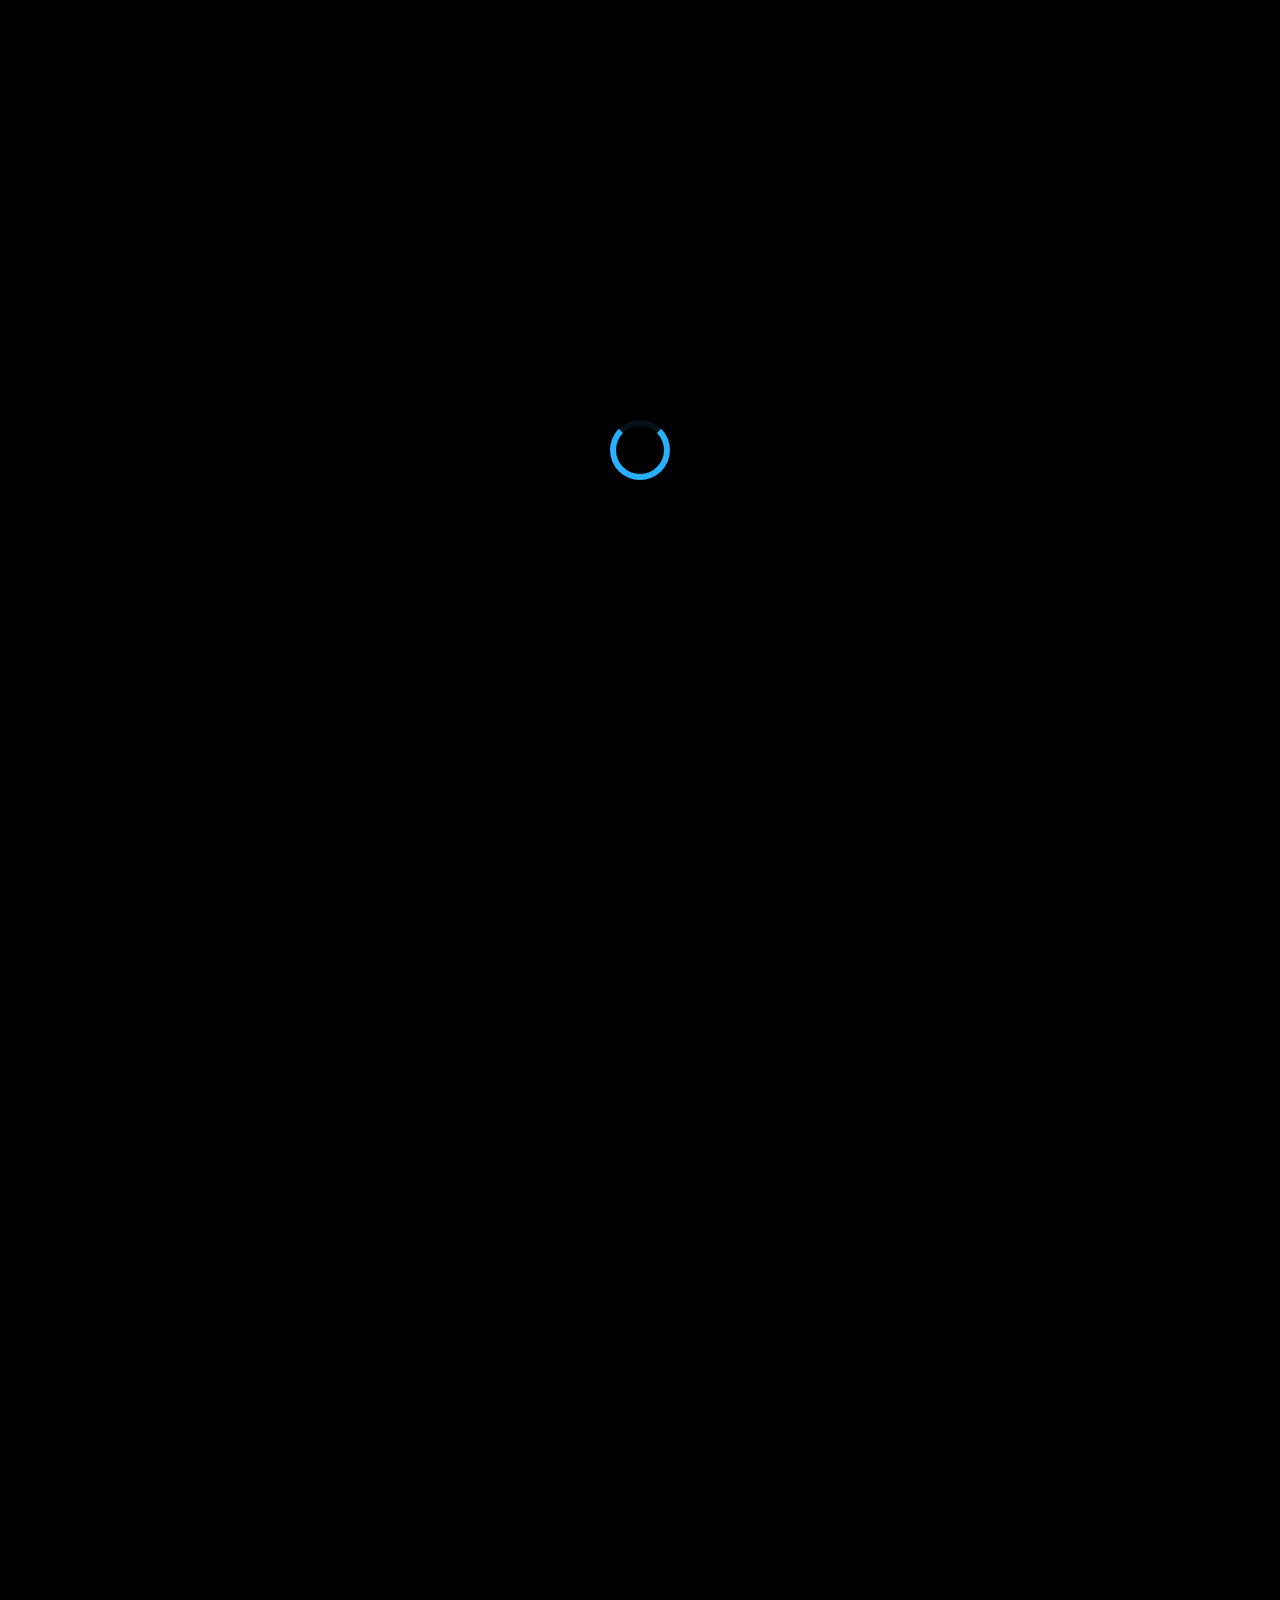
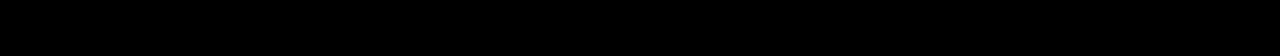
<file: index.html>
<!DOCTYPE html>
<html lang="en">

<head>
    <meta charset="utf-8">
    <meta content="width=device-width, initial-scale=1.0" name="viewport">
    <title>Azifniz - Portfolio</title>
    <meta name="description" content="">
    <meta name="keywords" content="">

    <!-- Favicons -->
    <link href="assets/img/favicon.png" rel="icon">
    <link href="assets/img/apple-touch-icon.png" rel="apple-touch-icon">

    <!-- Fonts -->
    <link href="https://fonts.googleapis.com" rel="preconnect">
    <link href="https://fonts.gstatic.com" rel="preconnect" crossorigin>
    <link href="https://fonts.googleapis.com/css2?family=Kanit:wght@200;300;400;500;600;700;800;900&display=swap" rel="stylesheet">

    <!-- Vendor CSS Files -->
    <link href="assets/vendor/bootstrap/css/bootstrap.min.css" rel="stylesheet">
    <link href="assets/vendor/bootstrap-icons/bootstrap-icons.css" rel="stylesheet">
    <link href="assets/vendor/aos/aos.css" rel="stylesheet">
    <link href="assets/vendor/glightbox/css/glightbox.min.css" rel="stylesheet">
    <link href="assets/vendor/swiper/swiper-bundle.min.css" rel="stylesheet">

    <!-- Main CSS File -->
    <link href="assets/css/main.css" rel="stylesheet">
</head>

<body class="index-page dark-mode">
<header id="header" class="header d-flex align-items-center sticky-top">
    <div class="container-fluid  position-relative d-flex align-items-center justify-content-between">

        <a href="index.html" class="logo d-flex align-items-center">
            <!-- Uncomment the line below if you also wish to use an image logo -->
            <!-- <img src="assets/img/logo.png" alt=""> -->
            <h1 class="sitename">MyPortfolio</h1>
        </a>

        <div class="header-social-links">
            <a href="https://x.com/azifniz" target="_blank" rel="noopener noreferrer"><i class="bi bi-twitter"></i></a>
            <a href="https://www.linkedin.com/in/azifniz/" target="_blank" rel="noopener noreferrer"><i class="bi bi-linkedin"></i></a>
            <a href="https://github.com/azifniz" target="_blank"><i class="bi bi-github"></i></a>
            <a href="assets/resume.pdf" target="_blank" rel="noopener noreferrer"><i class="bi bi-file-earmark-person"></i> <span class="resume-text">Resume</span></a>
        </div>

    </div>
</header>

<main class="main">

    <!-- Portfolio Section -->
    <section id="portfolio" class="portfolio section">

        <div class="container">

            <div class="isotope-layout" data-default-filter="*" data-layout="masonry" data-sort="original-order">

                <div class="row align-items-center">
                    <div class="col-lg-7 portfolio-info">
                        <h2>Hey, I'm Azif</h2>
                        <h4>Embedded Software Developer</h4>
                        <h3></h3>
                        <div class="mb-4"></div>
                    </div>

                    <div class="col-12 text-center">
                        <ul class="portfolio-filters isotope-filters d-inline-block" data-aos="fade-up" data-aos-delay="100">
                            <li data-filter="*" class="filter-active">All</li>
                            <li data-filter=".Projects">Projects</li>
                            <li><a href="about.html" style="color: #ffffff;">About</a></li>
                        </ul>
                    </div>


                </div>

                <div class="row gy-4 isotope-container" data-aos="fade-up" data-aos-delay="200" style="position: relative; height: 1344px;">

                    <!--Address Book-->
                    <div class="col-lg-4 col-md-6 portfolio-item isotope-item Projects">
                        <div class="portfolio-content h-100">
                            <a href="AddressBook.html">
                                <img src="assets/img/portfolio/addressbook/AddressBook.png" class="img-fluid rounded-image" alt="">
                            </a>
                            <div class="title-bar">
                                <h4>Address Book</h4>
                            </div>
                        </div>
                    </div><!-- End Portfolio Item -->

                    <!--LSB Image Steganography-->
                    <div class="col-lg-4 col-md-6 portfolio-item isotope-item Projects">
                        <div class="portfolio-content h-100">
                            <a href="Steganography.html">
                                <img src="assets/img/portfolio/Steganography/Steganography.png" class="img-fluid rounded-image" alt="">
                            </a>
                            <div class="title-bar">
                                <h4>LSB Image Steganography </h4>
                            </div>
                        </div>
                    </div><!-- End Portfolio Item -->

                    <!--MP3 Tag Reader-->
                    <div class="col-lg-4 col-md-6 portfolio-item isotope-item Projects">
                        <div class="portfolio-content h-100">
                            <a href="mp3tagreader.html">
                                <img src="assets/img/portfolio/mp3tagreader/mp3tagreader.png" class="img-fluid rounded-image" alt="">
                            </a>
                            <div class="title-bar">
                                <h4>MP3 Tag Reader </h4>
                            </div>
                        </div>
                    </div><!-- End Portfolio Item -->

                    <!--APC -->
                    <div class="col-lg-4 col-md-6 portfolio-item isotope-item Projects">
                        <div class="portfolio-content h-100">
                            <a href="apc.html">
                                <img src="assets/img/portfolio/apc/apc.png" class="img-fluid rounded-image" alt="">
                            </a>
                            <div class="title-bar">
                                <h4> Arbitrary Precision Calculator </h4>
                            </div>
                        </div>
                    </div><!-- End Portfolio Item -->
                </div> <!-- End Isotope Container -->
            </div> <!-- End Isotope Layout -->
        </div> <!-- End Container -->
    </section> <!-- End Portfolio Section -->
</main>

<!-- Scroll Top -->
<a href="#" id="scroll-top" class="scroll-top d-flex align-items-center justify-content-center"><i class="bi bi-arrow-up-short"></i></a>

<!-- Preloader -->
<div id="preloader"></div>

<!-- Vendor JS Files -->
<script src="assets/vendor/bootstrap/js/bootstrap.bundle.min.js"></script>
<script src="assets/vendor/php-email-form/validate.js"></script>
<script src="assets/vendor/aos/aos.js"></script>
<script src="assets/vendor/glightbox/js/glightbox.min.js"></script>
<script src="assets/vendor/imagesloaded/imagesloaded.pkgd.min.js"></script>
<script src="assets/vendor/isotope-layout/isotope.pkgd.min.js"></script>
<script src="assets/vendor/swiper/swiper-bundle.min.js"></script>

<!-- Main JS File -->
<script src="assets/js/main.js"></script>
</body>
</file>
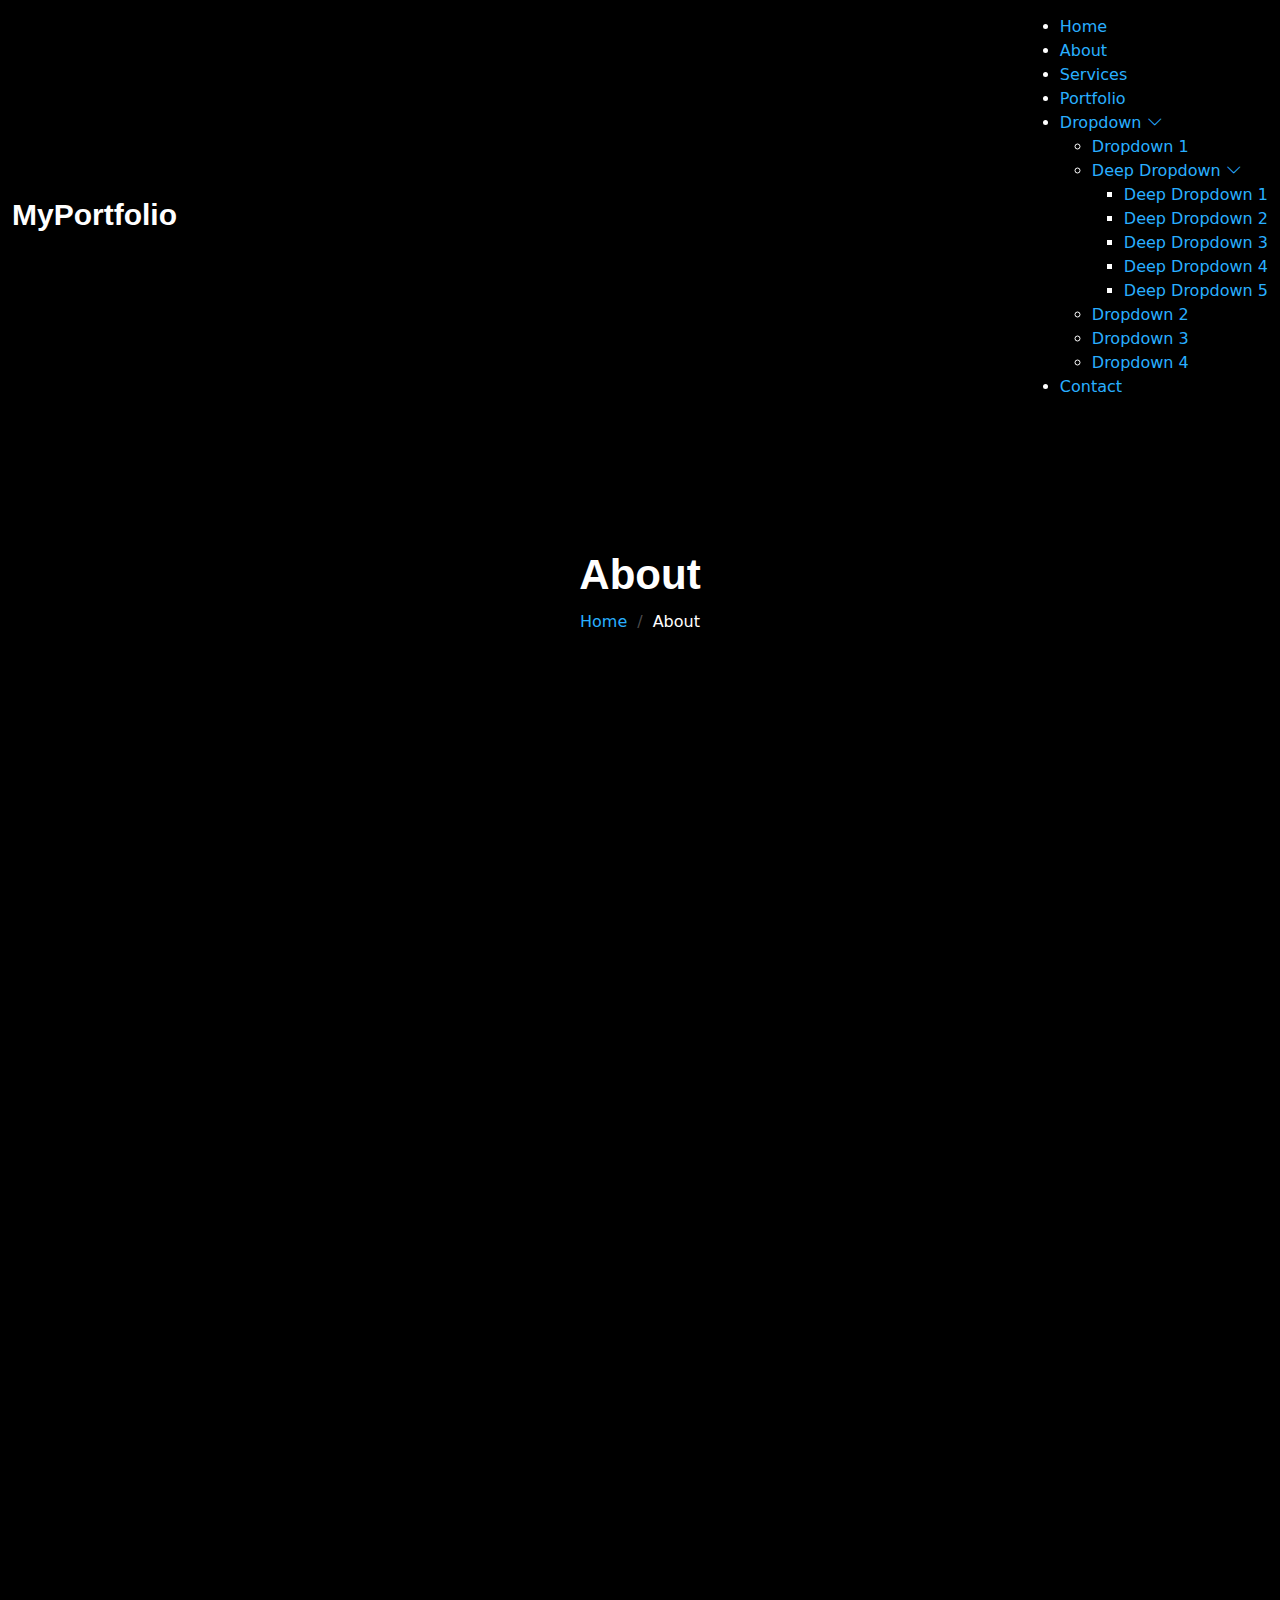
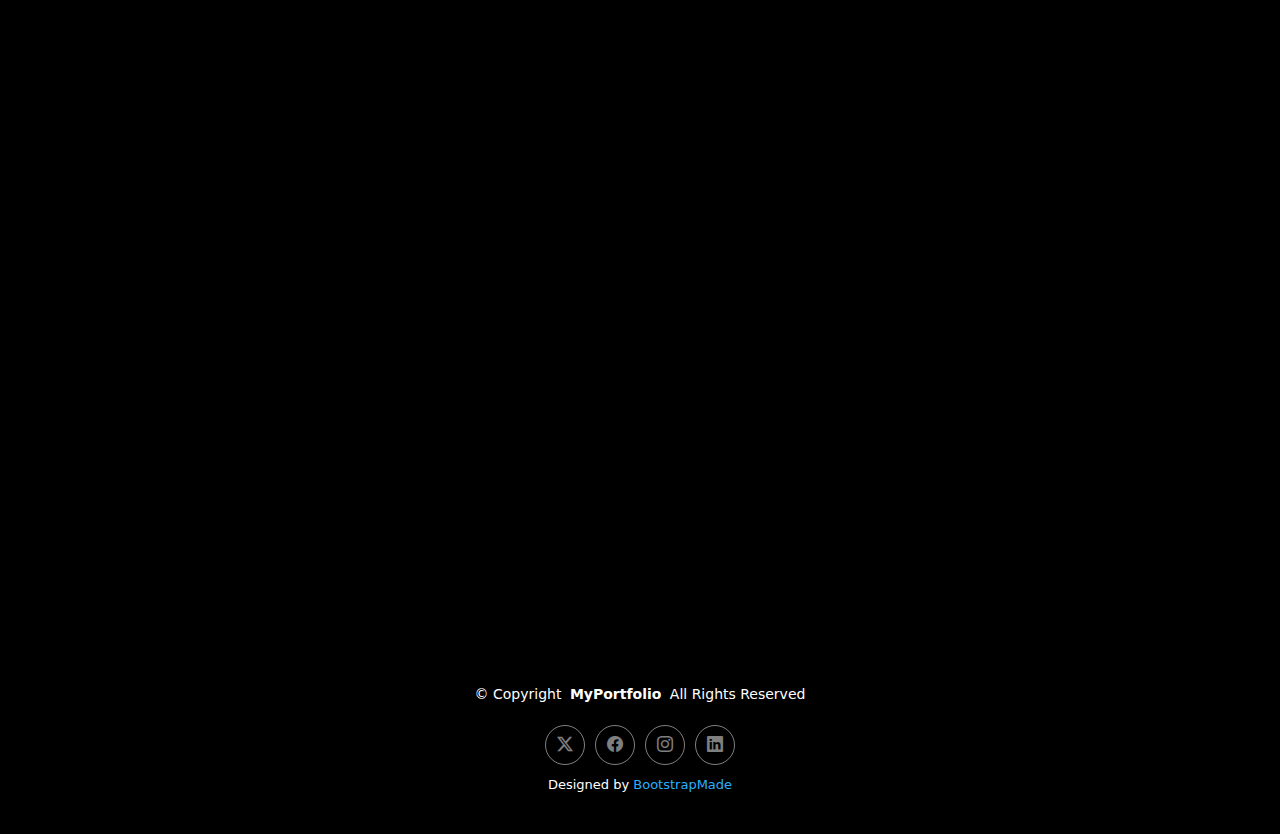
<file: about.html>
<!DOCTYPE html>
<html lang="en">

<head>
  <meta charset="utf-8">
  <meta content="width=device-width, initial-scale=1.0" name="viewport">
  <title>About - MyPortfolio Bootstrap Template</title>
  <meta name="description" content="">
  <meta name="keywords" content="">

  <!-- Favicons -->
  <link href="assets/img/favicon.png" rel="icon">
  <link href="assets/img/apple-touch-icon.png" rel="apple-touch-icon">

  <!-- Fonts -->
  <link href="https://fonts.googleapis.com" rel="preconnect">
  <link href="https://fonts.gstatic.com" rel="preconnect" crossorigin>
  <link href="https://fonts.googleapis.com/css2?family=Inconsolata:wght@200;300;400;500;600;700;800;900&display=swap" rel="stylesheet">

  <!-- Vendor CSS Files -->
  <link href="assets/vendor/bootstrap/css/bootstrap.min.css" rel="stylesheet">
  <link href="assets/vendor/bootstrap-icons/bootstrap-icons.css" rel="stylesheet">
  <link href="assets/vendor/aos/aos.css" rel="stylesheet">
  <link href="assets/vendor/glightbox/css/glightbox.min.css" rel="stylesheet">
  <link href="assets/vendor/swiper/swiper-bundle.min.css" rel="stylesheet">

  <!-- Main CSS File -->
  <link href="assets/css/main.css" rel="stylesheet">

  <!-- =======================================================
  * Template Name: MyPortfolio
  * Template URL: https://bootstrapmade.com/myportfolio-bootstrap-portfolio-website-template/
  * Updated: Aug 08 2024 with Bootstrap v5.3.3
  * Author: BootstrapMade.com
  * License: https://bootstrapmade.com/license/
  ======================================================== -->
</head>

<body class="about-page">

  <header id="header" class="header d-flex align-items-center sticky-top">
    <div class="container-fluid  position-relative d-flex align-items-center justify-content-between">

      <a href="index.html" class="logo d-flex align-items-center">
        <!-- Uncomment the line below if you also wish to use an image logo -->
        <!-- <img src="assets/img/logo.png" alt=""> -->
        <h1 class="sitename">MyPortfolio</h1>
      </a>

      <nav id="navmenu" class="navmenu">
        <ul>
          <li><a href="index.html">Home</a></li>
          <li><a href="about.html" class="active">About</a></li>
          <li><a href="services.html">Services</a></li>
          <li><a href="portfolio.html">Portfolio</a></li>
          <li class="dropdown"><a href="#"><span>Dropdown</span> <i class="bi bi-chevron-down toggle-dropdown"></i></a>
            <ul>
              <li><a href="#">Dropdown 1</a></li>
              <li class="dropdown"><a href="#"><span>Deep Dropdown</span> <i class="bi bi-chevron-down toggle-dropdown"></i></a>
                <ul>
                  <li><a href="#">Deep Dropdown 1</a></li>
                  <li><a href="#">Deep Dropdown 2</a></li>
                  <li><a href="#">Deep Dropdown 3</a></li>
                  <li><a href="#">Deep Dropdown 4</a></li>
                  <li><a href="#">Deep Dropdown 5</a></li>
                </ul>
              </li>
              <li><a href="#">Dropdown 2</a></li>
              <li><a href="#">Dropdown 3</a></li>
              <li><a href="#">Dropdown 4</a></li>
            </ul>
          </li>
          <li><a href="contact.html">Contact</a></li>
        </ul>
        <i class="mobile-nav-toggle d-xl-none bi bi-list"></i>
      </nav>

    </div>
  </header>

  <main class="main">

    <!-- Page Title -->
    <div class="page-title light-background">
      <div class="container">
        <h1>About</h1>
        <nav class="breadcrumbs">
          <ol>
            <li><a href="index.html">Home</a></li>
            <li class="current">About</li>
          </ol>
        </nav>
      </div>
    </div><!-- End Page Title -->

    <!-- About Section -->
    <section id="about" class="about section">

      <div class="container" data-aos="fade-up" data-aos-delay="100">

        <div class="row gy-4 justify-content-center">
          <div class="col-lg-4">
            <img src="assets/img/profile-img.jpg" class="img-fluid" alt="">
          </div>
          <div class="col-lg-8 content">
            <h2>UI/UX Designer &amp; Web Developer.</h2>
            <p class="fst-italic py-3">
              Lorem ipsum dolor sit amet, consectetur adipiscing elit, sed do eiusmod tempor incididunt ut labore et dolore
              magna aliqua.
            </p>
            <div class="row">
              <div class="col-lg-6">
                <ul>
                  <li><i class="bi bi-chevron-right"></i> <strong>Birthday:</strong> <span>1 May 1995</span></li>
                  <li><i class="bi bi-chevron-right"></i> <strong>Website:</strong> <span>www.example.com</span></li>
                  <li><i class="bi bi-chevron-right"></i> <strong>Phone:</strong> <span>+123 456 7890</span></li>
                  <li><i class="bi bi-chevron-right"></i> <strong>City:</strong> <span>New York, USA</span></li>
                </ul>
              </div>
              <div class="col-lg-6">
                <ul>
                  <li><i class="bi bi-chevron-right"></i> <strong>Age:</strong> <span>30</span></li>
                  <li><i class="bi bi-chevron-right"></i> <strong>Degree:</strong> <span>Master</span></li>
                  <li><i class="bi bi-chevron-right"></i> <strong>Email:</strong> <span>email@example.com</span></li>
                  <li><i class="bi bi-chevron-right"></i> <strong>Freelance:</strong> <span>Available</span></li>
                </ul>
              </div>
            </div>
            <p class="py-3">
              Officiis eligendi itaque labore et dolorum mollitia officiis optio vero. Quisquam sunt adipisci omnis et ut. Nulla accusantium dolor incidunt officia tempore. Et eius omnis.
              Cupiditate ut dicta maxime officiis quidem quia. Sed et consectetur qui quia repellendus itaque neque.
            </p>
          </div>
        </div>

      </div>

    </section><!-- /About Section -->

    <!-- Resume Section -->
    <section id="resume" class="resume section">

      <!-- Section Title -->
      <div class="container section-title" data-aos="fade-up">
        <h2>Resume</h2>
        <p>Necessitatibus eius consequatur ex aliquid fuga eum quidem sint consectetur velit</p>
      </div><!-- End Section Title -->

      <div class="container">

        <div class="row">

          <div class="col-lg-6" data-aos="fade-up" data-aos-delay="100">
            <h3 class="resume-title">Sumary</h3>

            <div class="resume-item pb-0">
              <h4>Brandon Johnson</h4>
              <p><em>Innovative and deadline-driven Graphic Designer with 3+ years of experience designing and developing user-centered digital/print marketing material from initial concept to final, polished deliverable.</em></p>
              <ul>
                <li>Portland par 127,Orlando, FL</li>
                <li>(123) 456-7891</li>
                <li>alice.barkley@example.com</li>
              </ul>
            </div><!-- Edn Resume Item -->

            <h3 class="resume-title">Education</h3>
            <div class="resume-item">
              <h4>Master of Fine Arts &amp; Graphic Design</h4>
              <h5>2015 - 2016</h5>
              <p><em>Rochester Institute of Technology, Rochester, NY</em></p>
              <p>Qui deserunt veniam. Et sed aliquam labore tempore sed quisquam iusto autem sit. Ea vero voluptatum qui ut dignissimos deleniti nerada porti sand markend</p>
            </div><!-- Edn Resume Item -->

            <div class="resume-item">
              <h4>Bachelor of Fine Arts &amp; Graphic Design</h4>
              <h5>2010 - 2014</h5>
              <p><em>Rochester Institute of Technology, Rochester, NY</em></p>
              <p>Quia nobis sequi est occaecati aut. Repudiandae et iusto quae reiciendis et quis Eius vel ratione eius unde vitae rerum voluptates asperiores voluptatem Earum molestiae consequatur neque etlon sader mart dila</p>
            </div><!-- Edn Resume Item -->

          </div>

          <div class="col-lg-6" data-aos="fade-up" data-aos-delay="200">
            <h3 class="resume-title">Professional Experience</h3>
            <div class="resume-item">
              <h4>Senior graphic design specialist</h4>
              <h5>2019 - Present</h5>
              <p><em>Experion, New York, NY </em></p>
              <ul>
                <li>Lead in the design, development, and implementation of the graphic, layout, and production communication materials</li>
                <li>Delegate tasks to the 7 members of the design team and provide counsel on all aspects of the project. </li>
                <li>Supervise the assessment of all graphic materials in order to ensure quality and accuracy of the design</li>
                <li>Oversee the efficient use of production project budgets ranging from $2,000 - $25,000</li>
              </ul>
            </div><!-- Edn Resume Item -->

            <div class="resume-item">
              <h4>Graphic design specialist</h4>
              <h5>2017 - 2018</h5>
              <p><em>Stepping Stone Advertising, New York, NY</em></p>
              <ul>
                <li>Developed numerous marketing programs (logos, brochures,infographics, presentations, and advertisements).</li>
                <li>Managed up to 5 projects or tasks at a given time while under pressure</li>
                <li>Recommended and consulted with clients on the most appropriate graphic design</li>
                <li>Created 4+ design presentations and proposals a month for clients and account managers</li>
              </ul>
            </div><!-- Edn Resume Item -->

          </div>

        </div>

      </div>

    </section><!-- /Resume Section -->

  </main>

  <footer id="footer" class="footer light-background">

    <div class="container">
      <div class="copyright text-center ">
        <p>© <span>Copyright</span> <strong class="px-1 sitename">MyPortfolio</strong> <span>All Rights Reserved</span></p>
      </div>
      <div class="social-links d-flex justify-content-center">
        <a href=""><i class="bi bi-twitter-x"></i></a>
        <a href=""><i class="bi bi-facebook"></i></a>
        <a href=""><i class="bi bi-instagram"></i></a>
        <a href=""><i class="bi bi-linkedin"></i></a>
      </div>
      <div class="credits">
        <!-- All the links in the footer should remain intact. -->
        <!-- You can delete the links only if you've purchased the pro version. -->
        <!-- Licensing information: https://bootstrapmade.com/license/ -->
        <!-- Purchase the pro version with working PHP/AJAX contact form: [buy-url] -->
        Designed by <a href="https://bootstrapmade.com/">BootstrapMade</a>
      </div>
    </div>

  </footer>

  <!-- Scroll Top -->
  <a href="#" id="scroll-top" class="scroll-top d-flex align-items-center justify-content-center"><i class="bi bi-arrow-up-short"></i></a>

  <!-- Preloader -->
  <div id="preloader"></div>

  <!-- Vendor JS Files -->
  <script src="assets/vendor/bootstrap/js/bootstrap.bundle.min.js"></script>
  <script src="assets/vendor/php-email-form/validate.js"></script>
  <script src="assets/vendor/aos/aos.js"></script>
  <script src="assets/vendor/glightbox/js/glightbox.min.js"></script>
  <script src="assets/vendor/imagesloaded/imagesloaded.pkgd.min.js"></script>
  <script src="assets/vendor/isotope-layout/isotope.pkgd.min.js"></script>
  <script src="assets/vendor/swiper/swiper-bundle.min.js"></script>

  <!-- Main JS File -->
  <script src="assets/js/main.js"></script>

</body>

</html>
</file>
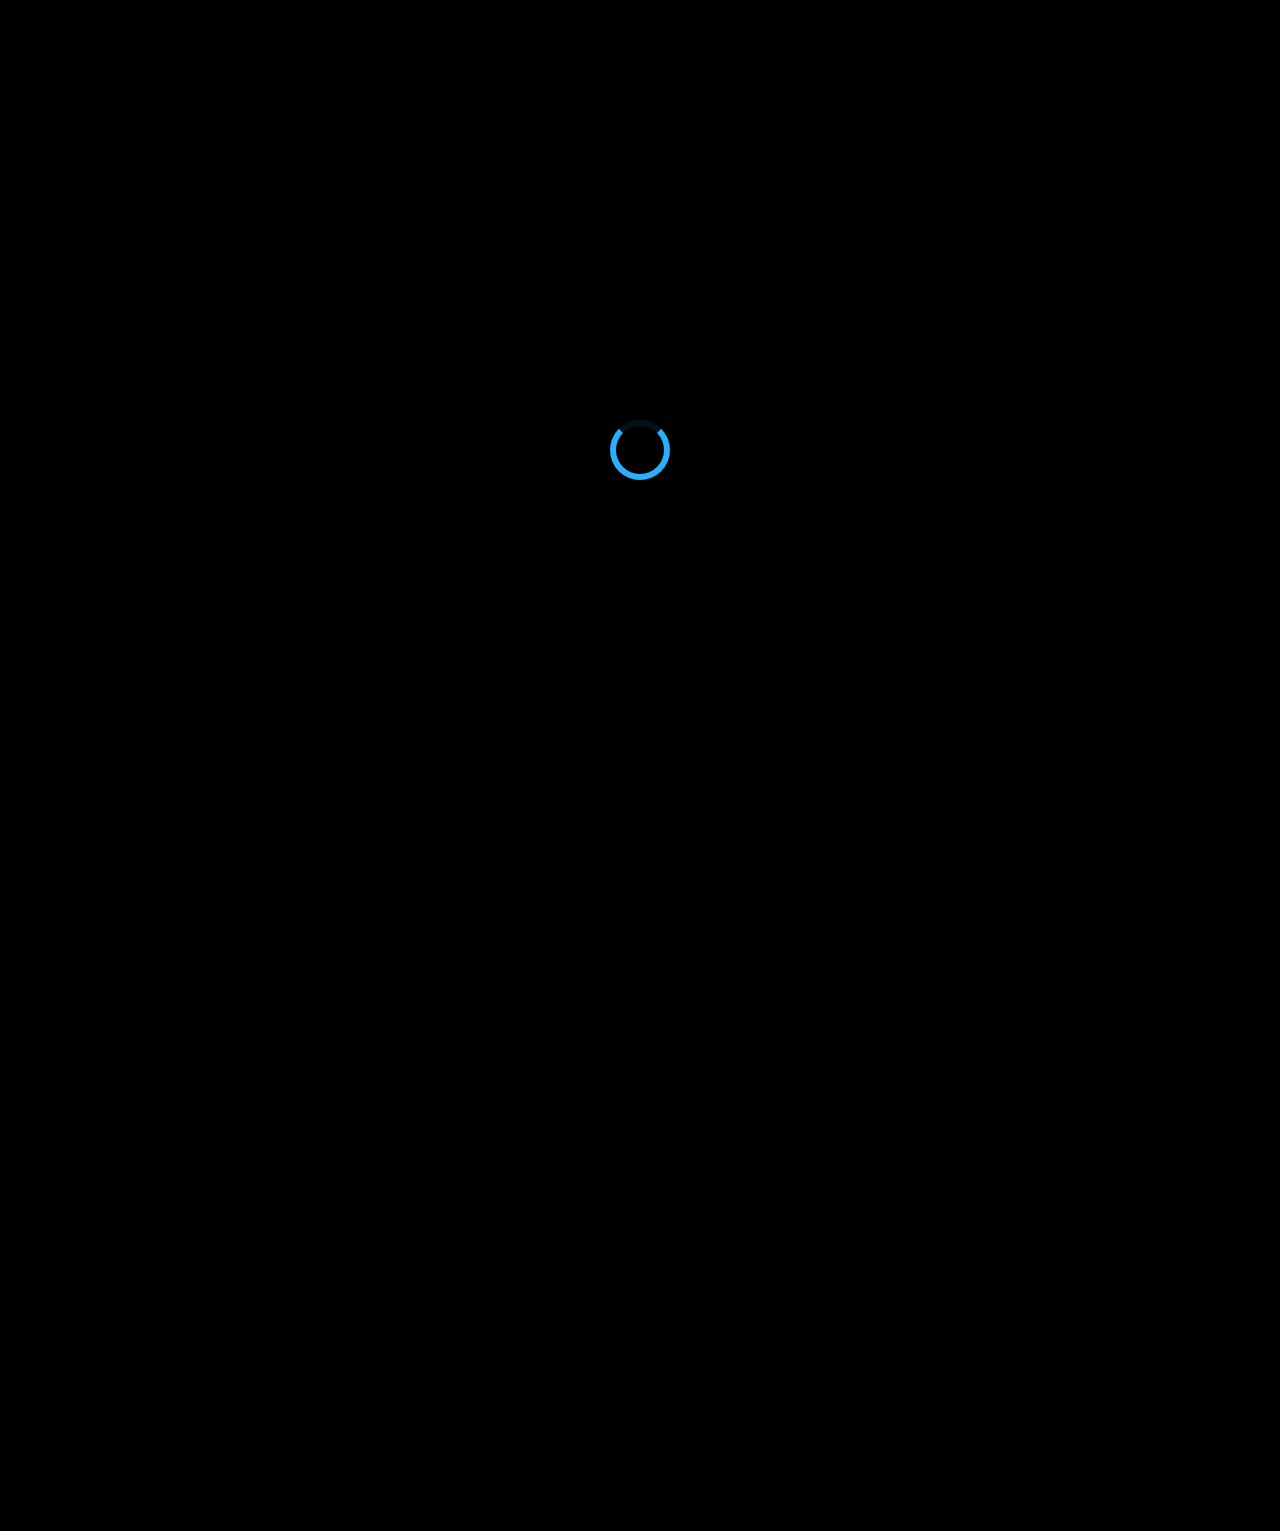
<file: AddressBook.html>
<!DOCTYPE html>
<html lang="en">

<head>
    <meta charset="utf-8">
    <meta content="width=device-width, initial-scale=1.0" name="viewport">
    <title>Project Details - Wobble Gobble</title>
    <meta name="description" content="">
    <meta name="keywords" content="">

    <!-- Favicons -->
    <link href="assets/img/favicon.png" rel="icon">
    <link href="assets/img/apple-touch-icon.png" rel="apple-touch-icon">

    <!-- Fonts -->
    <link href="https://fonts.googleapis.com" rel="preconnect">
    <link href="https://fonts.gstatic.com" rel="preconnect" crossorigin>
    <link href="https://fonts.googleapis.com/css2?family=Kanit:wght@200;300;400;500;600;700;800;900&display=swap" rel="stylesheet">
    <!-- Vendor CSS Files -->
    <link href="assets/vendor/bootstrap/css/bootstrap.min.css" rel="stylesheet">
    <link href="assets/vendor/bootstrap-icons/bootstrap-icons.css" rel="stylesheet">
    <link href="assets/vendor/aos/aos.css" rel="stylesheet">
    <link href="assets/vendor/glightbox/css/glightbox.min.css" rel="stylesheet">
    <link href="assets/vendor/swiper/swiper-bundle.min.css" rel="stylesheet">

    <!-- Main CSS File -->
    <link href="assets/css/main.css" rel="stylesheet">

    <!-- =======================================================
    * Template Name: MyPortfolio
    * Template URL: https://bootstrapmade.com/myportfolio-bootstrap-portfolio-website-template/
    * Updated: Aug 08 2024 with Bootstrap v5.3.3
    * Author: BootstrapMade.com
    * License: https://bootstrapmade.com/license/
    ======================================================== -->
</head>

<body class="portfolio-details-page">

<header id="header" class="header d-flex align-items-center sticky-top">
    <div class="container-fluid  position-relative d-flex align-items-center justify-content-between">

        <a href="index.html" class="logo d-flex align-items-center">
            <!-- Uncomment the line below if you also wish to use an image logo -->
            <!-- <img src="assets/img/logo.png" alt=""> -->
            <h1 class="sitename">MyPortfolio</h1>
        </a>



        <div class="header-social-links">
            <a href="https://x.com/azifniz" target="_blank" rel="noopener noreferrer"><i class="bi bi-twitter"></i></a>
            <a href="https://www.linkedin.com/in/azifniz/" target="_blank" rel="noopener noreferrer"><i class="bi bi-linkedin"></i></a>
            <a href="https://github.com/azifniz" target="_blank"><i class="bi bi-github"></i></a>
            <a href="assets/resume.pdf" target="_blank" rel="noopener noreferrer"><i class="bi bi-file-earmark-person"></i> <span class="resume-text">Resume</span></a>
        </div>

    </div>
</header>

<main class="main">
    <!-- Page Title -->
    <div class="page-title light-background">
        <div class="container">
            <h1>Project Details</h1>
            <nav class="breadcrumbs">
                <ol>
                    <li><a href="index.html">Home</a></li>
                    <li class="current">Project Details</li>
                </ol>
            </nav>
        </div>
    </div>

    <!-- Portfolio Details Section -->
    <section id="portfolio-details" class="portfolio-details section">

        <div class="container" data-aos="fade-up" data-aos-delay="100">

            <div class="row gy-4">

                <div class="col-lg-8">
                    <div class="portfolio-details-slider swiper init-swiper" data-aos="fade-up" data-aos-delay="100">
                        <script type="application/json" class="swiper-config">
                            {
                                "loop": true,
                                "speed": 1000,
                                "autoplay": {
                                    "delay": 3000
                                },
                                "slidesPerView": "auto",
                                "pagination": {
                                    "el": ".swiper-pagination",
                                    "type": "bullets",
                                    "clickable": true
                                },
                                "effect": "slide"
                            }
                        </script>

                        <div class="swiper-wrapper align-items-center">

                            <div class="swiper-slide">
                                <img src="assets/img/portfolio/addressbook/p1_1.png" alt="">
                            </div>

                            <div class="swiper-slide">
                                <img src="assets/img/portfolio/addressbook/p1_2.png" alt="">
                            </div>

                            <div class="swiper-slide">
                                <img src="assets/img/portfolio/addressbook/p1_3.png" alt="">
                            </div>

                            <div class="swiper-slide">
                                <img src="assets/img/portfolio/addressbook/p1_4.png" alt="">
                            </div>

                            <div class="swiper-slide">
                                <img src="assets/img/portfolio/addressbook/p1_5.png" alt="">
                            </div>
                            <!--
                            <div class="swiper-slide">
                                <video controls muted width="100%" id="fractalVideo" onended="resumeSwiper()">
                                    <source src="assets/img/Projects/ApollonianGasketFractal/ApollonianGasketFractal_video.mp4" type="video/mp4">
                                    Your browser does not support the video tag.
                                </video>
                            </div>  -->
                        </div>
                        <div class="swiper-pagination"></div>
                    </div>
                </div>

                <div class="col-lg-4">
                    <div class="portfolio-info" data-aos="fade-up" data-aos-delay="200">
                        <h3>Project information</h3>
                        <ul>
                            <li><strong>Name</strong>: AddressBook </li>
                            <li><strong>Category</strong>: Application Program</li>
                            <li><strong>Language</strong>: C </li>
                            <li><strong>Project URL</strong>: <a href="https://github.com/azifniz/Project-1-addressbook" target="_blank" rel="noopener noreferrer">AddressBook</a></li>
                        </ul>
                    </div>

                </div>
            </div>
            <div class="portfolio-description text-start" data-aos="fade-up" data-aos-delay="300">
                <h2>AddressBook in C - A command line application program</h2>
                <p>
                    A simple Address Book Management System built in C.
                    It allows users to add, search, edit, delete, list, and save contacts with built-in validation for input fields.
                </p>
            </div>
            <div class="portfolio-description text-start" data-aos="fade-up" data-aos-delay="300">
                <h2>Development Highlights</h2>
                <p>
                    Features implemented:
                </p>
                <ul>
                    <li>➕ Add Contact – Create a new contact with name, phone, and email</li>
                    <li>🔍 Search Contact – Find by name, phone, or email</li>
                    <li>✏️ Edit Contact – Update a contact’s details</li>
                    <li>❌ Delete Contact – Remove a contact by index, phone, or email</li>
                    <li>📜 List Contacts – Display all stored contacts</li>
                    <li>💾 Save Contacts – Persist contacts to Addressbookcontacts.csv</li>
                    <li>📂 Load Contacts – Automatically loads saved contacts at startup</li>
                    <li>UI User Interface - Uniform themed statements for ease of readability</li>
                </ul>
            </div>


        </div>

    </section><!-- /Portfolio Details Section -->

</main>


<!-- Scroll Top -->
<a href="#" id="scroll-top" class="scroll-top d-flex align-items-center justify-content-center"><i class="bi bi-arrow-up-short"></i></a>

<!-- Preloader -->
<div id="preloader"></div>

<!-- Vendor JS Files -->
<script src="assets/vendor/bootstrap/js/bootstrap.bundle.min.js"></script>
<script src="assets/vendor/php-email-form/validate.js"></script>
<script src="assets/vendor/aos/aos.js"></script>
<script src="assets/vendor/glightbox/js/glightbox.min.js"></script>
<script src="assets/vendor/imagesloaded/imagesloaded.pkgd.min.js"></script>
<script src="assets/vendor/isotope-layout/isotope.pkgd.min.js"></script>
<script src="assets/vendor/swiper/swiper-bundle.min.js"></script>

<!-- Main JS File -->
<script src="assets/js/main.js"></script>

<!-- Custom Script for Video Swiper Interaction -->
<script>
    document.addEventListener('DOMContentLoaded', function() {
        // Get references to elements
        const swiperElement = document.querySelector('.portfolio-details-slider.swiper');
        const videoElement = document.getElementById('fractalVideo');

        // Store swiper instance when initialized
        let swiperInstance;

        // Function to resume swiper autoplay
        window.resumeSwiper = function() {
            if (swiperInstance) {
                swiperInstance.autoplay.start();
            }
        };

        // Wait for swiper to be initialized
        const checkSwiper = setInterval(function() {
            if (swiperElement.swiper) {
                swiperInstance = swiperElement.swiper;
                clearInterval(checkSwiper);

                // Pause autoplay when video slide is active
                swiperInstance.on('slideChange', function() {
                    const activeSlideElement = swiperInstance.slides[swiperInstance.activeIndex];
                    if (activeSlideElement.contains(videoElement)) {
                        swiperInstance.autoplay.stop();
                        videoElement.currentTime = 0;
                        videoElement.play();
                    }
                });

                // Also handle if video is the initial slide
                const activeSlideElement = swiperInstance.slides[swiperInstance.activeIndex];
                if (activeSlideElement.contains(videoElement)) {
                    swiperInstance.autoplay.stop();
                    videoElement.play();
                }
            }
        }, 100);
    });
</script>

</body>

</html>
</file>
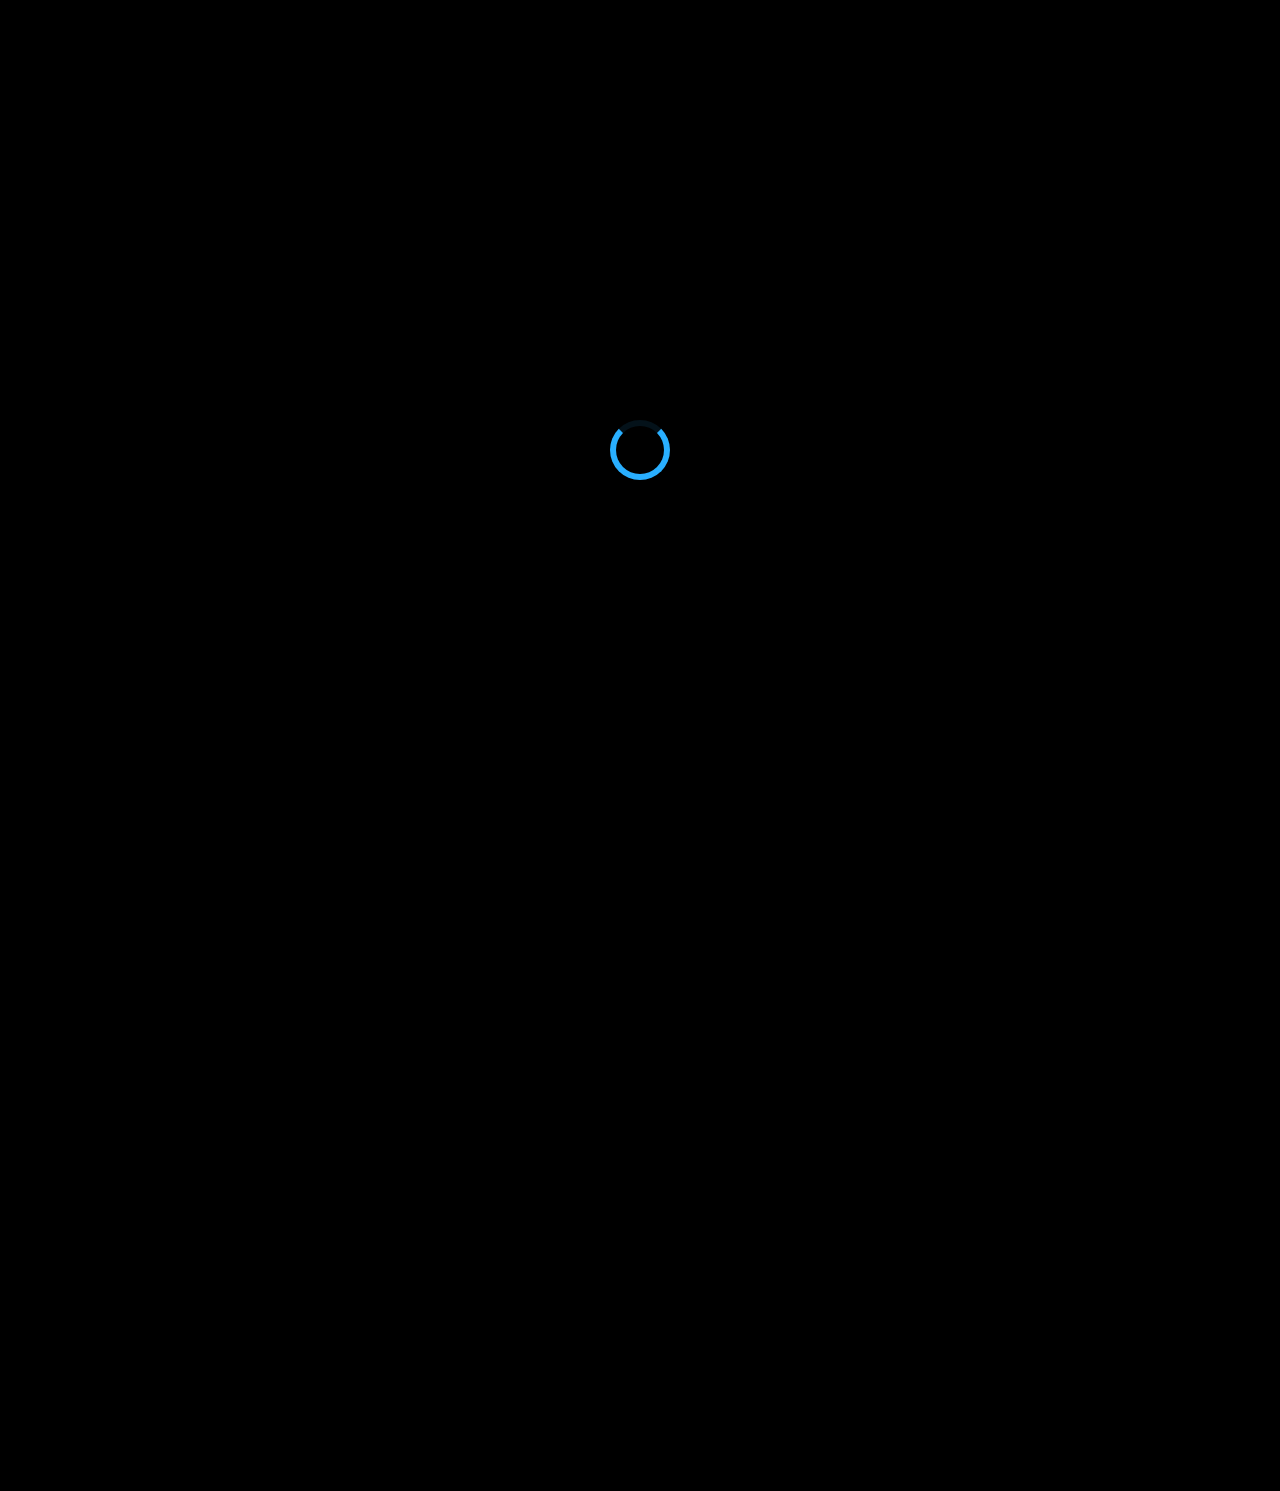
<file: apc.html>
<!DOCTYPE html>
<html lang="en">

<head>
    <meta charset="utf-8">
    <meta content="width=device-width, initial-scale=1.0" name="viewport">
    <title>Project Details - APC</title>
    <meta name="description" content="">
    <meta name="keywords" content="">

    <!-- Favicons -->
    <link href="assets/img/favicon.png" rel="icon">
    <link href="assets/img/apple-touch-icon.png" rel="apple-touch-icon">

    <!-- Fonts -->
    <link href="https://fonts.googleapis.com" rel="preconnect">
    <link href="https://fonts.gstatic.com" rel="preconnect" crossorigin>
    <link href="https://fonts.googleapis.com/css2?family=Kanit:wght@200;300;400;500;600;700;800;900&display=swap" rel="stylesheet">
    <!-- Vendor CSS Files -->
    <link href="assets/vendor/bootstrap/css/bootstrap.min.css" rel="stylesheet">
    <link href="assets/vendor/bootstrap-icons/bootstrap-icons.css" rel="stylesheet">
    <link href="assets/vendor/aos/aos.css" rel="stylesheet">
    <link href="assets/vendor/glightbox/css/glightbox.min.css" rel="stylesheet">
    <link href="assets/vendor/swiper/swiper-bundle.min.css" rel="stylesheet">

    <!-- Main CSS File -->
    <link href="assets/css/main.css" rel="stylesheet">

    <!-- =======================================================
    * Template Name: MyPortfolio
    * Template URL: https://bootstrapmade.com/myportfolio-bootstrap-portfolio-website-template/
    * Updated: Aug 08 2024 with Bootstrap v5.3.3
    * Author: BootstrapMade.com
    * License: https://bootstrapmade.com/license/
    ======================================================== -->
</head>

<body class="portfolio-details-page">

<header id="header" class="header d-flex align-items-center sticky-top">
    <div class="container-fluid  position-relative d-flex align-items-center justify-content-between">

        <a href="index.html" class="logo d-flex align-items-center">
            <!-- Uncomment the line below if you also wish to use an image logo -->
            <!-- <img src="assets/img/logo.png" alt=""> -->
            <h1 class="sitename">MyPortfolio</h1>
        </a>



        <div class="header-social-links">
            <a href="https://x.com/azifniz" target="_blank" rel="noopener noreferrer"><i class="bi bi-twitter"></i></a>
            <a href="https://www.linkedin.com/in/azifniz/" target="_blank" rel="noopener noreferrer"><i class="bi bi-linkedin"></i></a>
            <a href="https://github.com/azifniz" target="_blank"><i class="bi bi-github"></i></a>
            <a href="assets/resume.pdf" target="_blank" rel="noopener noreferrer"><i class="bi bi-file-earmark-person"></i> <span class="resume-text">Resume</span></a>
        </div>

    </div>
</header>

<main class="main">
    <!-- Page Title -->
    <div class="page-title light-background">
        <div class="container">
            <h1>Project Details</h1>
            <nav class="breadcrumbs">
                <ol>
                    <li><a href="index.html">Home</a></li>
                    <li class="current">Project Details</li>
                </ol>
            </nav>
        </div>
    </div>

    <!-- Portfolio Details Section -->
    <section id="portfolio-details" class="portfolio-details section">

        <div class="container" data-aos="fade-up" data-aos-delay="100">

            <div class="row gy-4">

                <div class="col-lg-8">
                    <div class="portfolio-details-slider swiper init-swiper" data-aos="fade-up" data-aos-delay="100">
                        <script type="application/json" class="swiper-config">
                            {
                                "loop": true,
                                "speed": 1000,
                                "autoplay": {
                                    "delay": 3000
                                },
                                "slidesPerView": "auto",
                                "pagination": {
                                    "el": ".swiper-pagination",
                                    "type": "bullets",
                                    "clickable": true
                                },
                                "effect": "slide"
                            }
                        </script>

                        <div class="swiper-wrapper align-items-center">

                            <div class="swiper-slide">
                                <img src="assets/img/portfolio/apc/p5_1.png" alt="">
                            </div>

                            <div class="swiper-slide">
                                <img src="assets/img/portfolio/apc/p5_2.png" alt="">
                            </div>

                            <div class="swiper-slide">
                                <img src="assets/img/portfolio/apc/p5_3.png" alt="">
                            </div>

                            <!--
                            <div class="swiper-slide">
                                <video controls muted width="100%" id="fractalVideo" onended="resumeSwiper()">
                                    <source src="assets/img/Projects/ApollonianGasketFractal/ApollonianGasketFractal_video.mp4" type="video/mp4">
                                    Your browser does not support the video tag.
                                </video>
                            </div>  -->
                        </div>
                        <div class="swiper-pagination"></div>
                    </div>
                </div>

                <div class="col-lg-4">
                    <div class="portfolio-info" data-aos="fade-up" data-aos-delay="200">
                        <h3>Project information</h3>
                        <ul>
                            <li><strong>Name</strong>: Arbitrary Precision Calculator </li>
                            <li><strong>Category</strong>: Command Line Interface Program </li>
                            <li><strong>Language</strong>: C </li>
                            <li><strong>Project URL</strong>: <a href="https://github.com/azifniz/Arbitrary-Precision-Calculator" target="_blank" rel="noopener noreferrer">APC</a></li>
                        </ul>
                    </div>

                </div>
            </div>
            <div class="portfolio-description text-start" data-aos="fade-up" data-aos-delay="300">
                <h2>Arbitrary Precision Calculator - A command line application program</h2>
                <p>A C-based command-line calculator that handles arithmetic on integers of unlimited size using a custom doubly linked list implementation. It performs addition, subtraction, multiplication, and division through manual arithmetic logic, showcasing strong fundamentals in data structures, memory management, and low-level algorithm design.
                </p>
            </div>
            <div class="portfolio-description text-start" data-aos="fade-up" data-aos-delay="300">
                <h2>Development Highlights</h2>
                <p>
                    Features implemented:
                </p>
                <ul>
                    <li>🧮 Arbitrary Precision Arithmetic – Performs calculations on integers of unlimited size beyond built-in data type limits</li>
                    <li>➕➖✖️➗ Core Operations – Supports addition, subtraction, multiplication, and division using manual digit-by-digit logic</li>
                    <li>🧠 Argument Validation – Ensures correct command-line syntax, valid operands, and supported arithmetic operators</li>
                    <li>🔢 Custom Number Representation – Uses a doubly linked list to store and process each digit individually</li>
                    <li>⚙️ Sign Handling – Correctly processes positive and negative numbers for all arithmetic operations</li>
                    <li>🚫 Leading Zero Management – Eliminates unnecessary leading zeros in both input operands and output results</li>
                    <li>🧱 Modular Design – Organized source and header files for parsing, operations, data structures, and utility functions</li>
                    <li>💾 Dynamic Memory Management – Allocates and frees memory safely to prevent leaks and dangling pointers</li>
                    <li>🚨 Error Detection – Handles invalid inputs, unsupported operators, division by zero, and malformed arguments gracefully</li>
                    <li>💻 Command-Line Interface – Lightweight and intuitive CLI-based calculator designed for large-number computations</li>

                </ul>
            </div>


        </div>

    </section><!-- /Portfolio Details Section -->

</main>


<!-- Scroll Top -->
<a href="#" id="scroll-top" class="scroll-top d-flex align-items-center justify-content-center"><i class="bi bi-arrow-up-short"></i></a>

<!-- Preloader -->
<div id="preloader"></div>

<!-- Vendor JS Files -->
<script src="assets/vendor/bootstrap/js/bootstrap.bundle.min.js"></script>
<script src="assets/vendor/php-email-form/validate.js"></script>
<script src="assets/vendor/aos/aos.js"></script>
<script src="assets/vendor/glightbox/js/glightbox.min.js"></script>
<script src="assets/vendor/imagesloaded/imagesloaded.pkgd.min.js"></script>
<script src="assets/vendor/isotope-layout/isotope.pkgd.min.js"></script>
<script src="assets/vendor/swiper/swiper-bundle.min.js"></script>

<!-- Main JS File -->
<script src="assets/js/main.js"></script>

<!-- Custom Script for Video Swiper Interaction -->
<script>
    document.addEventListener('DOMContentLoaded', function() {
        // Get references to elements
        const swiperElement = document.querySelector('.portfolio-details-slider.swiper');
        const videoElement = document.getElementById('fractalVideo');

        // Store swiper instance when initialized
        let swiperInstance;

        // Function to resume swiper autoplay
        window.resumeSwiper = function() {
            if (swiperInstance) {
                swiperInstance.autoplay.start();
            }
        };

        // Wait for swiper to be initialized
        const checkSwiper = setInterval(function() {
            if (swiperElement.swiper) {
                swiperInstance = swiperElement.swiper;
                clearInterval(checkSwiper);

                // Pause autoplay when video slide is active
                swiperInstance.on('slideChange', function() {
                    const activeSlideElement = swiperInstance.slides[swiperInstance.activeIndex];
                    if (activeSlideElement.contains(videoElement)) {
                        swiperInstance.autoplay.stop();
                        videoElement.currentTime = 0;
                        videoElement.play();
                    }
                });

                // Also handle if video is the initial slide
                const activeSlideElement = swiperInstance.slides[swiperInstance.activeIndex];
                if (activeSlideElement.contains(videoElement)) {
                    swiperInstance.autoplay.stop();
                    videoElement.play();
                }
            }
        }, 100);
    });
</script>

</body>

</html>
</file>
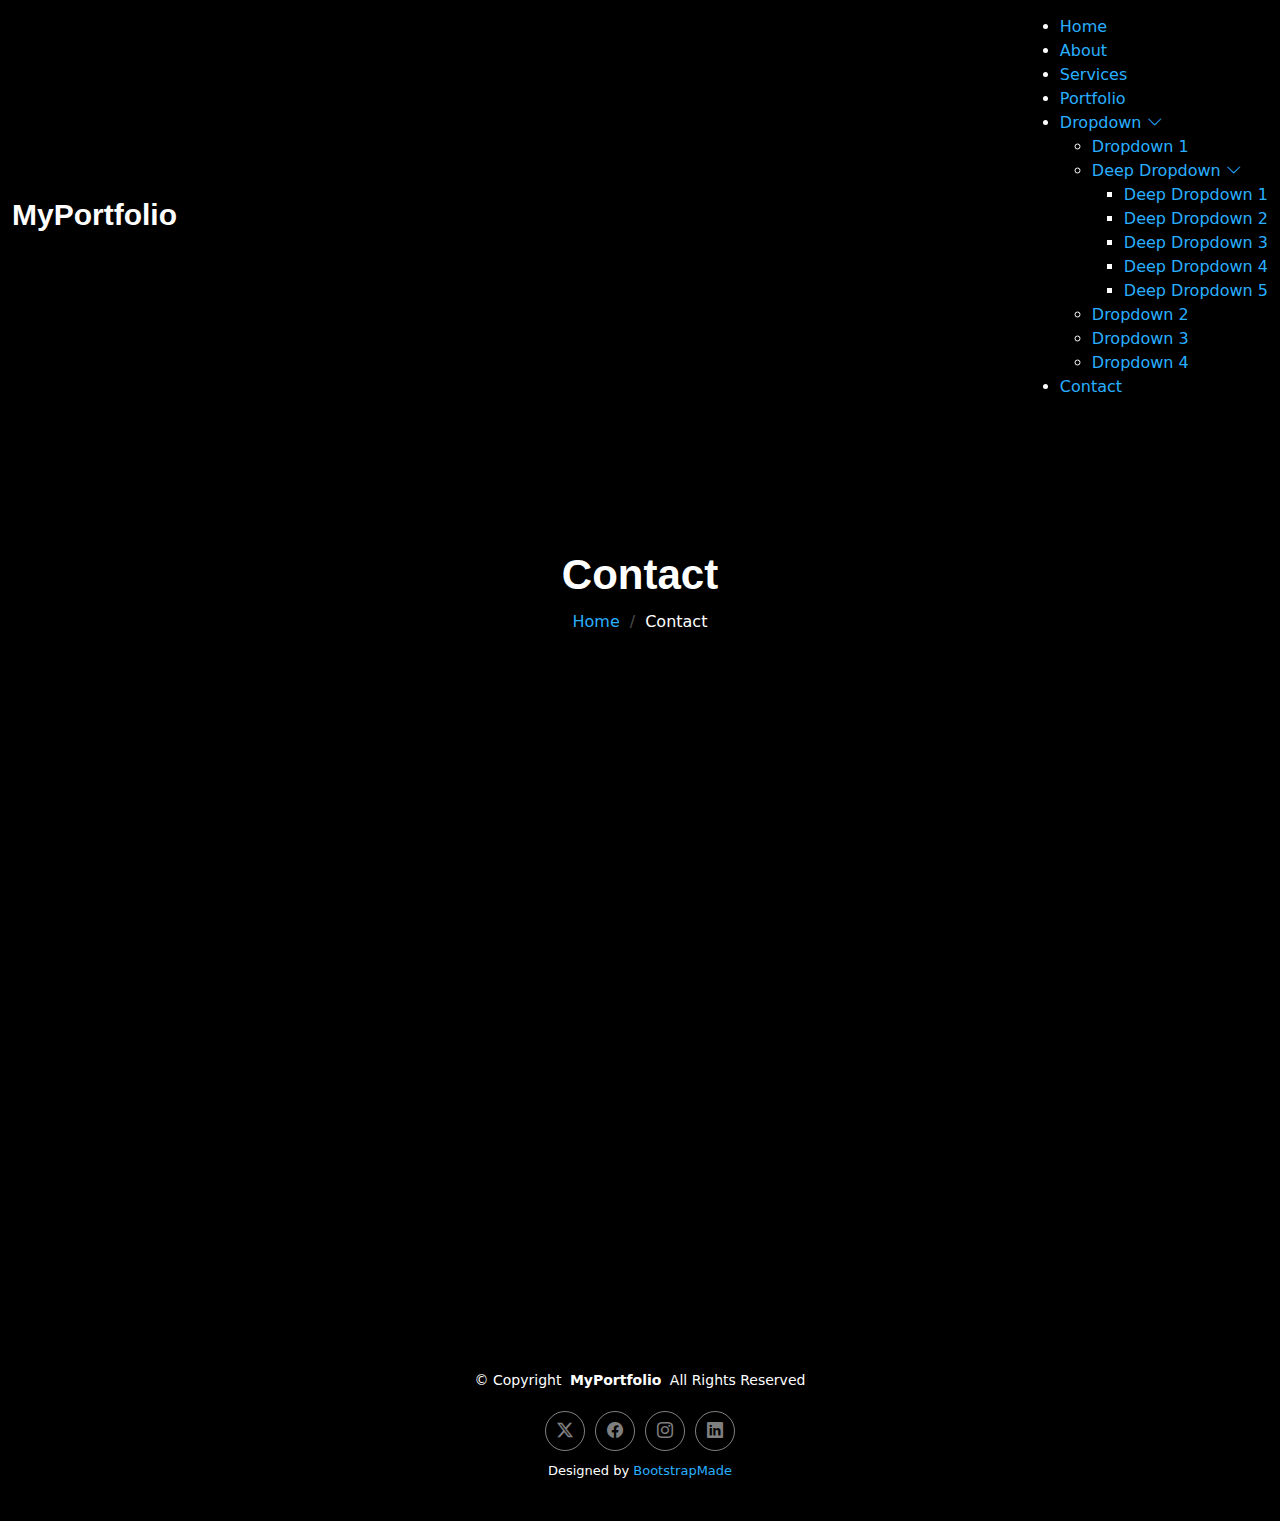
<file: contact.html>
<!DOCTYPE html>
<html lang="en">

<head>
  <meta charset="utf-8">
  <meta content="width=device-width, initial-scale=1.0" name="viewport">
  <title>Contact - MyPortfolio Bootstrap Template</title>
  <meta name="description" content="">
  <meta name="keywords" content="">

  <!-- Favicons -->
  <link href="assets/img/favicon.png" rel="icon">
  <link href="assets/img/apple-touch-icon.png" rel="apple-touch-icon">

  <!-- Fonts -->
  <link href="https://fonts.googleapis.com" rel="preconnect">
  <link href="https://fonts.gstatic.com" rel="preconnect" crossorigin>
  <link href="https://fonts.googleapis.com/css2?family=Inconsolata:wght@200;300;400;500;600;700;800;900&display=swap" rel="stylesheet">

  <!-- Vendor CSS Files -->
  <link href="assets/vendor/bootstrap/css/bootstrap.min.css" rel="stylesheet">
  <link href="assets/vendor/bootstrap-icons/bootstrap-icons.css" rel="stylesheet">
  <link href="assets/vendor/aos/aos.css" rel="stylesheet">
  <link href="assets/vendor/glightbox/css/glightbox.min.css" rel="stylesheet">
  <link href="assets/vendor/swiper/swiper-bundle.min.css" rel="stylesheet">

  <!-- Main CSS File -->
  <link href="assets/css/main.css" rel="stylesheet">

  <!-- =======================================================
  * Template Name: MyPortfolio
  * Template URL: https://bootstrapmade.com/myportfolio-bootstrap-portfolio-website-template/
  * Updated: Aug 08 2024 with Bootstrap v5.3.3
  * Author: BootstrapMade.com
  * License: https://bootstrapmade.com/license/
  ======================================================== -->
</head>

<body class="contact-page">

  <header id="header" class="header d-flex align-items-center sticky-top">
    <div class="container-fluid  position-relative d-flex align-items-center justify-content-between">

      <a href="index.html" class="logo d-flex align-items-center">
        <!-- Uncomment the line below if you also wish to use an image logo -->
        <!-- <img src="assets/img/logo.png" alt=""> -->
        <h1 class="sitename">MyPortfolio</h1>
      </a>

      <nav id="navmenu" class="navmenu">
        <ul>
          <li><a href="index.html">Home</a></li>
          <li><a href="about.html">About</a></li>
          <li><a href="services.html">Services</a></li>
          <li><a href="portfolio.html">Portfolio</a></li>
          <li class="dropdown"><a href="#"><span>Dropdown</span> <i class="bi bi-chevron-down toggle-dropdown"></i></a>
            <ul>
              <li><a href="#">Dropdown 1</a></li>
              <li class="dropdown"><a href="#"><span>Deep Dropdown</span> <i class="bi bi-chevron-down toggle-dropdown"></i></a>
                <ul>
                  <li><a href="#">Deep Dropdown 1</a></li>
                  <li><a href="#">Deep Dropdown 2</a></li>
                  <li><a href="#">Deep Dropdown 3</a></li>
                  <li><a href="#">Deep Dropdown 4</a></li>
                  <li><a href="#">Deep Dropdown 5</a></li>
                </ul>
              </li>
              <li><a href="#">Dropdown 2</a></li>
              <li><a href="#">Dropdown 3</a></li>
              <li><a href="#">Dropdown 4</a></li>
            </ul>
          </li>
          <li><a href="contact.html" class="active">Contact</a></li>
        </ul>
        <i class="mobile-nav-toggle d-xl-none bi bi-list"></i>
      </nav>

    </div>
  </header>

  <main class="main">

    <!-- Page Title -->
    <div class="page-title light-background">
      <div class="container">
        <h1>Contact</h1>
        <nav class="breadcrumbs">
          <ol>
            <li><a href="index.html">Home</a></li>
            <li class="current">Contact</li>
          </ol>
        </nav>
      </div>
    </div><!-- End Page Title -->

    <!-- Contact Section -->
    <section id="contact" class="contact section">

      <div class="container position-relative" data-aos="fade-up" data-aos-delay="100">

        <div class="row gy-4">

          <div class="col-lg-5">
            <div class="info-item d-flex" data-aos="fade-up" data-aos-delay="200">
              <i class="bi bi-geo-alt flex-shrink-0"></i>
              <div>
                <h3>Address</h3>
                <p>A108 Adam Street, New York, NY 535022</p>
              </div>
            </div><!-- End Info Item -->

            <div class="info-item d-flex" data-aos="fade-up" data-aos-delay="300">
              <i class="bi bi-telephone flex-shrink-0"></i>
              <div>
                <h3>Call</h3>
                <p>+1 5589 55488 55</p>
              </div>
            </div><!-- End Info Item -->

            <div class="info-item d-flex" data-aos="fade-up" data-aos-delay="400">
              <i class="bi bi-envelope flex-shrink-0"></i>
              <div>
                <h3>Email<br></h3>
                <p>info@example.com</p>
              </div>
            </div><!-- End Info Item -->

          </div>

          <div class="col-lg-7">
            <form action="forms/contact.php" method="post" class="php-email-form" data-aos="fade-up" data-aos-delay="500">
              <div class="row gy-4">

                <div class="col-md-6">
                  <input type="text" name="name" class="form-control" placeholder="Your Name" required="">
                </div>

                <div class="col-md-6 ">
                  <input type="email" class="form-control" name="email" placeholder="Your Email" required="">
                </div>

                <div class="col-md-12">
                  <input type="text" class="form-control" name="subject" placeholder="Subject" required="">
                </div>

                <div class="col-md-12">
                  <textarea class="form-control" name="message" rows="6" placeholder="Message" required=""></textarea>
                </div>

                <div class="col-md-12 text-center">
                  <div class="loading">Loading</div>
                  <div class="error-message"></div>
                  <div class="sent-message">Your message has been sent. Thank you!</div>

                  <button type="submit">Send Message</button>
                </div>

              </div>
            </form>
          </div><!-- End Contact Form -->

        </div>

      </div>

    </section><!-- /Contact Section -->

  </main>

  <footer id="footer" class="footer light-background">

    <div class="container">
      <div class="copyright text-center ">
        <p>© <span>Copyright</span> <strong class="px-1 sitename">MyPortfolio</strong> <span>All Rights Reserved</span></p>
      </div>
      <div class="social-links d-flex justify-content-center">
        <a href=""><i class="bi bi-twitter-x"></i></a>
        <a href=""><i class="bi bi-facebook"></i></a>
        <a href=""><i class="bi bi-instagram"></i></a>
        <a href=""><i class="bi bi-linkedin"></i></a>
      </div>
      <div class="credits">
        <!-- All the links in the footer should remain intact. -->
        <!-- You can delete the links only if you've purchased the pro version. -->
        <!-- Licensing information: https://bootstrapmade.com/license/ -->
        <!-- Purchase the pro version with working PHP/AJAX contact form: [buy-url] -->
        Designed by <a href="https://bootstrapmade.com/">BootstrapMade</a>
      </div>
    </div>

  </footer>

  <!-- Scroll Top -->
  <a href="#" id="scroll-top" class="scroll-top d-flex align-items-center justify-content-center"><i class="bi bi-arrow-up-short"></i></a>

  <!-- Preloader -->
  <div id="preloader"></div>

  <!-- Vendor JS Files -->
  <script src="assets/vendor/bootstrap/js/bootstrap.bundle.min.js"></script>
  <script src="assets/vendor/php-email-form/validate.js"></script>
  <script src="assets/vendor/aos/aos.js"></script>
  <script src="assets/vendor/glightbox/js/glightbox.min.js"></script>
  <script src="assets/vendor/imagesloaded/imagesloaded.pkgd.min.js"></script>
  <script src="assets/vendor/isotope-layout/isotope.pkgd.min.js"></script>
  <script src="assets/vendor/swiper/swiper-bundle.min.js"></script>

  <!-- Main JS File -->
  <script src="assets/js/main.js"></script>

</body>

</html>
</file>
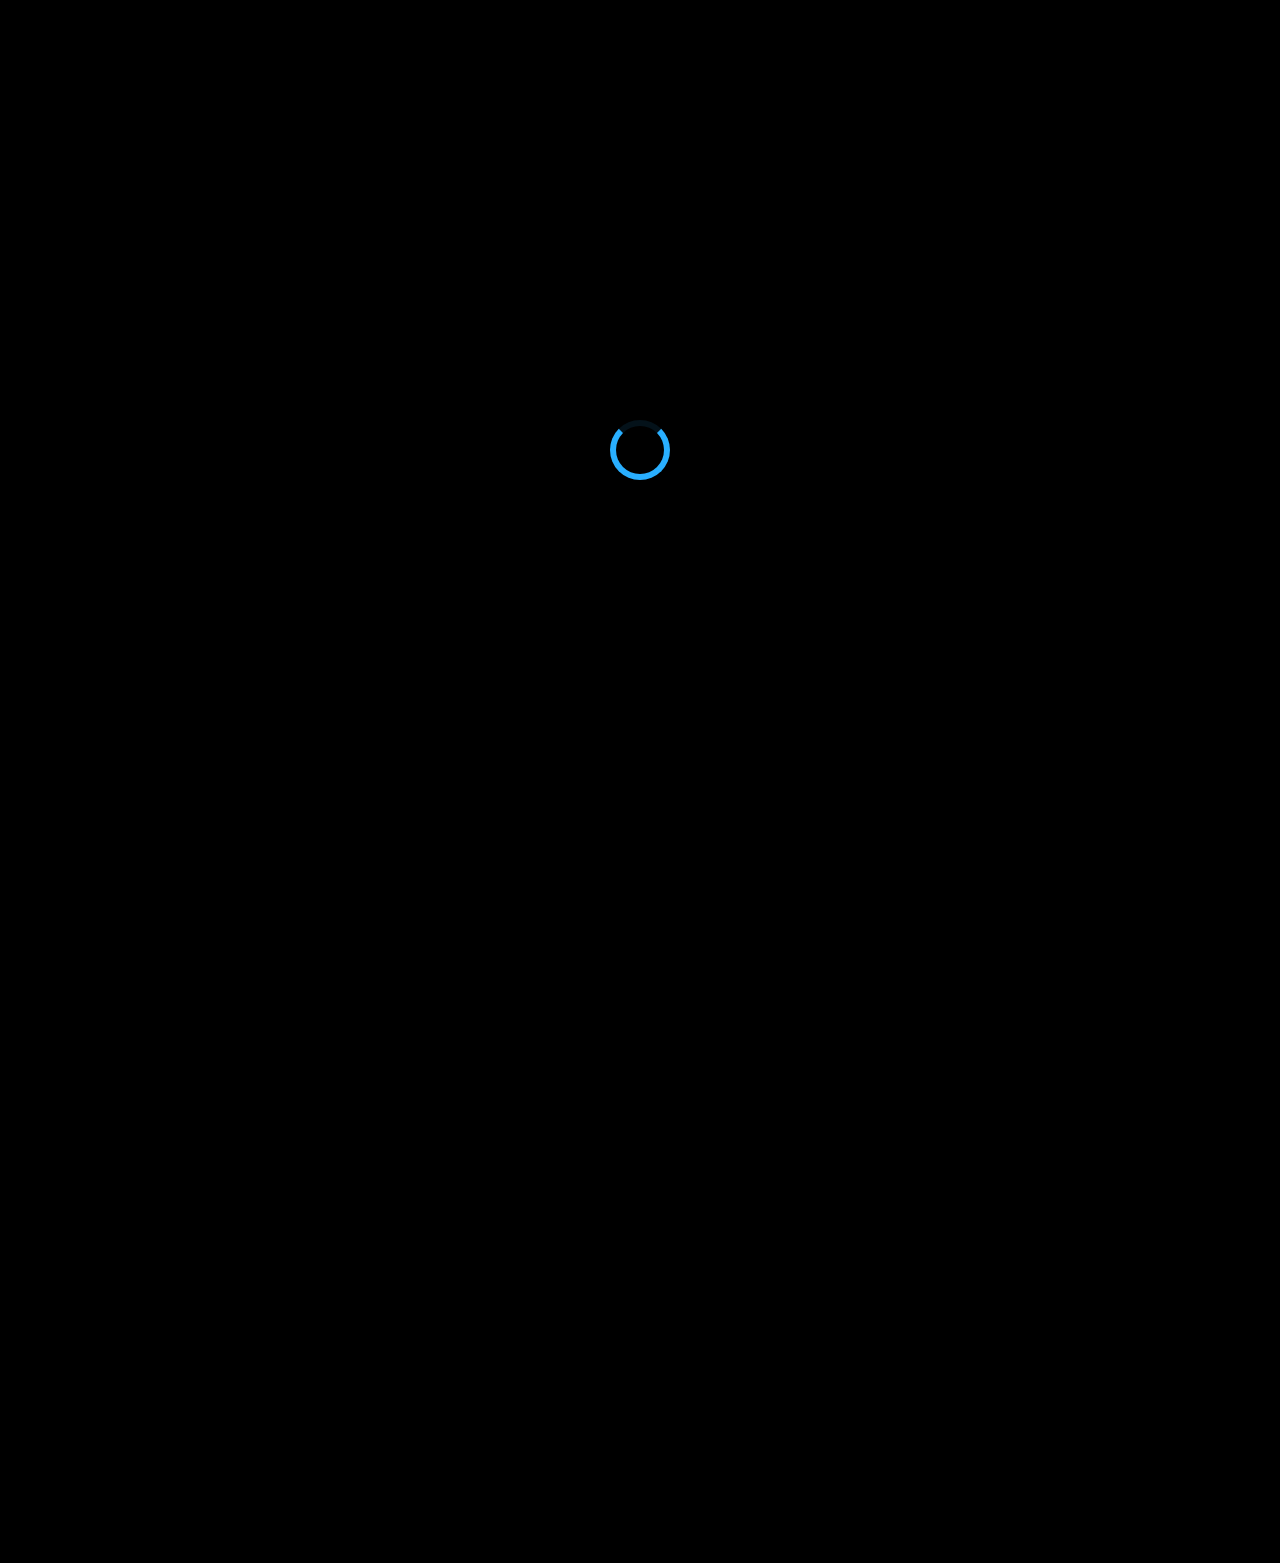
<file: InvertedSearch.html>
<!DOCTYPE html>
<html lang="en">

<head>
    <meta charset="utf-8">
    <meta content="width=device-width, initial-scale=1.0" name="viewport">
    <title>Project Details - Inverted Search </title>
    <meta name="description" content="">
    <meta name="keywords" content="">

    <!-- Favicons -->
    <link href="assets/img/favicon.png" rel="icon">
    <link href="assets/img/apple-touch-icon.png" rel="apple-touch-icon">

    <!-- Fonts -->
    <link href="https://fonts.googleapis.com" rel="preconnect">
    <link href="https://fonts.gstatic.com" rel="preconnect" crossorigin>
    <link href="https://fonts.googleapis.com/css2?family=Kanit:wght@200;300;400;500;600;700;800;900&display=swap" rel="stylesheet">
    <!-- Vendor CSS Files -->
    <link href="assets/vendor/bootstrap/css/bootstrap.min.css" rel="stylesheet">
    <link href="assets/vendor/bootstrap-icons/bootstrap-icons.css" rel="stylesheet">
    <link href="assets/vendor/aos/aos.css" rel="stylesheet">
    <link href="assets/vendor/glightbox/css/glightbox.min.css" rel="stylesheet">
    <link href="assets/vendor/swiper/swiper-bundle.min.css" rel="stylesheet">

    <!-- Main CSS File -->
    <link href="assets/css/main.css" rel="stylesheet">

    <!-- =======================================================
    * Template Name: MyPortfolio
    * Template URL: https://bootstrapmade.com/myportfolio-bootstrap-portfolio-website-template/
    * Updated: Aug 08 2024 with Bootstrap v5.3.3
    * Author: BootstrapMade.com
    * License: https://bootstrapmade.com/license/
    ======================================================== -->
</head>

<body class="portfolio-details-page">

<header id="header" class="header d-flex align-items-center sticky-top">
    <div class="container-fluid  position-relative d-flex align-items-center justify-content-between">

        <a href="index.html" class="logo d-flex align-items-center">
            <!-- Uncomment the line below if you also wish to use an image logo -->
            <!-- <img src="assets/img/logo.png" alt=""> -->
            <h1 class="sitename">MyPortfolio</h1>
        </a>



        <div class="header-social-links">
            <a href="https://x.com/azifniz" target="_blank" rel="noopener noreferrer"><i class="bi bi-twitter"></i></a>
            <a href="https://www.linkedin.com/in/azifniz/" target="_blank" rel="noopener noreferrer"><i class="bi bi-linkedin"></i></a>
            <a href="https://github.com/azifniz" target="_blank"><i class="bi bi-github"></i></a>
            <a href="assets/resume.pdf" target="_blank" rel="noopener noreferrer"><i class="bi bi-file-earmark-person"></i> <span class="resume-text">Resume</span></a>
        </div>

    </div>
</header>

<main class="main">
    <!-- Page Title -->
    <div class="page-title light-background">
        <div class="container">
            <h1>Project Details</h1>
            <nav class="breadcrumbs">
                <ol>
                    <li><a href="index.html">Home</a></li>
                    <li class="current">Project Details</li>
                </ol>
            </nav>
        </div>
    </div>

    <!-- Portfolio Details Section -->
    <section id="portfolio-details" class="portfolio-details section">

        <div class="container" data-aos="fade-up" data-aos-delay="100">

            <div class="row gy-4">

                <div class="col-lg-8">
                    <div class="portfolio-details-slider swiper init-swiper" data-aos="fade-up" data-aos-delay="100">
                        <script type="application/json" class="swiper-config">
                            {
                                "loop": true,
                                "speed": 1000,
                                "autoplay": {
                                    "delay": 3000
                                },
                                "slidesPerView": "auto",
                                "pagination": {
                                    "el": ".swiper-pagination",
                                    "type": "bullets",
                                    "clickable": true
                                },
                                "effect": "slide"
                            }
                        </script>

                        <div class="swiper-wrapper align-items-center">

                            <div class="swiper-slide">
                                <img src="assets/img/portfolio/invertedsearch/p6_1.png" alt="">
                            </div>

                            <div class="swiper-slide">
                                <img src="assets/img/portfolio/invertedsearch/p6_2.png" alt="">
                            </div>

                            <div class="swiper-slide">
                                <img src="assets/img/portfolio/invertedsearch/p6_3.png" alt="">
                            </div>

                            <div class="swiper-slide">
                                <img src="assets/img/portfolio/invertedsearch/p6_4.png" alt="">
                            </div>

                            <!--
                            <div class="swiper-slide">
                                <video controls muted width="100%" id="fractalVideo" onended="resumeSwiper()">
                                    <source src="assets/img/Projects/ApollonianGasketFractal/ApollonianGasketFractal_video.mp4" type="video/mp4">
                                    Your browser does not support the video tag.
                                </video>
                            </div>  -->
                        </div>
                        <div class="swiper-pagination"></div>
                    </div>
                </div>

                <div class="col-lg-4">
                    <div class="portfolio-info" data-aos="fade-up" data-aos-delay="200">
                        <h3>Project information</h3>
                        <ul>
                            <li><strong>Name</strong>: Inverted Search </li>
                            <li><strong>Category</strong>: Command line Application program </li>
                            <li><strong>Language</strong>: C </li>
                            <li><strong>Project URL</strong>: <a href="https://github.com/azifniz/Inverted-Search" target="_blank" rel="noopener noreferrer"> Inverted Search </a></li>
                        </ul>
                    </div>

                </div>
            </div>
            <div class="portfolio-description text-start" data-aos="fade-up" data-aos-delay="300">
                <h2> Inverted Search - A command line application program</h2>
                <p>A C-based command-line application that implements an inverted search engine to efficiently index and retrieve words from multiple text files. It constructs an inverted index using hash tables and linked lists, mapping each unique word to the files and frequencies in which it appears. The project demonstrates strong proficiency in file handling, data structures, dynamic memory management, and efficient search algorithms at a low-level system design scale.
                </p>
            </div>
            <div class="portfolio-description text-start" data-aos="fade-up" data-aos-delay="300">
                <h2>Development Highlights</h2>
                <p>
                    Features implemented:
                </p>
                <ul>
                    <li>🔍 Inverted Search Engine – Efficiently searches words across multiple text files using an inverted index technique</li>
                    <li>📚 Inverted Index Construction – Maps each unique word to the list of files and occurrence counts where it appears</li>
                    <li>🗂 Multi-File Processing – Reads and processes multiple input text files provided via command-line arguments</li>
                    <li>🧠 Tokenization & Normalization – Extracts words by filtering special characters and handling case sensitivity</li>
                    <li>⚙️ Hash Table Based Storage – Uses a hash table to store words for fast insertion and lookup operations</li>
                    <li>🔗 Linked List Chaining – Resolves hash collisions using linked lists for scalable word storage</li>
                    <li>📊 Word Frequency Tracking – Maintains occurrence count of each word per file</li>
                    <li>🚫 Duplicate File Handling – Prevents re-processing of the same file multiple times</li>
                    <li>🧱 Modular Design – Clean separation of logic using source and header files for indexing, searching, and utilities</li>
                    <li>🚨 Robust Error Handling – Detects invalid files, empty files, duplicate inputs, and incorrect arguments gracefully</li>
                    <li>💾 Dynamic Memory Management – Allocates and frees memory safely to avoid memory leaks</li>
                    <li>💻 Command-Line Interface – Simple and efficient CLI for database creation, search, display, and save operations</li>


                </ul>
            </div>


        </div>

    </section><!-- /Portfolio Details Section -->

</main>


<!-- Scroll Top -->
<a href="#" id="scroll-top" class="scroll-top d-flex align-items-center justify-content-center"><i class="bi bi-arrow-up-short"></i></a>

<!-- Preloader -->
<div id="preloader"></div>

<!-- Vendor JS Files -->
<script src="assets/vendor/bootstrap/js/bootstrap.bundle.min.js"></script>
<script src="assets/vendor/php-email-form/validate.js"></script>
<script src="assets/vendor/aos/aos.js"></script>
<script src="assets/vendor/glightbox/js/glightbox.min.js"></script>
<script src="assets/vendor/imagesloaded/imagesloaded.pkgd.min.js"></script>
<script src="assets/vendor/isotope-layout/isotope.pkgd.min.js"></script>
<script src="assets/vendor/swiper/swiper-bundle.min.js"></script>

<!-- Main JS File -->
<script src="assets/js/main.js"></script>

<!-- Custom Script for Video Swiper Interaction -->
<script>
    document.addEventListener('DOMContentLoaded', function() {
        // Get references to elements
        const swiperElement = document.querySelector('.portfolio-details-slider.swiper');
        const videoElement = document.getElementById('fractalVideo');

        // Store swiper instance when initialized
        let swiperInstance;

        // Function to resume swiper autoplay
        window.resumeSwiper = function() {
            if (swiperInstance) {
                swiperInstance.autoplay.start();
            }
        };

        // Wait for swiper to be initialized
        const checkSwiper = setInterval(function() {
            if (swiperElement.swiper) {
                swiperInstance = swiperElement.swiper;
                clearInterval(checkSwiper);

                // Pause autoplay when video slide is active
                swiperInstance.on('slideChange', function() {
                    const activeSlideElement = swiperInstance.slides[swiperInstance.activeIndex];
                    if (activeSlideElement.contains(videoElement)) {
                        swiperInstance.autoplay.stop();
                        videoElement.currentTime = 0;
                        videoElement.play();
                    }
                });

                // Also handle if video is the initial slide
                const activeSlideElement = swiperInstance.slides[swiperInstance.activeIndex];
                if (activeSlideElement.contains(videoElement)) {
                    swiperInstance.autoplay.stop();
                    videoElement.play();
                }
            }
        }, 100);
    });
</script>

</body>

</html>
</file>
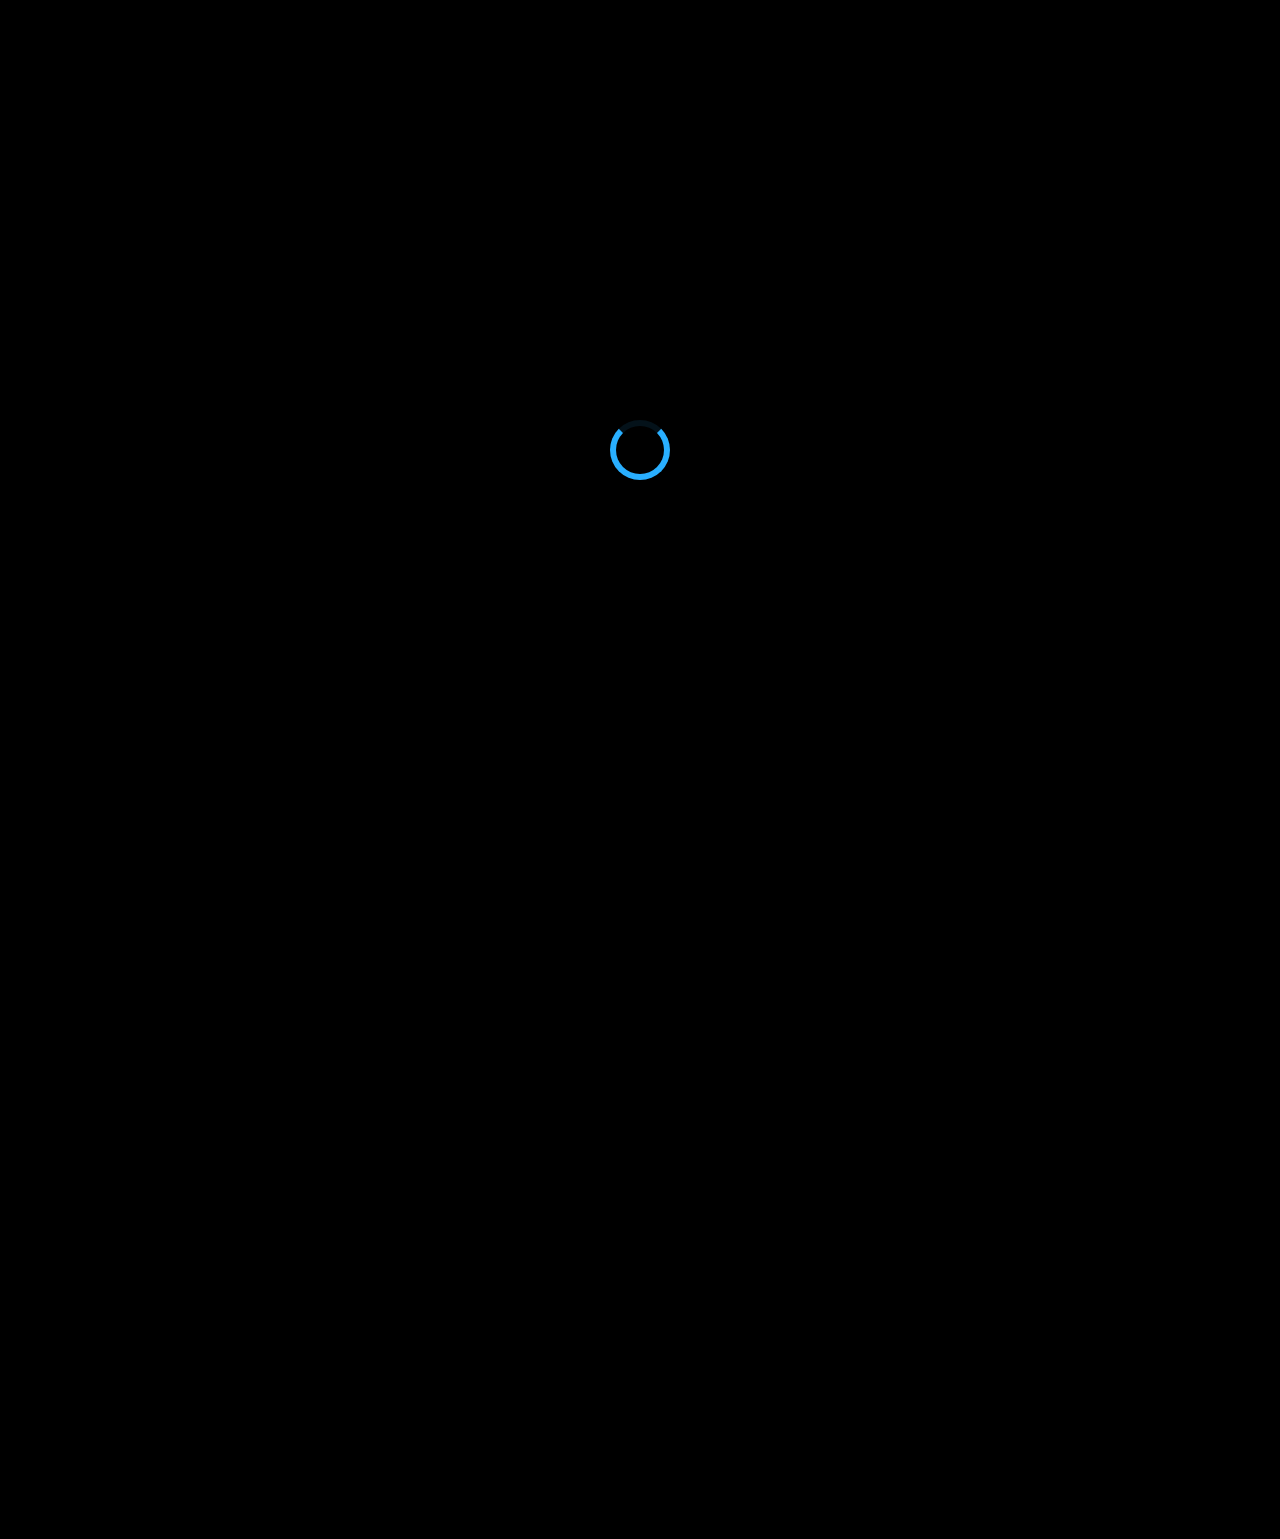
<file: lexicalanalyser.html>
<!DOCTYPE html>
<html lang="en">

<head>
    <meta charset="utf-8">
    <meta content="width=device-width, initial-scale=1.0" name="viewport">
    <title>Project Details - Lexical Analyser </title>
    <meta name="description" content="">
    <meta name="keywords" content="">

    <!-- Favicons -->
    <link href="assets/img/favicon.png" rel="icon">
    <link href="assets/img/apple-touch-icon.png" rel="apple-touch-icon">

    <!-- Fonts -->
    <link href="https://fonts.googleapis.com" rel="preconnect">
    <link href="https://fonts.gstatic.com" rel="preconnect" crossorigin>
    <link href="https://fonts.googleapis.com/css2?family=Kanit:wght@200;300;400;500;600;700;800;900&display=swap" rel="stylesheet">
    <!-- Vendor CSS Files -->
    <link href="assets/vendor/bootstrap/css/bootstrap.min.css" rel="stylesheet">
    <link href="assets/vendor/bootstrap-icons/bootstrap-icons.css" rel="stylesheet">
    <link href="assets/vendor/aos/aos.css" rel="stylesheet">
    <link href="assets/vendor/glightbox/css/glightbox.min.css" rel="stylesheet">
    <link href="assets/vendor/swiper/swiper-bundle.min.css" rel="stylesheet">

    <!-- Main CSS File -->
    <link href="assets/css/main.css" rel="stylesheet">

    <!-- =======================================================
    * Template Name: MyPortfolio
    * Template URL: https://bootstrapmade.com/myportfolio-bootstrap-portfolio-website-template/
    * Updated: Aug 08 2024 with Bootstrap v5.3.3
    * Author: BootstrapMade.com
    * License: https://bootstrapmade.com/license/
    ======================================================== -->
</head>

<body class="portfolio-details-page">

<header id="header" class="header d-flex align-items-center sticky-top">
    <div class="container-fluid  position-relative d-flex align-items-center justify-content-between">

        <a href="index.html" class="logo d-flex align-items-center">
            <!-- Uncomment the line below if you also wish to use an image logo -->
            <!-- <img src="assets/img/logo.png" alt=""> -->
            <h1 class="sitename">MyPortfolio</h1>
        </a>



        <div class="header-social-links">
            <a href="https://x.com/azifniz" target="_blank" rel="noopener noreferrer"><i class="bi bi-twitter"></i></a>
            <a href="https://www.linkedin.com/in/azifniz/" target="_blank" rel="noopener noreferrer"><i class="bi bi-linkedin"></i></a>
            <a href="https://github.com/azifniz" target="_blank"><i class="bi bi-github"></i></a>
            <a href="assets/resume.pdf" target="_blank" rel="noopener noreferrer"><i class="bi bi-file-earmark-person"></i> <span class="resume-text">Resume</span></a>
        </div>

    </div>
</header>

<main class="main">
    <!-- Page Title -->
    <div class="page-title light-background">
        <div class="container">
            <h1>Project Details</h1>
            <nav class="breadcrumbs">
                <ol>
                    <li><a href="index.html">Home</a></li>
                    <li class="current">Project Details</li>
                </ol>
            </nav>
        </div>
    </div>

    <!-- Portfolio Details Section -->
    <section id="portfolio-details" class="portfolio-details section">

        <div class="container" data-aos="fade-up" data-aos-delay="100">

            <div class="row gy-4">

                <div class="col-lg-8">
                    <div class="portfolio-details-slider swiper init-swiper" data-aos="fade-up" data-aos-delay="100">
                        <script type="application/json" class="swiper-config">
                            {
                                "loop": true,
                                "speed": 1000,
                                "autoplay": {
                                    "delay": 3000
                                },
                                "slidesPerView": "auto",
                                "pagination": {
                                    "el": ".swiper-pagination",
                                    "type": "bullets",
                                    "clickable": true
                                },
                                "effect": "slide"
                            }
                        </script>

                        <div class="swiper-wrapper align-items-center">

                            <div class="swiper-slide">
                                <img src="assets/img/portfolio/lexicalanalyser/p4_1.png" alt="">
                            </div>

                            <div class="swiper-slide">
                                <img src="assets/img/portfolio/lexicalanalyser/p4_2.png" alt="">
                            </div>



                            <!--
                            <div class="swiper-slide">
                                <video controls muted width="100%" id="fractalVideo" onended="resumeSwiper()">
                                    <source src="assets/img/Projects/ApollonianGasketFractal/ApollonianGasketFractal_video.mp4" type="video/mp4">
                                    Your browser does not support the video tag.
                                </video>
                            </div>  -->
                        </div>
                        <div class="swiper-pagination"></div>
                    </div>
                </div>

                <div class="col-lg-4">
                    <div class="portfolio-info" data-aos="fade-up" data-aos-delay="200">
                        <h3>Project information</h3>
                        <ul>
                            <li><strong>Name</strong>: Lexical Analyser </li>
                            <li><strong>Category</strong>: Command line Application program </li>
                            <li><strong>Language</strong>: C </li>
                            <li><strong>Project URL</strong>: <a href="https://github.com/azifniz/lexical-analyser" target="_blank" rel="noopener noreferrer"> Lexical Analyser </a></li>
                        </ul>
                    </div>

                </div>
            </div>
            <div class="portfolio-description text-start" data-aos="fade-up" data-aos-delay="300">
                <h2> Lexical Analyser - A command line application program</h2>
                <p>A command-line lexical analyser developed in C that scans C source files and tokenizes them into keywords, identifiers, constants, operators, and special characters. The project includes robust file handling, character-level parsing, and error detection for invalid tokens and malformed literals, demonstrating low-level compiler design fundamentals and modular system programming.
                </p>
            </div>
            <div class="portfolio-description text-start" data-aos="fade-up" data-aos-delay="300">
                <h2>Development Highlights</h2>
                <p>
                    Features implemented:
                </p>
                <ul>
                    <li>🔎 Lexical Analyser – Performs lexical analysis on C source files to identify and classify tokens</li>
                    <li>🧩 Token Classification – Extracts keywords, identifiers, operators, constants, and special characters</li>
                    <li>📄 Source File Processing – Reads and scans C source files provided via command-line arguments</li>
                    <li>🧠 Character-Level Parsing – Analyzes input character by character using state-based scanning logic</li>
                    <li>🔤 Identifier & Keyword Detection – Differentiates user-defined identifiers from reserved C keywords</li>
                    <li>🔢 Constant Handling – Recognizes numeric, character, and string literals accurately</li>
                    <li>⚙️ Operator & Symbol Recognition – Identifies arithmetic, relational, logical operators, and delimiters</li>
                    <li>🚨 Lexical Error Detection – Detects unterminated strings, invalid characters, malformed literals, and unmatched delimiters</li>
                    <li>🧱 Modular Design – Organized into multiple source and header files for scanning, token handling, and utilities</li>
                    <li>📊 Structured Token Storage – Stores token information using structures for systematic processing</li>
                    <li>💾 Efficient File I/O – Uses buffered file operations for reliable and efficient scanning</li>
                    <li>💻 Command-Line Interface – Simple CLI for analyzing source files and displaying tokenized output</li>

                </ul>
            </div>


        </div>

    </section><!-- /Portfolio Details Section -->

</main>


<!-- Scroll Top -->
<a href="#" id="scroll-top" class="scroll-top d-flex align-items-center justify-content-center"><i class="bi bi-arrow-up-short"></i></a>

<!-- Preloader -->
<div id="preloader"></div>

<!-- Vendor JS Files -->
<script src="assets/vendor/bootstrap/js/bootstrap.bundle.min.js"></script>
<script src="assets/vendor/php-email-form/validate.js"></script>
<script src="assets/vendor/aos/aos.js"></script>
<script src="assets/vendor/glightbox/js/glightbox.min.js"></script>
<script src="assets/vendor/imagesloaded/imagesloaded.pkgd.min.js"></script>
<script src="assets/vendor/isotope-layout/isotope.pkgd.min.js"></script>
<script src="assets/vendor/swiper/swiper-bundle.min.js"></script>

<!-- Main JS File -->
<script src="assets/js/main.js"></script>

<!-- Custom Script for Video Swiper Interaction -->
<script>
    document.addEventListener('DOMContentLoaded', function() {
        // Get references to elements
        const swiperElement = document.querySelector('.portfolio-details-slider.swiper');
        const videoElement = document.getElementById('fractalVideo');

        // Store swiper instance when initialized
        let swiperInstance;

        // Function to resume swiper autoplay
        window.resumeSwiper = function() {
            if (swiperInstance) {
                swiperInstance.autoplay.start();
            }
        };

        // Wait for swiper to be initialized
        const checkSwiper = setInterval(function() {
            if (swiperElement.swiper) {
                swiperInstance = swiperElement.swiper;
                clearInterval(checkSwiper);

                // Pause autoplay when video slide is active
                swiperInstance.on('slideChange', function() {
                    const activeSlideElement = swiperInstance.slides[swiperInstance.activeIndex];
                    if (activeSlideElement.contains(videoElement)) {
                        swiperInstance.autoplay.stop();
                        videoElement.currentTime = 0;
                        videoElement.play();
                    }
                });

                // Also handle if video is the initial slide
                const activeSlideElement = swiperInstance.slides[swiperInstance.activeIndex];
                if (activeSlideElement.contains(videoElement)) {
                    swiperInstance.autoplay.stop();
                    videoElement.play();
                }
            }
        }, 100);
    });
</script>

</body>

</html>
</file>
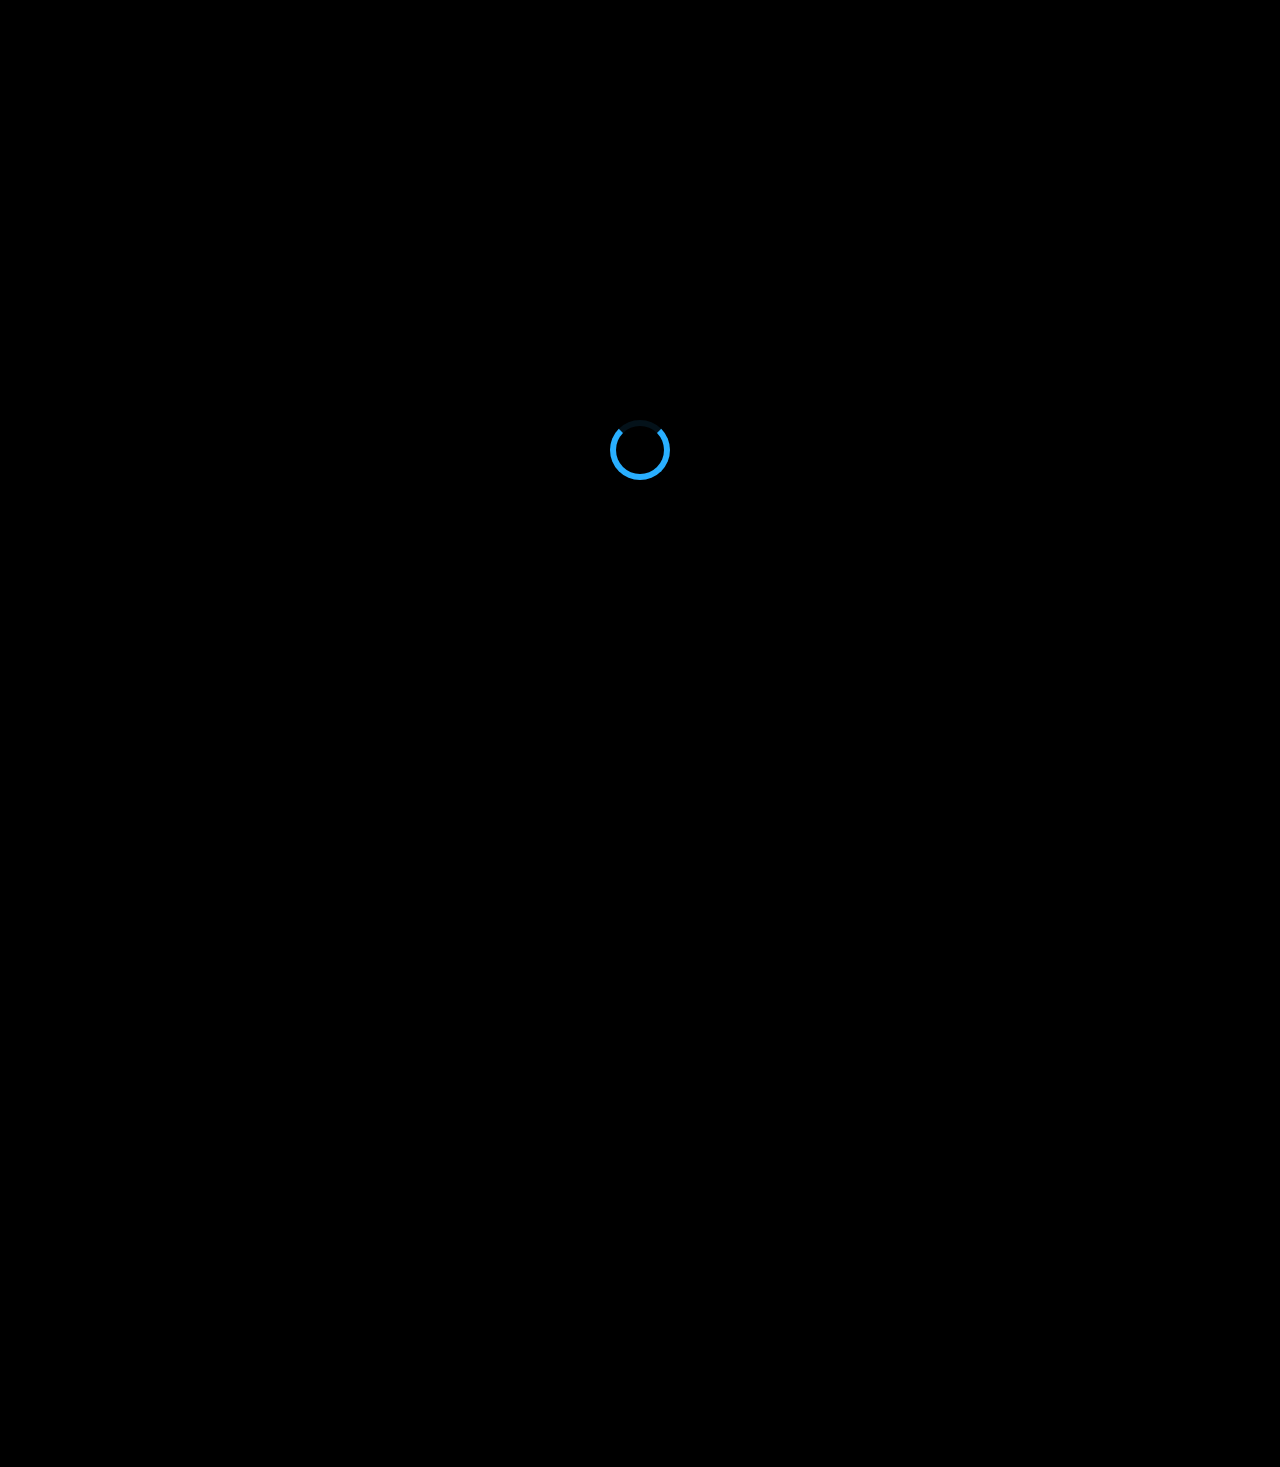
<file: mp3tagreader.html>
<!DOCTYPE html>
<html lang="en">

<head>
    <meta charset="utf-8">
    <meta content="width=device-width, initial-scale=1.0" name="viewport">
    <title>Project Details - MP3 Tag reader</title>
    <meta name="description" content="">
    <meta name="keywords" content="">

    <!-- Favicons -->
    <link href="assets/img/favicon.png" rel="icon">
    <link href="assets/img/apple-touch-icon.png" rel="apple-touch-icon">

    <!-- Fonts -->
    <link href="https://fonts.googleapis.com" rel="preconnect">
    <link href="https://fonts.gstatic.com" rel="preconnect" crossorigin>
    <link href="https://fonts.googleapis.com/css2?family=Kanit:wght@200;300;400;500;600;700;800;900&display=swap" rel="stylesheet">
    <!-- Vendor CSS Files -->
    <link href="assets/vendor/bootstrap/css/bootstrap.min.css" rel="stylesheet">
    <link href="assets/vendor/bootstrap-icons/bootstrap-icons.css" rel="stylesheet">
    <link href="assets/vendor/aos/aos.css" rel="stylesheet">
    <link href="assets/vendor/glightbox/css/glightbox.min.css" rel="stylesheet">
    <link href="assets/vendor/swiper/swiper-bundle.min.css" rel="stylesheet">

    <!-- Main CSS File -->
    <link href="assets/css/main.css" rel="stylesheet">

    <!-- =======================================================
    * Template Name: MyPortfolio
    * Template URL: https://bootstrapmade.com/myportfolio-bootstrap-portfolio-website-template/
    * Updated: Aug 08 2024 with Bootstrap v5.3.3
    * Author: BootstrapMade.com
    * License: https://bootstrapmade.com/license/
    ======================================================== -->
</head>

<body class="portfolio-details-page">

<header id="header" class="header d-flex align-items-center sticky-top">
    <div class="container-fluid  position-relative d-flex align-items-center justify-content-between">

        <a href="index.html" class="logo d-flex align-items-center">
            <!-- Uncomment the line below if you also wish to use an image logo -->
            <!-- <img src="assets/img/logo.png" alt=""> -->
            <h1 class="sitename">MyPortfolio</h1>
        </a>



        <div class="header-social-links">
            <a href="https://x.com/azifniz" target="_blank" rel="noopener noreferrer"><i class="bi bi-twitter"></i></a>
            <a href="https://www.linkedin.com/in/azifniz/" target="_blank" rel="noopener noreferrer"><i class="bi bi-linkedin"></i></a>
            <a href="https://github.com/azifniz" target="_blank"><i class="bi bi-github"></i></a>
            <a href="assets/resume.pdf" target="_blank" rel="noopener noreferrer"><i class="bi bi-file-earmark-person"></i> <span class="resume-text">Resume</span></a>
        </div>

    </div>
</header>

<main class="main">
    <!-- Page Title -->
    <div class="page-title light-background">
        <div class="container">
            <h1>Project Details</h1>
            <nav class="breadcrumbs">
                <ol>
                    <li><a href="index.html">Home</a></li>
                    <li class="current">Project Details</li>
                </ol>
            </nav>
        </div>
    </div>

    <!-- Portfolio Details Section -->
    <section id="portfolio-details" class="portfolio-details section">

        <div class="container" data-aos="fade-up" data-aos-delay="100">

            <div class="row gy-4">

                <div class="col-lg-8">
                    <div class="portfolio-details-slider swiper init-swiper" data-aos="fade-up" data-aos-delay="100">
                        <script type="application/json" class="swiper-config">
                            {
                                "loop": true,
                                "speed": 1000,
                                "autoplay": {
                                    "delay": 3000
                                },
                                "slidesPerView": "auto",
                                "pagination": {
                                    "el": ".swiper-pagination",
                                    "type": "bullets",
                                    "clickable": true
                                },
                                "effect": "slide"
                            }
                        </script>

                        <div class="swiper-wrapper align-items-center">

                            <div class="swiper-slide">
                                <img src="assets/img/portfolio/mp3tagreader/p3_1.png" alt="">
                            </div>

                            <div class="swiper-slide">
                                <img src="assets/img/portfolio/mp3tagreader/p3_2.png" alt="">
                            </div>

                            <div class="swiper-slide">
                                <img src="assets/img/portfolio/mp3tagreader/p3_3.png" alt="">
                            </div>

                            <div class="swiper-slide">
                                <img src="assets/img/portfolio/mp3tagreader/p3_4.png" alt="">
                            </div>

                            <!--
                            <div class="swiper-slide">
                                <video controls muted width="100%" id="fractalVideo" onended="resumeSwiper()">
                                    <source src="assets/img/Projects/ApollonianGasketFractal/ApollonianGasketFractal_video.mp4" type="video/mp4">
                                    Your browser does not support the video tag.
                                </video>
                            </div>  -->
                        </div>
                        <div class="swiper-pagination"></div>
                    </div>
                </div>

                <div class="col-lg-4">
                    <div class="portfolio-info" data-aos="fade-up" data-aos-delay="200">
                        <h3>Project information</h3>
                        <ul>
                            <li><strong>Name</strong>: MP3 Tag Reader For ID3 version 2.3 </li>
                            <li><strong>Category</strong>: Command Line Interface Program </li>
                            <li><strong>Language</strong>: C </li>
                            <li><strong>Project URL</strong>: <a href="https://github.com/azifniz/Project-3-MP3-tag-reader-for-ID3-V2" target="_blank" rel="noopener noreferrer">MP3 Tag Reader</a></li>
                        </ul>
                    </div>

                </div>
            </div>
            <div class="portfolio-description text-start" data-aos="fade-up" data-aos-delay="300">
                <h2>MP3 Tag Reader For ID3 V2 - A command line application program</h2>
                <p>A command-line MP3 Tag Reader and Editor built in C. It allows users to view and modify ID3v2 tags (like title, artist, album, year, genre, and comment) from .mp3 files directly from the terminal.
                </p>
            </div>
            <div class="portfolio-description text-start" data-aos="fade-up" data-aos-delay="300">
                <h2>Development Highlights</h2>
                <p>
                    Features implemented:
                </p>
                <ul>
                    <li>🔍 View MP3 Metadata – Display ID3v2 tags such as Title, Artist, Album, Year, Genre, and Comment</li>
                    <li>✏️ Edit Tags – Modify specific tag fields directly using command-line options</li>
                    <li>🧠 Argument Validation – Ensures correct syntax, valid file names, and supported operations</li>
                    <li>📁 File Handling – Safely opens, reads, and updates MP3 files in binary mode</li>
                    <li>⚙️ ID3v2 Tag Support – Reads and edits standard ID3v2 frames (TIT2, TPE1, TALB, TYER, TCON, COMM)</li>
                    <li>💾 Non-Destructive Editing – Creates a duplicate file for editing before replacing the original</li>
                    <li>🧱 Modular Design – Organized source and header files for clean, maintainable code</li>
                    <li>🚨 Error Detection – Detects missing files, invalid arguments, and incorrect operations</li>
                    <li>💡 Help Menu – Built-in help command explaining all supported view and edit options</li>
                    <li>💻 Command-Line Interface – Lightweight and intuitive CLI-based interaction for viewing and editing MP3 tags</li>
                </ul>
            </div>


        </div>

    </section><!-- /Portfolio Details Section -->

</main>


<!-- Scroll Top -->
<a href="#" id="scroll-top" class="scroll-top d-flex align-items-center justify-content-center"><i class="bi bi-arrow-up-short"></i></a>

<!-- Preloader -->
<div id="preloader"></div>

<!-- Vendor JS Files -->
<script src="assets/vendor/bootstrap/js/bootstrap.bundle.min.js"></script>
<script src="assets/vendor/php-email-form/validate.js"></script>
<script src="assets/vendor/aos/aos.js"></script>
<script src="assets/vendor/glightbox/js/glightbox.min.js"></script>
<script src="assets/vendor/imagesloaded/imagesloaded.pkgd.min.js"></script>
<script src="assets/vendor/isotope-layout/isotope.pkgd.min.js"></script>
<script src="assets/vendor/swiper/swiper-bundle.min.js"></script>

<!-- Main JS File -->
<script src="assets/js/main.js"></script>

<!-- Custom Script for Video Swiper Interaction -->
<script>
    document.addEventListener('DOMContentLoaded', function() {
        // Get references to elements
        const swiperElement = document.querySelector('.portfolio-details-slider.swiper');
        const videoElement = document.getElementById('fractalVideo');

        // Store swiper instance when initialized
        let swiperInstance;

        // Function to resume swiper autoplay
        window.resumeSwiper = function() {
            if (swiperInstance) {
                swiperInstance.autoplay.start();
            }
        };

        // Wait for swiper to be initialized
        const checkSwiper = setInterval(function() {
            if (swiperElement.swiper) {
                swiperInstance = swiperElement.swiper;
                clearInterval(checkSwiper);

                // Pause autoplay when video slide is active
                swiperInstance.on('slideChange', function() {
                    const activeSlideElement = swiperInstance.slides[swiperInstance.activeIndex];
                    if (activeSlideElement.contains(videoElement)) {
                        swiperInstance.autoplay.stop();
                        videoElement.currentTime = 0;
                        videoElement.play();
                    }
                });

                // Also handle if video is the initial slide
                const activeSlideElement = swiperInstance.slides[swiperInstance.activeIndex];
                if (activeSlideElement.contains(videoElement)) {
                    swiperInstance.autoplay.stop();
                    videoElement.play();
                }
            }
        }, 100);
    });
</script>

</body>

</html>
</file>
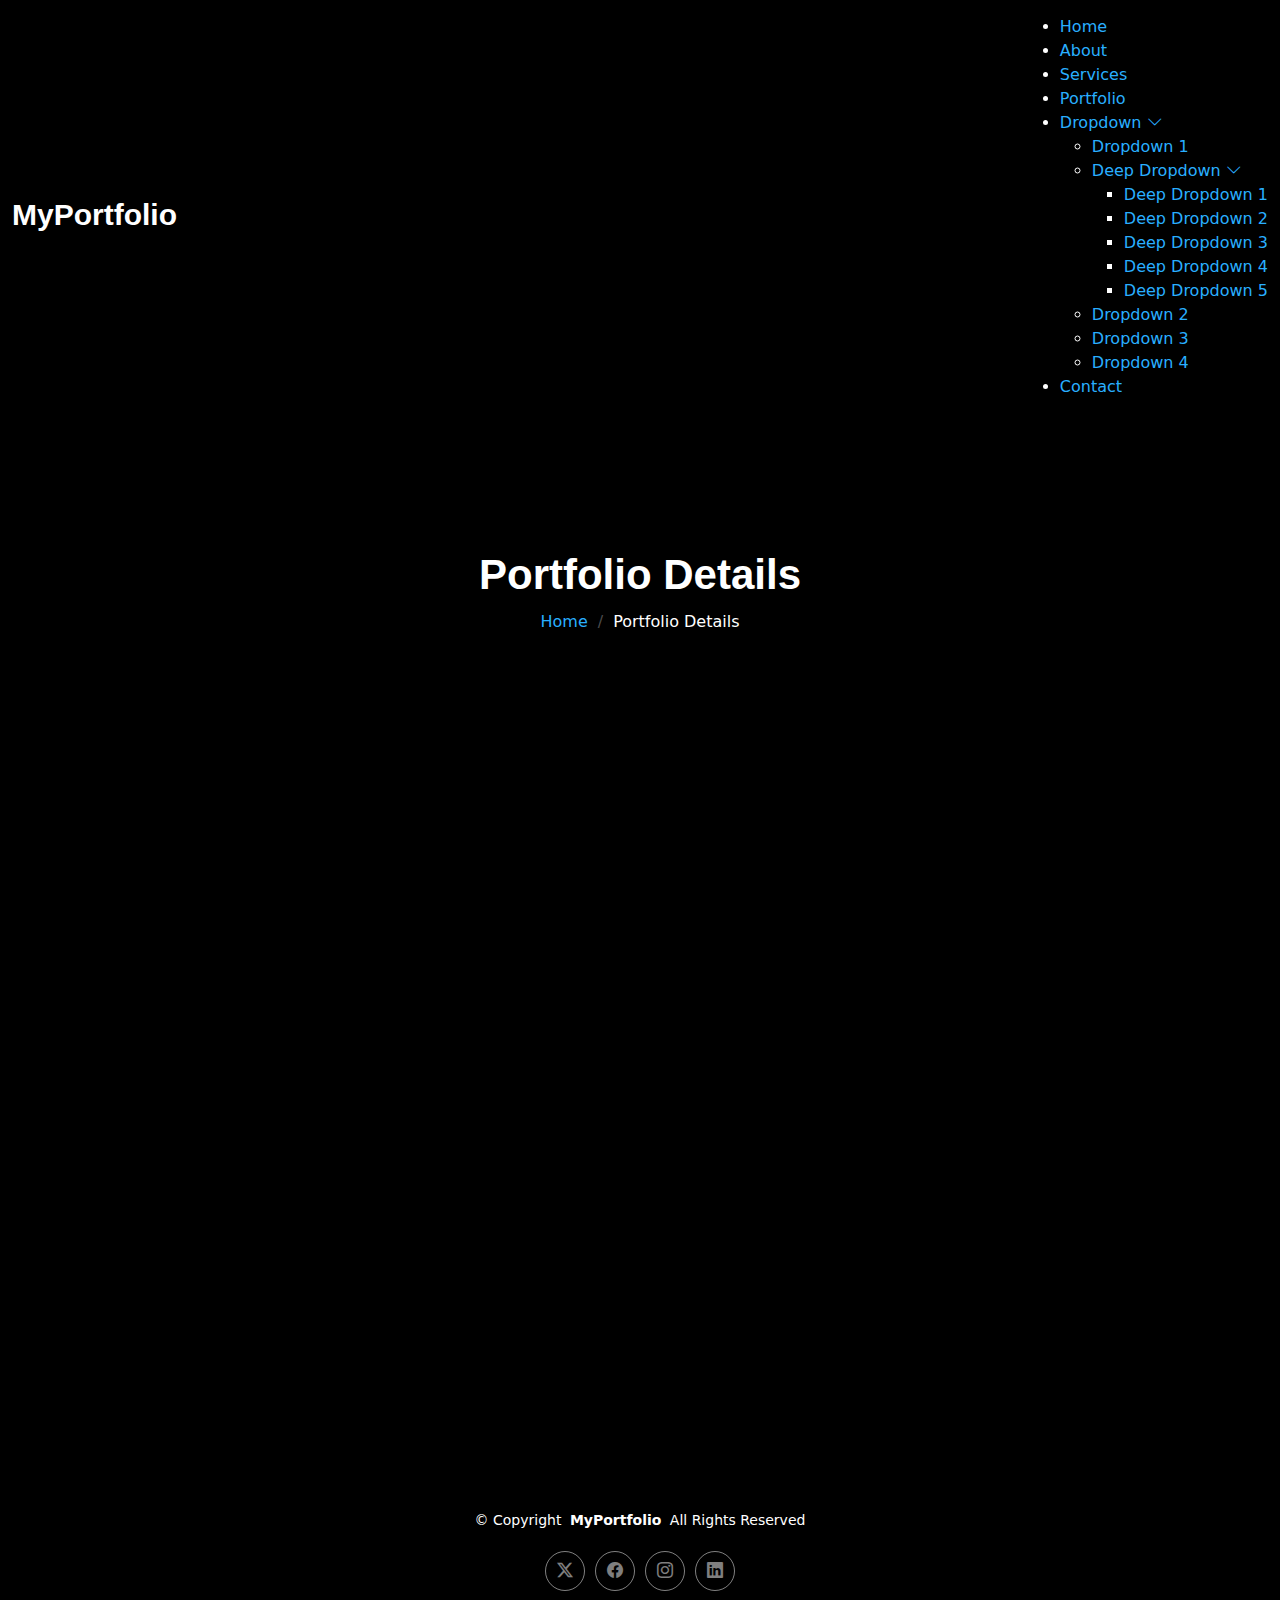
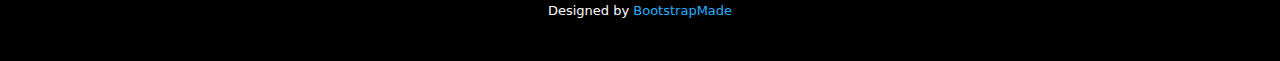
<file: portfolio-details.html>
<!DOCTYPE html>
<html lang="en">

<head>
  <meta charset="utf-8">
  <meta content="width=device-width, initial-scale=1.0" name="viewport">
  <title>Portfolio Details - MyPortfolio Bootstrap Template</title>
  <meta name="description" content="">
  <meta name="keywords" content="">

  <!-- Favicons -->
  <link href="assets/img/favicon.png" rel="icon">
  <link href="assets/img/apple-touch-icon.png" rel="apple-touch-icon">

  <!-- Fonts -->
  <link href="https://fonts.googleapis.com" rel="preconnect">
  <link href="https://fonts.gstatic.com" rel="preconnect" crossorigin>
  <link href="https://fonts.googleapis.com/css2?family=Inconsolata:wght@200;300;400;500;600;700;800;900&display=swap" rel="stylesheet">

  <!-- Vendor CSS Files -->
  <link href="assets/vendor/bootstrap/css/bootstrap.min.css" rel="stylesheet">
  <link href="assets/vendor/bootstrap-icons/bootstrap-icons.css" rel="stylesheet">
  <link href="assets/vendor/aos/aos.css" rel="stylesheet">
  <link href="assets/vendor/glightbox/css/glightbox.min.css" rel="stylesheet">
  <link href="assets/vendor/swiper/swiper-bundle.min.css" rel="stylesheet">

  <!-- Main CSS File -->
  <link href="assets/css/main.css" rel="stylesheet">

  <!-- =======================================================
  * Template Name: MyPortfolio
  * Template URL: https://bootstrapmade.com/myportfolio-bootstrap-portfolio-website-template/
  * Updated: Aug 08 2024 with Bootstrap v5.3.3
  * Author: BootstrapMade.com
  * License: https://bootstrapmade.com/license/
  ======================================================== -->
</head>

<body class="portfolio-details-page">

  <header id="header" class="header d-flex align-items-center sticky-top">
    <div class="container-fluid  position-relative d-flex align-items-center justify-content-between">

      <a href="index.html" class="logo d-flex align-items-center">
        <!-- Uncomment the line below if you also wish to use an image logo -->
        <!-- <img src="assets/img/logo.png" alt=""> -->
        <h1 class="sitename">MyPortfolio</h1>
      </a>

      <nav id="navmenu" class="navmenu">
        <ul>
          <li><a href="index.html">Home</a></li>
          <li><a href="about.html">About</a></li>
          <li><a href="services.html">Services</a></li>
          <li><a href="portfolio.html">Portfolio</a></li>
          <li class="dropdown"><a href="#"><span>Dropdown</span> <i class="bi bi-chevron-down toggle-dropdown"></i></a>
            <ul>
              <li><a href="#">Dropdown 1</a></li>
              <li class="dropdown"><a href="#"><span>Deep Dropdown</span> <i class="bi bi-chevron-down toggle-dropdown"></i></a>
                <ul>
                  <li><a href="#">Deep Dropdown 1</a></li>
                  <li><a href="#">Deep Dropdown 2</a></li>
                  <li><a href="#">Deep Dropdown 3</a></li>
                  <li><a href="#">Deep Dropdown 4</a></li>
                  <li><a href="#">Deep Dropdown 5</a></li>
                </ul>
              </li>
              <li><a href="#">Dropdown 2</a></li>
              <li><a href="#">Dropdown 3</a></li>
              <li><a href="#">Dropdown 4</a></li>
            </ul>
          </li>
          <li><a href="contact.html">Contact</a></li>
        </ul>
        <i class="mobile-nav-toggle d-xl-none bi bi-list"></i>
      </nav>

    </div>
  </header>

  <main class="main">

    <!-- Page Title -->
    <div class="page-title light-background">
      <div class="container">
        <h1>Portfolio Details</h1>
        <nav class="breadcrumbs">
          <ol>
            <li><a href="index.html">Home</a></li>
            <li class="current">Portfolio Details</li>
          </ol>
        </nav>
      </div>
    </div><!-- End Page Title -->

    <!-- Portfolio Details Section -->
    <section id="portfolio-details" class="portfolio-details section">

      <div class="container" data-aos="fade-up" data-aos-delay="100">

        <div class="row gy-4">

          <div class="col-lg-8">
            <div class="portfolio-details-slider swiper init-swiper">

              <script type="application/json" class="swiper-config">
                {
                  "loop": true,
                  "speed": 600,
                  "autoplay": {
                    "delay": 5000
                  },
                  "slidesPerView": "auto",
                  "pagination": {
                    "el": ".swiper-pagination",
                    "type": "bullets",
                    "clickable": true
                  }
                }
              </script>

              <div class="swiper-wrapper align-items-center">

                <div class="swiper-slide">
                  <img src="assets/img/portfolio/app-1.jpg" alt="">
                </div>

                <div class="swiper-slide">
                  <img src="assets/img/portfolio/product-1.jpg" alt="">
                </div>

                <div class="swiper-slide">
                  <img src="assets/img/portfolio/branding-1.jpg" alt="">
                </div>

                <div class="swiper-slide">
                  <img src="assets/img/portfolio/books-1.jpg" alt="">
                </div>

              </div>
              <div class="swiper-pagination"></div>
            </div>
          </div>

          <div class="col-lg-4">
            <div class="portfolio-info" data-aos="fade-up" data-aos-delay="200">
              <h3>Project information</h3>
              <ul>
                <li><strong>Category</strong>: Web design</li>
                <li><strong>Client</strong>: ASU Company</li>
                <li><strong>Project date</strong>: 01 March, 2020</li>
                <li><strong>Project URL</strong>: <a href="#">www.example.com</a></li>
              </ul>
            </div>
            <div class="portfolio-description" data-aos="fade-up" data-aos-delay="300">
              <h2>Exercitationem repudiandae officiis neque suscipit</h2>
              <p>
                Autem ipsum nam porro corporis rerum. Quis eos dolorem eos itaque inventore commodi labore quia quia. Exercitationem repudiandae officiis neque suscipit non officia eaque itaque enim. Voluptatem officia accusantium nesciunt est omnis tempora consectetur dignissimos. Sequi nulla at esse enim cum deserunt eius.
              </p>
            </div>
          </div>

        </div>

      </div>

    </section><!-- /Portfolio Details Section -->

  </main>

  <footer id="footer" class="footer light-background">

    <div class="container">
      <div class="copyright text-center ">
        <p>© <span>Copyright</span> <strong class="px-1 sitename">MyPortfolio</strong> <span>All Rights Reserved</span></p>
      </div>
      <div class="social-links d-flex justify-content-center">
        <a href=""><i class="bi bi-twitter-x"></i></a>
        <a href=""><i class="bi bi-facebook"></i></a>
        <a href=""><i class="bi bi-instagram"></i></a>
        <a href=""><i class="bi bi-linkedin"></i></a>
      </div>
      <div class="credits">
        <!-- All the links in the footer should remain intact. -->
        <!-- You can delete the links only if you've purchased the pro version. -->
        <!-- Licensing information: https://bootstrapmade.com/license/ -->
        <!-- Purchase the pro version with working PHP/AJAX contact form: [buy-url] -->
        Designed by <a href="https://bootstrapmade.com/">BootstrapMade</a>
      </div>
    </div>

  </footer>

  <!-- Scroll Top -->
  <a href="#" id="scroll-top" class="scroll-top d-flex align-items-center justify-content-center"><i class="bi bi-arrow-up-short"></i></a>

  <!-- Preloader -->
  <div id="preloader"></div>

  <!-- Vendor JS Files -->
  <script src="assets/vendor/bootstrap/js/bootstrap.bundle.min.js"></script>
  <script src="assets/vendor/php-email-form/validate.js"></script>
  <script src="assets/vendor/aos/aos.js"></script>
  <script src="assets/vendor/glightbox/js/glightbox.min.js"></script>
  <script src="assets/vendor/imagesloaded/imagesloaded.pkgd.min.js"></script>
  <script src="assets/vendor/isotope-layout/isotope.pkgd.min.js"></script>
  <script src="assets/vendor/swiper/swiper-bundle.min.js"></script>

  <!-- Main JS File -->
  <script src="assets/js/main.js"></script>

</body>

</html>
</file>
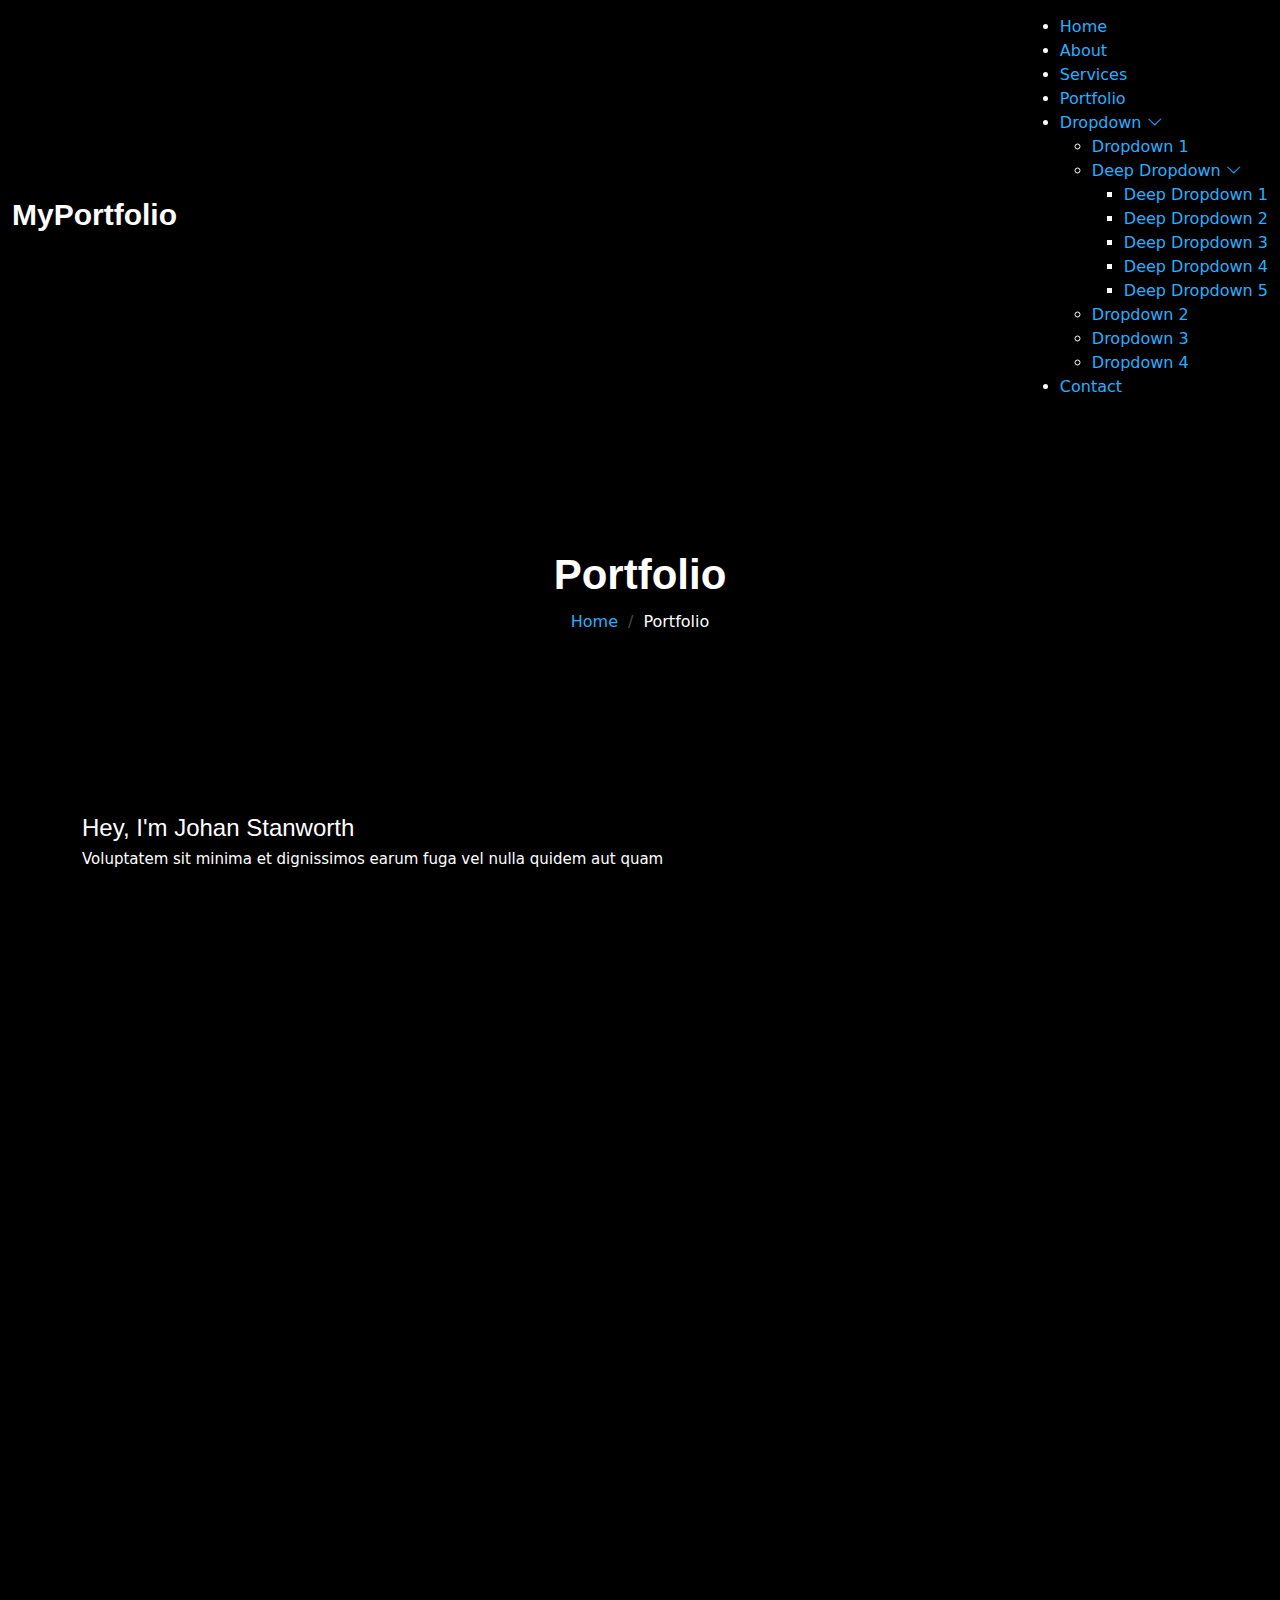
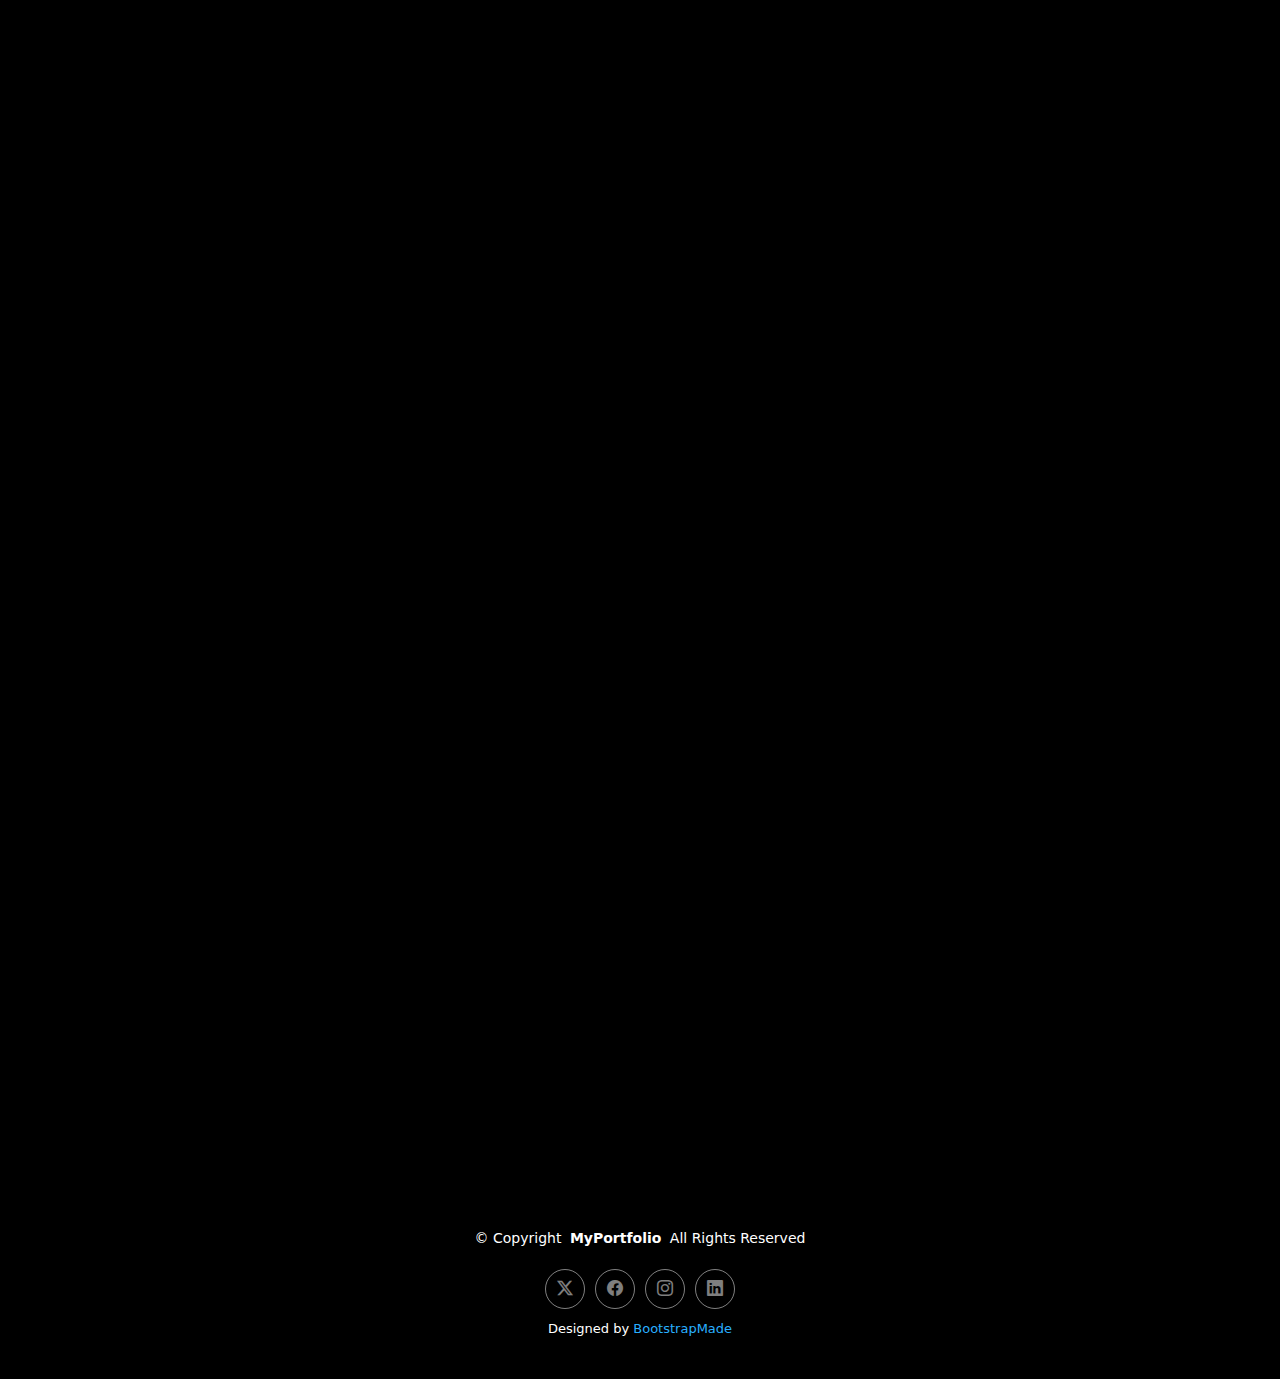
<file: portfolio.html>
<!DOCTYPE html>
<html lang="en">

<head>
  <meta charset="utf-8">
  <meta content="width=device-width, initial-scale=1.0" name="viewport">
  <title>Portfolio - MyPortfolio Bootstrap Template</title>
  <meta name="description" content="">
  <meta name="keywords" content="">

  <!-- Favicons -->
  <link href="assets/img/favicon.png" rel="icon">
  <link href="assets/img/apple-touch-icon.png" rel="apple-touch-icon">

  <!-- Fonts -->
  <link href="https://fonts.googleapis.com" rel="preconnect">
  <link href="https://fonts.gstatic.com" rel="preconnect" crossorigin>
  <link href="https://fonts.googleapis.com/css2?family=Inconsolata:wght@200;300;400;500;600;700;800;900&display=swap" rel="stylesheet">

  <!-- Vendor CSS Files -->
  <link href="assets/vendor/bootstrap/css/bootstrap.min.css" rel="stylesheet">
  <link href="assets/vendor/bootstrap-icons/bootstrap-icons.css" rel="stylesheet">
  <link href="assets/vendor/aos/aos.css" rel="stylesheet">
  <link href="assets/vendor/glightbox/css/glightbox.min.css" rel="stylesheet">
  <link href="assets/vendor/swiper/swiper-bundle.min.css" rel="stylesheet">

  <!-- Main CSS File -->
  <link href="assets/css/main.css" rel="stylesheet">

  <!-- =======================================================
  * Template Name: MyPortfolio
  * Template URL: https://bootstrapmade.com/myportfolio-bootstrap-portfolio-website-template/
  * Updated: Aug 08 2024 with Bootstrap v5.3.3
  * Author: BootstrapMade.com
  * License: https://bootstrapmade.com/license/
  ======================================================== -->
</head>

<body class="portfolio-page">

  <header id="header" class="header d-flex align-items-center sticky-top">
    <div class="container-fluid  position-relative d-flex align-items-center justify-content-between">

      <a href="index.html" class="logo d-flex align-items-center">
        <!-- Uncomment the line below if you also wish to use an image logo -->
        <!-- <img src="assets/img/logo.png" alt=""> -->
        <h1 class="sitename">MyPortfolio</h1>
      </a>

      <nav id="navmenu" class="navmenu">
        <ul>
          <li><a href="index.html">Home</a></li>
          <li><a href="about.html">About</a></li>
          <li><a href="services.html">Services</a></li>
          <li><a href="portfolio.html" class="active">Portfolio</a></li>
          <li class="dropdown"><a href="#"><span>Dropdown</span> <i class="bi bi-chevron-down toggle-dropdown"></i></a>
            <ul>
              <li><a href="#">Dropdown 1</a></li>
              <li class="dropdown"><a href="#"><span>Deep Dropdown</span> <i class="bi bi-chevron-down toggle-dropdown"></i></a>
                <ul>
                  <li><a href="#">Deep Dropdown 1</a></li>
                  <li><a href="#">Deep Dropdown 2</a></li>
                  <li><a href="#">Deep Dropdown 3</a></li>
                  <li><a href="#">Deep Dropdown 4</a></li>
                  <li><a href="#">Deep Dropdown 5</a></li>
                </ul>
              </li>
              <li><a href="#">Dropdown 2</a></li>
              <li><a href="#">Dropdown 3</a></li>
              <li><a href="#">Dropdown 4</a></li>
            </ul>
          </li>
          <li><a href="contact.html">Contact</a></li>
        </ul>
        <i class="mobile-nav-toggle d-xl-none bi bi-list"></i>
      </nav>

    </div>
  </header>

  <main class="main">

    <!-- Page Title -->
    <div class="page-title light-background">
      <div class="container">
        <h1>Portfolio</h1>
        <nav class="breadcrumbs">
          <ol>
            <li><a href="index.html">Home</a></li>
            <li class="current">Portfolio</li>
          </ol>
        </nav>
      </div>
    </div><!-- End Page Title -->

    <!-- Portfolio Section -->
    <section id="portfolio" class="portfolio section">

      <div class="container">

        <div class="isotope-layout" data-default-filter="*" data-layout="masonry" data-sort="original-order">

          <div class="row align-items-center">
            <div class="col-lg-7 portfolio-info">
              <h3>Hey, I'm Johan Stanworth</h3>
              <p>Voluptatem sit minima et dignissimos earum fuga vel nulla quidem aut quam</p>
            </div>
            <div class="col-lg-5 text-center text-lg-end">
              <ul class="portfolio-filters isotope-filters" data-aos="fade-up" data-aos-delay="100">
                <li data-filter="*" class="filter-active">All</li>
                <li data-filter=".filter-app">App</li>
                <li data-filter=".filter-product">Product</li>
                <li data-filter=".filter-branding">Branding</li>
                <li data-filter=".filter-books">Books</li>
              </ul><!-- End Portfolio Filters -->
            </div>
          </div>

          <div class="row gy-4 isotope-container" data-aos="fade-up" data-aos-delay="200" style="position: relative; height: 1344px;">

            <div class="col-lg-4 col-md-6 portfolio-item isotope-item filter-app" style="position: absolute; left: 0px; top: 0px;">
              <div class="portfolio-content h-100">
                <img src="assets/img/portfolio/app-1.jpg" class="img-fluid" alt="">
                <div class="portfolio-info">
                  <h4>App 1</h4>
                  <p>Lorem ipsum</p>
                  <div>
                    <a href="assets/img/portfolio/app-1.jpg" title="App 1" data-gallery="portfolio-gallery-app" class="glightbox preview-link"><i class="bi bi-zoom-in"></i></a>
                    <a href="portfolio-details.html" title="More Details" class="details-link"><i class="bi bi-link-45deg"></i></a>
                  </div>
                </div>
              </div>
            </div><!-- End Portfolio Item -->

            <div class="col-lg-4 col-md-6 portfolio-item isotope-item filter-product" style="position: absolute; left: 440px; top: 0px;">
              <div class="portfolio-content h-100">
                <img src="assets/img/portfolio/product-1.jpg" class="img-fluid" alt="">
                <div class="portfolio-info">
                  <h4>Product 1</h4>
                  <p>Lorem ipsum</p>
                  <div>
                    <a href="assets/img/portfolio/product-1.jpg" title="Product 1" data-gallery="portfolio-gallery-product" class="glightbox preview-link"><i class="bi bi-zoom-in"></i></a>
                    <a href="portfolio-details.html" title="More Details" class="details-link"><i class="bi bi-link-45deg"></i></a>
                  </div>
                </div>
              </div>
            </div><!-- End Portfolio Item -->

            <div class="col-lg-4 col-md-6 portfolio-item isotope-item filter-branding" style="position: absolute; left: 880px; top: 0px;">
              <div class="portfolio-content h-100">
                <img src="assets/img/portfolio/branding-1.jpg" class="img-fluid" alt="">
                <div class="portfolio-info">
                  <h4>Branding 1</h4>
                  <p>Lorem ipsum</p>
                  <div>
                    <a href="assets/img/portfolio/branding-1.jpg" title="Branding 1" data-gallery="portfolio-gallery-branding" class="glightbox preview-link"><i class="bi bi-zoom-in"></i></a>
                    <a href="portfolio-details.html" title="More Details" class="details-link"><i class="bi bi-link-45deg"></i></a>
                  </div>
                </div>
              </div>
            </div><!-- End Portfolio Item -->

            <div class="col-lg-4 col-md-6 portfolio-item isotope-item filter-books" style="position: absolute; left: 0px; top: 336px;">
              <div class="portfolio-content h-100">
                <img src="assets/img/portfolio/books-1.jpg" class="img-fluid" alt="">
                <div class="portfolio-info">
                  <h4>Books 1</h4>
                  <p>Lorem ipsum</p>
                  <div>
                    <a href="assets/img/portfolio/books-1.jpg" title="Branding 1" data-gallery="portfolio-gallery-book" class="glightbox preview-link"><i class="bi bi-zoom-in"></i></a>
                    <a href="portfolio-details.html" title="More Details" class="details-link"><i class="bi bi-link-45deg"></i></a>
                  </div>
                </div>
              </div>
            </div><!-- End Portfolio Item -->

            <div class="col-lg-4 col-md-6 portfolio-item isotope-item filter-app" style="position: absolute; left: 440px; top: 336px;">
              <div class="portfolio-content h-100">
                <img src="assets/img/portfolio/app-2.jpg" class="img-fluid" alt="">
                <div class="portfolio-info">
                  <h4>App 2</h4>
                  <p>Lorem ipsum</p>
                  <div>
                    <a href="assets/img/portfolio/app-2.jpg" title="App 2" data-gallery="portfolio-gallery-app" class="glightbox preview-link"><i class="bi bi-zoom-in"></i></a>
                    <a href="portfolio-details.html" title="More Details" class="details-link"><i class="bi bi-link-45deg"></i></a>
                  </div>
                </div>
              </div>
            </div><!-- End Portfolio Item -->

            <div class="col-lg-4 col-md-6 portfolio-item isotope-item filter-product" style="position: absolute; left: 880px; top: 336px;">
              <div class="portfolio-content h-100">
                <img src="assets/img/portfolio/product-2.jpg" class="img-fluid" alt="">
                <div class="portfolio-info">
                  <h4>Product 2</h4>
                  <p>Lorem ipsum</p>
                  <div>
                    <a href="assets/img/portfolio/product-2.jpg" title="Product 2" data-gallery="portfolio-gallery-product" class="glightbox preview-link"><i class="bi bi-zoom-in"></i></a>
                    <a href="portfolio-details.html" title="More Details" class="details-link"><i class="bi bi-link-45deg"></i></a>
                  </div>
                </div>
              </div>
            </div><!-- End Portfolio Item -->

            <div class="col-lg-4 col-md-6 portfolio-item isotope-item filter-branding" style="position: absolute; left: 0px; top: 672px;">
              <div class="portfolio-content h-100">
                <img src="assets/img/portfolio/branding-2.jpg" class="img-fluid" alt="">
                <div class="portfolio-info">
                  <h4>Branding 2</h4>
                  <p>Lorem ipsum</p>
                  <div>
                    <a href="assets/img/portfolio/branding-2.jpg" title="Branding 2" data-gallery="portfolio-gallery-branding" class="glightbox preview-link"><i class="bi bi-zoom-in"></i></a>
                    <a href="portfolio-details.html" title="More Details" class="details-link"><i class="bi bi-link-45deg"></i></a>
                  </div>
                </div>
              </div>
            </div><!-- End Portfolio Item -->

            <div class="col-lg-4 col-md-6 portfolio-item isotope-item filter-books" style="position: absolute; left: 440px; top: 672px;">
              <div class="portfolio-content h-100">
                <img src="assets/img/portfolio/books-2.jpg" class="img-fluid" alt="">
                <div class="portfolio-info">
                  <h4>Books 2</h4>
                  <p>Lorem ipsum</p>
                  <div>
                    <a href="assets/img/portfolio/books-2.jpg" title="Branding 2" data-gallery="portfolio-gallery-book" class="glightbox preview-link"><i class="bi bi-zoom-in"></i></a>
                    <a href="portfolio-details.html" title="More Details" class="details-link"><i class="bi bi-link-45deg"></i></a>
                  </div>
                </div>
              </div>
            </div><!-- End Portfolio Item -->

            <div class="col-lg-4 col-md-6 portfolio-item isotope-item filter-app" style="position: absolute; left: 880px; top: 672px;">
              <div class="portfolio-content h-100">
                <img src="assets/img/portfolio/app-3.jpg" class="img-fluid" alt="">
                <div class="portfolio-info">
                  <h4>App 3</h4>
                  <p>Lorem ipsum</p>
                  <div>
                    <a href="assets/img/portfolio/app-3.jpg" title="App 3" data-gallery="portfolio-gallery-app" class="glightbox preview-link"><i class="bi bi-zoom-in"></i></a>
                    <a href="portfolio-details.html" title="More Details" class="details-link"><i class="bi bi-link-45deg"></i></a>
                  </div>
                </div>
              </div>
            </div><!-- End Portfolio Item -->

            <div class="col-lg-4 col-md-6 portfolio-item isotope-item filter-product" style="position: absolute; left: 0px; top: 1008px;">
              <div class="portfolio-content h-100">
                <img src="assets/img/portfolio/product-3.jpg" class="img-fluid" alt="">
                <div class="portfolio-info">
                  <h4>Product 3</h4>
                  <p>Lorem ipsum</p>
                  <div>
                    <a href="assets/img/portfolio/product-3.jpg" title="Product 3" data-gallery="portfolio-gallery-product" class="glightbox preview-link"><i class="bi bi-zoom-in"></i></a>
                    <a href="portfolio-details.html" title="More Details" class="details-link"><i class="bi bi-link-45deg"></i></a>
                  </div>
                </div>
              </div>
            </div><!-- End Portfolio Item -->

            <div class="col-lg-4 col-md-6 portfolio-item isotope-item filter-branding" style="position: absolute; left: 440px; top: 1008px;">
              <div class="portfolio-content h-100">
                <img src="assets/img/portfolio/branding-3.jpg" class="img-fluid" alt="">
                <div class="portfolio-info">
                  <h4>Branding 3</h4>
                  <p>Lorem ipsum</p>
                  <div>
                    <a href="assets/img/portfolio/branding-3.jpg" title="Branding 2" data-gallery="portfolio-gallery-branding" class="glightbox preview-link"><i class="bi bi-zoom-in"></i></a>
                    <a href="portfolio-details.html" title="More Details" class="details-link"><i class="bi bi-link-45deg"></i></a>
                  </div>
                </div>
              </div>
            </div><!-- End Portfolio Item -->

            <div class="col-lg-4 col-md-6 portfolio-item isotope-item filter-books" style="position: absolute; left: 880px; top: 1008px;">
              <div class="portfolio-content h-100">
                <img src="assets/img/portfolio/books-3.jpg" class="img-fluid" alt="">
                <div class="portfolio-info">
                  <h4>Books 3</h4>
                  <p>Lorem ipsum</p>
                  <div>
                    <a href="assets/img/portfolio/books-3.jpg" title="Branding 3" data-gallery="portfolio-gallery-book" class="glightbox preview-link"><i class="bi bi-zoom-in"></i></a>
                    <a href="portfolio-details.html" title="More Details" class="details-link"><i class="bi bi-link-45deg"></i></a>
                  </div>
                </div>
              </div>
            </div><!-- End Portfolio Item -->

          </div><!-- End Portfolio Container -->

        </div>

      </div>

    </section><!-- /Portfolio Section -->

    <!-- Clients Section -->
    <section id="clients" class="clients section">

      <!-- Section Title -->
      <div class="container section-title" data-aos="fade-up">
        <h2>My Clients</h2>
        <p>Necessitatibus eius consequatur ex aliquid fuga eum quidem sint consectetur velit</p>
      </div><!-- End Section Title -->

      <div class="container" data-aos="fade-up" data-aos-delay="100">

        <div class="swiper init-swiper">
          <script type="application/json" class="swiper-config">
            {
              "loop": true,
              "speed": 600,
              "autoplay": {
                "delay": 5000
              },
              "slidesPerView": "auto",
              "pagination": {
                "el": ".swiper-pagination",
                "type": "bullets",
                "clickable": true
              },
              "breakpoints": {
                "320": {
                  "slidesPerView": 2,
                  "spaceBetween": 40
                },
                "480": {
                  "slidesPerView": 3,
                  "spaceBetween": 60
                },
                "640": {
                  "slidesPerView": 4,
                  "spaceBetween": 80
                },
                "992": {
                  "slidesPerView": 6,
                  "spaceBetween": 120
                }
              }
            }
          </script>
          <div class="swiper-wrapper align-items-center">
            <div class="swiper-slide"><img src="assets/img/clients/client-1.png" class="img-fluid" alt=""></div>
            <div class="swiper-slide"><img src="assets/img/clients/client-2.png" class="img-fluid" alt=""></div>
            <div class="swiper-slide"><img src="assets/img/clients/client-3.png" class="img-fluid" alt=""></div>
            <div class="swiper-slide"><img src="assets/img/clients/client-4.png" class="img-fluid" alt=""></div>
            <div class="swiper-slide"><img src="assets/img/clients/client-5.png" class="img-fluid" alt=""></div>
            <div class="swiper-slide"><img src="assets/img/clients/client-6.png" class="img-fluid" alt=""></div>
            <div class="swiper-slide"><img src="assets/img/clients/client-7.png" class="img-fluid" alt=""></div>
            <div class="swiper-slide"><img src="assets/img/clients/client-8.png" class="img-fluid" alt=""></div>
          </div>
          <div class="swiper-pagination"></div>
        </div>

      </div>

    </section><!-- /Clients Section -->

  </main>

  <footer id="footer" class="footer light-background">

    <div class="container">
      <div class="copyright text-center ">
        <p>© <span>Copyright</span> <strong class="px-1 sitename">MyPortfolio</strong> <span>All Rights Reserved</span></p>
      </div>
      <div class="social-links d-flex justify-content-center">
        <a href=""><i class="bi bi-twitter-x"></i></a>
        <a href=""><i class="bi bi-facebook"></i></a>
        <a href=""><i class="bi bi-instagram"></i></a>
        <a href=""><i class="bi bi-linkedin"></i></a>
      </div>
      <div class="credits">
        <!-- All the links in the footer should remain intact. -->
        <!-- You can delete the links only if you've purchased the pro version. -->
        <!-- Licensing information: https://bootstrapmade.com/license/ -->
        <!-- Purchase the pro version with working PHP/AJAX contact form: [buy-url] -->
        Designed by <a href="https://bootstrapmade.com/">BootstrapMade</a>
      </div>
    </div>

  </footer>

  <!-- Scroll Top -->
  <a href="#" id="scroll-top" class="scroll-top d-flex align-items-center justify-content-center"><i class="bi bi-arrow-up-short"></i></a>

  <!-- Preloader -->
  <div id="preloader"></div>

  <!-- Vendor JS Files -->
  <script src="assets/vendor/bootstrap/js/bootstrap.bundle.min.js"></script>
  <script src="assets/vendor/php-email-form/validate.js"></script>
  <script src="assets/vendor/aos/aos.js"></script>
  <script src="assets/vendor/glightbox/js/glightbox.min.js"></script>
  <script src="assets/vendor/imagesloaded/imagesloaded.pkgd.min.js"></script>
  <script src="assets/vendor/isotope-layout/isotope.pkgd.min.js"></script>
  <script src="assets/vendor/swiper/swiper-bundle.min.js"></script>

  <!-- Main JS File -->
  <script src="assets/js/main.js"></script>

</body>

</html>
</file>
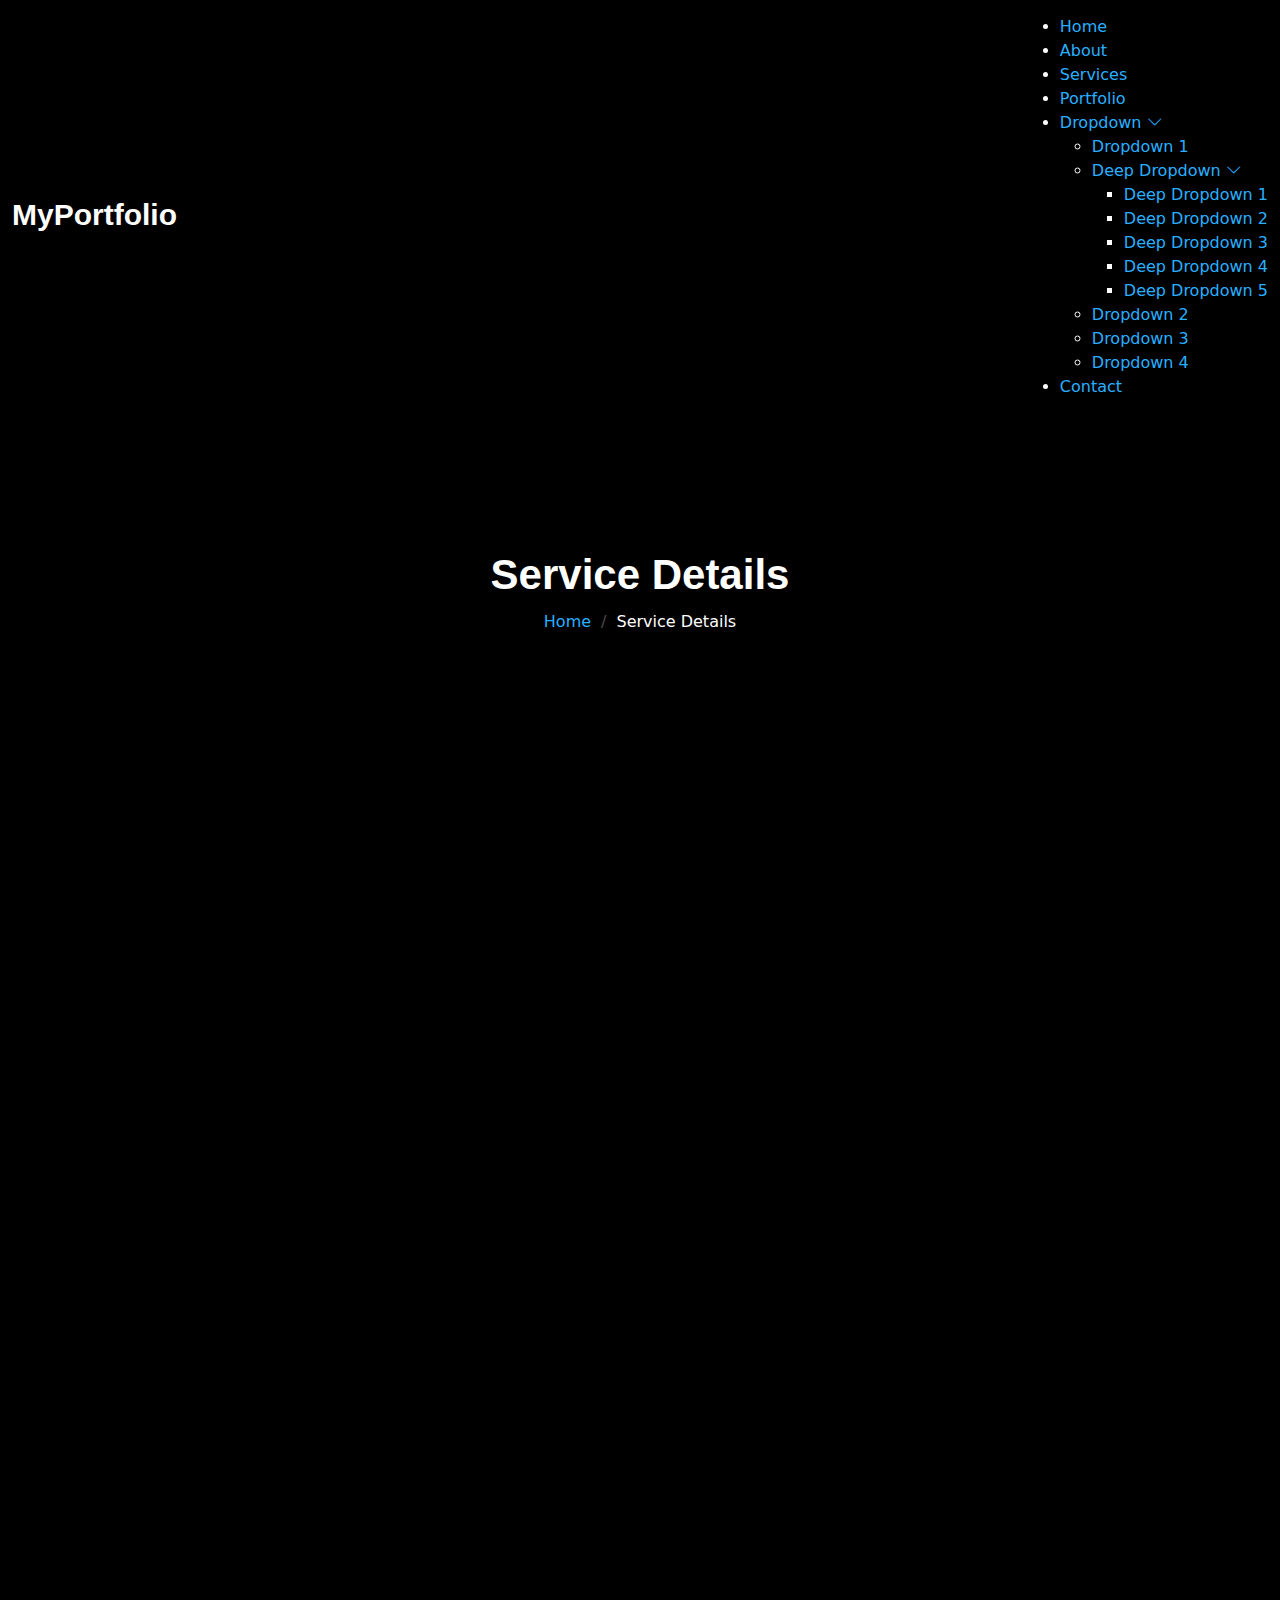
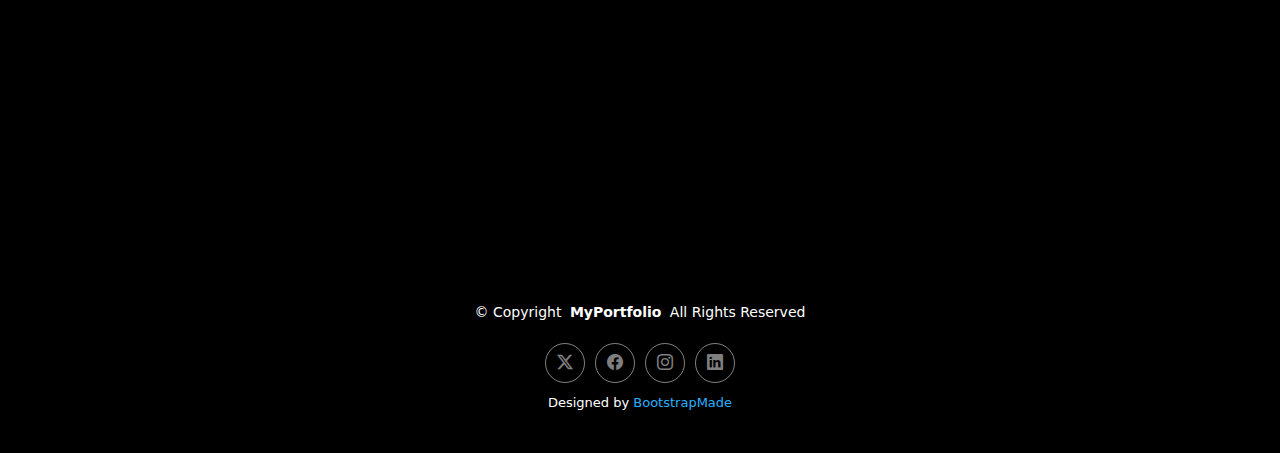
<file: service-details.html>
<!DOCTYPE html>
<html lang="en">

<head>
  <meta charset="utf-8">
  <meta content="width=device-width, initial-scale=1.0" name="viewport">
  <title>Service Details - MyPortfolio Bootstrap Template</title>
  <meta name="description" content="">
  <meta name="keywords" content="">

  <!-- Favicons -->
  <link href="assets/img/favicon.png" rel="icon">
  <link href="assets/img/apple-touch-icon.png" rel="apple-touch-icon">

  <!-- Fonts -->
  <link href="https://fonts.googleapis.com" rel="preconnect">
  <link href="https://fonts.gstatic.com" rel="preconnect" crossorigin>
  <link href="https://fonts.googleapis.com/css2?family=Inconsolata:wght@200;300;400;500;600;700;800;900&display=swap" rel="stylesheet">

  <!-- Vendor CSS Files -->
  <link href="assets/vendor/bootstrap/css/bootstrap.min.css" rel="stylesheet">
  <link href="assets/vendor/bootstrap-icons/bootstrap-icons.css" rel="stylesheet">
  <link href="assets/vendor/aos/aos.css" rel="stylesheet">
  <link href="assets/vendor/glightbox/css/glightbox.min.css" rel="stylesheet">
  <link href="assets/vendor/swiper/swiper-bundle.min.css" rel="stylesheet">

  <!-- Main CSS File -->
  <link href="assets/css/main.css" rel="stylesheet">

  <!-- =======================================================
  * Template Name: MyPortfolio
  * Template URL: https://bootstrapmade.com/myportfolio-bootstrap-portfolio-website-template/
  * Updated: Aug 08 2024 with Bootstrap v5.3.3
  * Author: BootstrapMade.com
  * License: https://bootstrapmade.com/license/
  ======================================================== -->
</head>

<body class="service-details-page">

  <header id="header" class="header d-flex align-items-center sticky-top">
    <div class="container-fluid  position-relative d-flex align-items-center justify-content-between">

      <a href="index.html" class="logo d-flex align-items-center">
        <!-- Uncomment the line below if you also wish to use an image logo -->
        <!-- <img src="assets/img/logo.png" alt=""> -->
        <h1 class="sitename">MyPortfolio</h1>
      </a>

      <nav id="navmenu" class="navmenu">
        <ul>
          <li><a href="index.html">Home</a></li>
          <li><a href="about.html">About</a></li>
          <li><a href="services.html">Services</a></li>
          <li><a href="portfolio.html">Portfolio</a></li>
          <li class="dropdown"><a href="#"><span>Dropdown</span> <i class="bi bi-chevron-down toggle-dropdown"></i></a>
            <ul>
              <li><a href="#">Dropdown 1</a></li>
              <li class="dropdown"><a href="#"><span>Deep Dropdown</span> <i class="bi bi-chevron-down toggle-dropdown"></i></a>
                <ul>
                  <li><a href="#">Deep Dropdown 1</a></li>
                  <li><a href="#">Deep Dropdown 2</a></li>
                  <li><a href="#">Deep Dropdown 3</a></li>
                  <li><a href="#">Deep Dropdown 4</a></li>
                  <li><a href="#">Deep Dropdown 5</a></li>
                </ul>
              </li>
              <li><a href="#">Dropdown 2</a></li>
              <li><a href="#">Dropdown 3</a></li>
              <li><a href="#">Dropdown 4</a></li>
            </ul>
          </li>
          <li><a href="contact.html">Contact</a></li>
        </ul>
        <i class="mobile-nav-toggle d-xl-none bi bi-list"></i>
      </nav>

    </div>
  </header>

  <main class="main">

    <!-- Page Title -->
    <div class="page-title light-background">
      <div class="container">
        <h1>Service Details</h1>
        <nav class="breadcrumbs">
          <ol>
            <li><a href="index.html">Home</a></li>
            <li class="current">Service Details</li>
          </ol>
        </nav>
      </div>
    </div><!-- End Page Title -->

    <!-- Service Details Section -->
    <section id="service-details" class="service-details section">

      <div class="container">

        <div class="row gy-4">

          <div class="col-lg-4" data-aos="fade-up" data-aos-delay="100">
            <div class="services-list">
              <a href="#" class="active">Web Design</a>
              <a href="#">Software Development</a>
              <a href="#">Product Management</a>
              <a href="#">Graphic Design</a>
              <a href="#">Marketing</a>
            </div>

            <h4>Enim qui eos rerum in delectus</h4>
            <p>Nam voluptatem quasi numquam quas fugiat ex temporibus quo est. Quia aut quam quod facere ut non occaecati ut aut. Nesciunt mollitia illum tempore corrupti sed eum reiciendis. Maxime modi rerum.</p>
          </div>

          <div class="col-lg-8" data-aos="fade-up" data-aos-delay="200">
            <img src="assets/img/services.jpg" alt="" class="img-fluid services-img">
            <h3>Temporibus et in vero dicta aut eius lidero plastis trand lined voluptas dolorem ut voluptas</h3>
            <p>
              Blanditiis voluptate odit ex error ea sed officiis deserunt. Cupiditate non consequatur et doloremque consequuntur. Accusantium labore reprehenderit error temporibus saepe perferendis fuga doloribus vero. Qui omnis quo sit. Dolorem architecto eum et quos deleniti officia qui.
            </p>
            <ul>
              <li><i class="bi bi-check-circle"></i> <span>Aut eum totam accusantium voluptatem.</span></li>
              <li><i class="bi bi-check-circle"></i> <span>Assumenda et porro nisi nihil nesciunt voluptatibus.</span></li>
              <li><i class="bi bi-check-circle"></i> <span>Ullamco laboris nisi ut aliquip ex ea</span></li>
            </ul>
            <p>
              Est reprehenderit voluptatem necessitatibus asperiores neque sed ea illo. Deleniti quam sequi optio iste veniam repellat odit. Aut pariatur itaque nesciunt fuga.
            </p>
            <p>
              Sunt rem odit accusantium omnis perspiciatis officia. Laboriosam aut consequuntur recusandae mollitia doloremque est architecto cupiditate ullam. Quia est ut occaecati fuga. Distinctio ex repellendus eveniet velit sint quia sapiente cumque. Et ipsa perferendis ut nihil. Laboriosam vel voluptates tenetur nostrum. Eaque iusto cupiditate et totam et quia dolorum in. Sunt molestiae ipsum at consequatur vero. Architecto ut pariatur autem ad non cumque nesciunt qui maxime. Sunt eum quia impedit dolore alias explicabo ea.
            </p>
          </div>

        </div>

      </div>

    </section><!-- /Service Details Section -->

  </main>

  <footer id="footer" class="footer light-background">

    <div class="container">
      <div class="copyright text-center ">
        <p>© <span>Copyright</span> <strong class="px-1 sitename">MyPortfolio</strong> <span>All Rights Reserved</span></p>
      </div>
      <div class="social-links d-flex justify-content-center">
        <a href=""><i class="bi bi-twitter-x"></i></a>
        <a href=""><i class="bi bi-facebook"></i></a>
        <a href=""><i class="bi bi-instagram"></i></a>
        <a href=""><i class="bi bi-linkedin"></i></a>
      </div>
      <div class="credits">
        <!-- All the links in the footer should remain intact. -->
        <!-- You can delete the links only if you've purchased the pro version. -->
        <!-- Licensing information: https://bootstrapmade.com/license/ -->
        <!-- Purchase the pro version with working PHP/AJAX contact form: [buy-url] -->
        Designed by <a href="https://bootstrapmade.com/">BootstrapMade</a>
      </div>
    </div>

  </footer>

  <!-- Scroll Top -->
  <a href="#" id="scroll-top" class="scroll-top d-flex align-items-center justify-content-center"><i class="bi bi-arrow-up-short"></i></a>

  <!-- Preloader -->
  <div id="preloader"></div>

  <!-- Vendor JS Files -->
  <script src="assets/vendor/bootstrap/js/bootstrap.bundle.min.js"></script>
  <script src="assets/vendor/php-email-form/validate.js"></script>
  <script src="assets/vendor/aos/aos.js"></script>
  <script src="assets/vendor/glightbox/js/glightbox.min.js"></script>
  <script src="assets/vendor/imagesloaded/imagesloaded.pkgd.min.js"></script>
  <script src="assets/vendor/isotope-layout/isotope.pkgd.min.js"></script>
  <script src="assets/vendor/swiper/swiper-bundle.min.js"></script>

  <!-- Main JS File -->
  <script src="assets/js/main.js"></script>

</body>

</html>
</file>
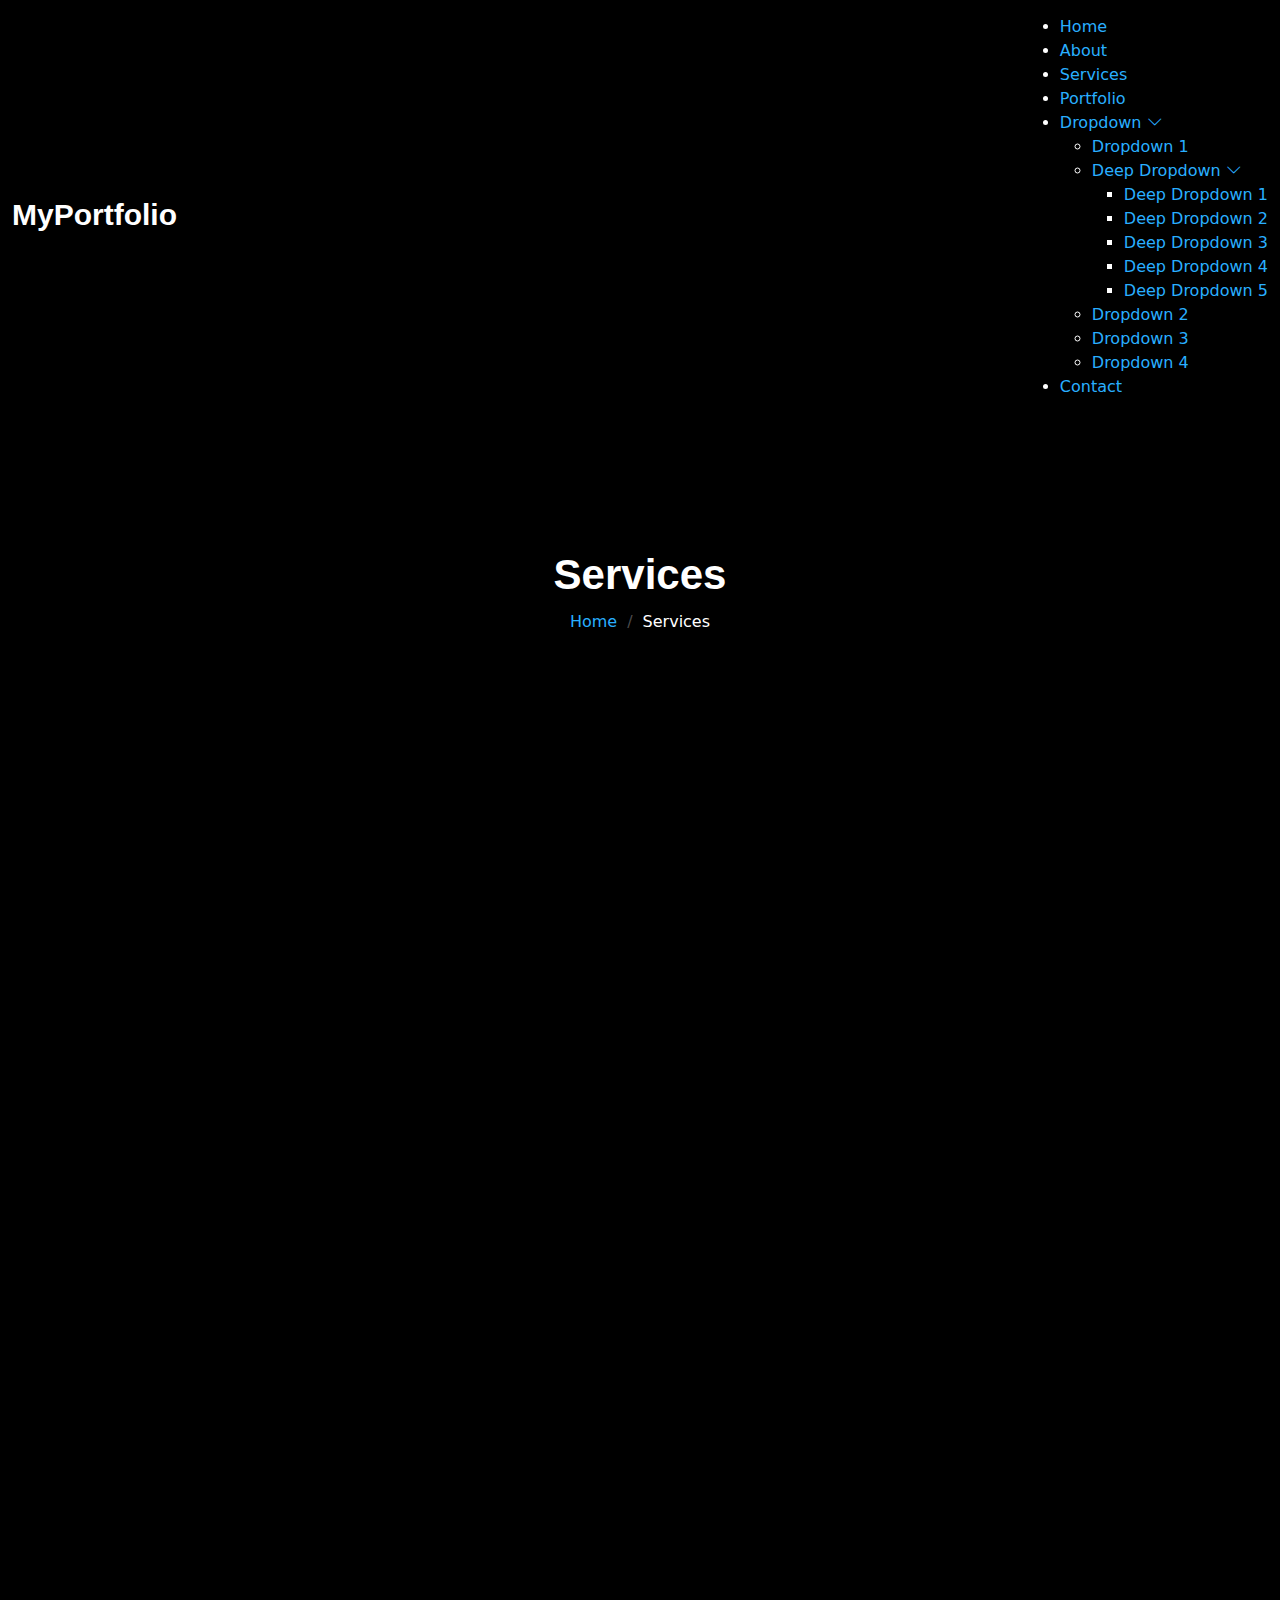
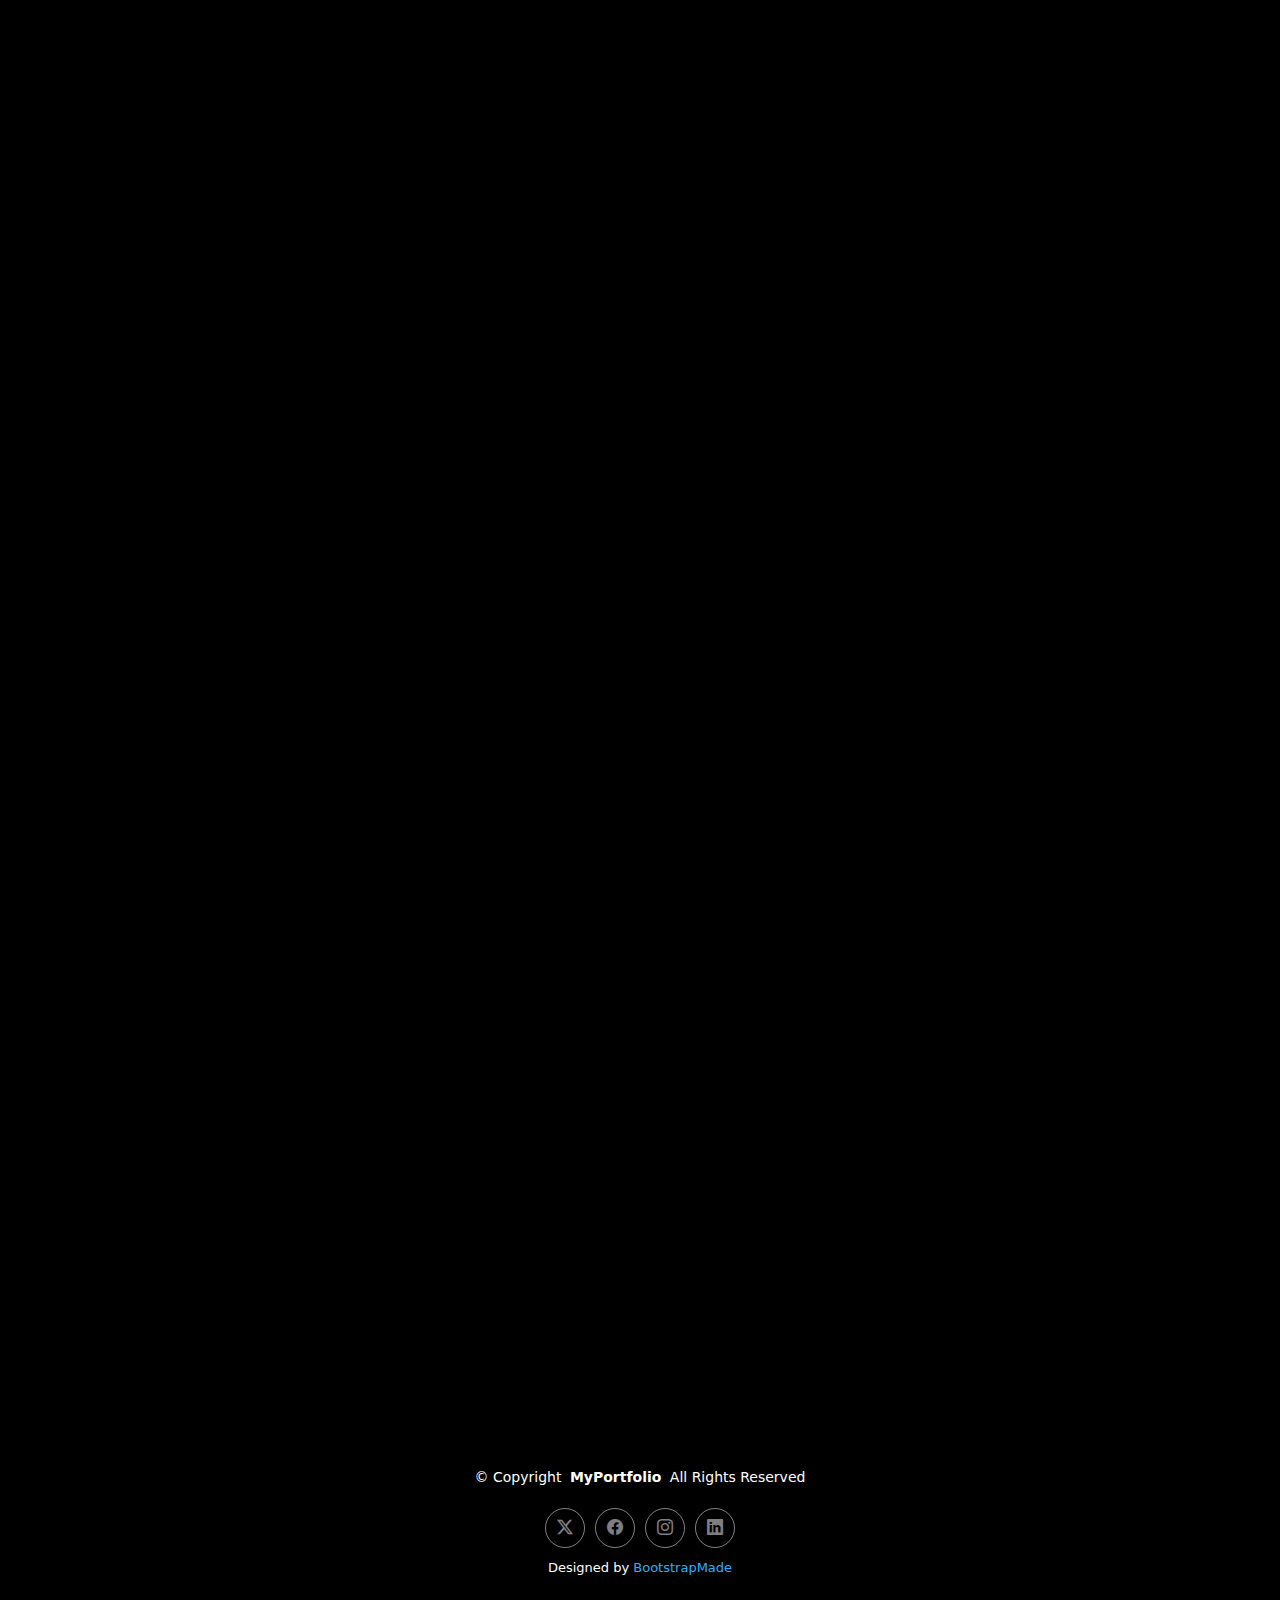
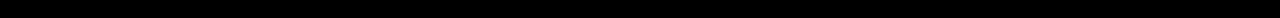
<file: services.html>
<!DOCTYPE html>
<html lang="en">

<head>
  <meta charset="utf-8">
  <meta content="width=device-width, initial-scale=1.0" name="viewport">
  <title>Services - MyPortfolio Bootstrap Template</title>
  <meta name="description" content="">
  <meta name="keywords" content="">

  <!-- Favicons -->
  <link href="assets/img/favicon.png" rel="icon">
  <link href="assets/img/apple-touch-icon.png" rel="apple-touch-icon">

  <!-- Fonts -->
  <link href="https://fonts.googleapis.com" rel="preconnect">
  <link href="https://fonts.gstatic.com" rel="preconnect" crossorigin>
  <link href="https://fonts.googleapis.com/css2?family=Inconsolata:wght@200;300;400;500;600;700;800;900&display=swap" rel="stylesheet">

  <!-- Vendor CSS Files -->
  <link href="assets/vendor/bootstrap/css/bootstrap.min.css" rel="stylesheet">
  <link href="assets/vendor/bootstrap-icons/bootstrap-icons.css" rel="stylesheet">
  <link href="assets/vendor/aos/aos.css" rel="stylesheet">
  <link href="assets/vendor/glightbox/css/glightbox.min.css" rel="stylesheet">
  <link href="assets/vendor/swiper/swiper-bundle.min.css" rel="stylesheet">

  <!-- Main CSS File -->
  <link href="assets/css/main.css" rel="stylesheet">

  <!-- =======================================================
  * Template Name: MyPortfolio
  * Template URL: https://bootstrapmade.com/myportfolio-bootstrap-portfolio-website-template/
  * Updated: Aug 08 2024 with Bootstrap v5.3.3
  * Author: BootstrapMade.com
  * License: https://bootstrapmade.com/license/
  ======================================================== -->
</head>

<body class="services-page">

  <header id="header" class="header d-flex align-items-center sticky-top">
    <div class="container-fluid  position-relative d-flex align-items-center justify-content-between">

      <a href="index.html" class="logo d-flex align-items-center">
        <!-- Uncomment the line below if you also wish to use an image logo -->
        <!-- <img src="assets/img/logo.png" alt=""> -->
        <h1 class="sitename">MyPortfolio</h1>
      </a>

      <nav id="navmenu" class="navmenu">
        <ul>
          <li><a href="index.html">Home</a></li>
          <li><a href="about.html">About</a></li>
          <li><a href="services.html" class="active">Services</a></li>
          <li><a href="portfolio.html">Portfolio</a></li>
          <li class="dropdown"><a href="#"><span>Dropdown</span> <i class="bi bi-chevron-down toggle-dropdown"></i></a>
            <ul>
              <li><a href="#">Dropdown 1</a></li>
              <li class="dropdown"><a href="#"><span>Deep Dropdown</span> <i class="bi bi-chevron-down toggle-dropdown"></i></a>
                <ul>
                  <li><a href="#">Deep Dropdown 1</a></li>
                  <li><a href="#">Deep Dropdown 2</a></li>
                  <li><a href="#">Deep Dropdown 3</a></li>
                  <li><a href="#">Deep Dropdown 4</a></li>
                  <li><a href="#">Deep Dropdown 5</a></li>
                </ul>
              </li>
              <li><a href="#">Dropdown 2</a></li>
              <li><a href="#">Dropdown 3</a></li>
              <li><a href="#">Dropdown 4</a></li>
            </ul>
          </li>
          <li><a href="contact.html">Contact</a></li>
        </ul>
        <i class="mobile-nav-toggle d-xl-none bi bi-list"></i>
      </nav>

    </div>
  </header>

  <main class="main">

    <!-- Page Title -->
    <div class="page-title light-background">
      <div class="container">
        <h1>Services</h1>
        <nav class="breadcrumbs">
          <ol>
            <li><a href="index.html">Home</a></li>
            <li class="current">Services</li>
          </ol>
        </nav>
      </div>
    </div><!-- End Page Title -->

    <!-- Services Section -->
    <section id="services" class="services section">

      <div class="container">

        <div class="row gy-4">

          <div class="col-lg-4 col-md-6" data-aos="fade-up" data-aos-delay="100">
            <div class="service-item  position-relative">
              <div class="icon">
                <i class="bi bi-activity"></i>
              </div>
              <h3>Nesciunt Mete</h3>
              <p>Provident nihil minus qui consequatur non omnis maiores. Eos accusantium minus dolores iure perferendis tempore et consequatur.</p>
              <a href="service-details.html" class="readmore stretched-link">Read more <i class="bi bi-arrow-right"></i></a>
            </div>
          </div><!-- End Service Item -->

          <div class="col-lg-4 col-md-6" data-aos="fade-up" data-aos-delay="200">
            <div class="service-item position-relative">
              <div class="icon">
                <i class="bi bi-broadcast"></i>
              </div>
              <h3>Eosle Commodi</h3>
              <p>Ut autem aut autem non a. Sint sint sit facilis nam iusto sint. Libero corrupti neque eum hic non ut nesciunt dolorem.</p>
              <a href="service-details.html" class="readmore stretched-link">Read more <i class="bi bi-arrow-right"></i></a>
            </div>
          </div><!-- End Service Item -->

          <div class="col-lg-4 col-md-6" data-aos="fade-up" data-aos-delay="300">
            <div class="service-item position-relative">
              <div class="icon">
                <i class="bi bi-easel"></i>
              </div>
              <h3>Ledo Markt</h3>
              <p>Ut excepturi voluptatem nisi sed. Quidem fuga consequatur. Minus ea aut. Vel qui id voluptas adipisci eos earum corrupti.</p>
              <a href="service-details.html" class="readmore stretched-link">Read more <i class="bi bi-arrow-right"></i></a>
            </div>
          </div><!-- End Service Item -->

          <div class="col-lg-4 col-md-6" data-aos="fade-up" data-aos-delay="400">
            <div class="service-item position-relative">
              <div class="icon">
                <i class="bi bi-bounding-box-circles"></i>
              </div>
              <h3>Asperiores Commodit</h3>
              <p>Non et temporibus minus omnis sed dolor esse consequatur. Cupiditate sed error ea fuga sit provident adipisci neque.</p>
              <a href="service-details.html" class="readmore stretched-link">Read more <i class="bi bi-arrow-right"></i></a>
            </div>
          </div><!-- End Service Item -->

          <div class="col-lg-4 col-md-6" data-aos="fade-up" data-aos-delay="500">
            <div class="service-item position-relative">
              <div class="icon">
                <i class="bi bi-calendar4-week"></i>
              </div>
              <h3>Velit Doloremque</h3>
              <p>Cumque et suscipit saepe. Est maiores autem enim facilis ut aut ipsam corporis aut. Sed animi at autem alias eius labore.</p>
              <a href="service-details.html" class="readmore stretched-link">Read more <i class="bi bi-arrow-right"></i></a>
            </div>
          </div><!-- End Service Item -->

          <div class="col-lg-4 col-md-6" data-aos="fade-up" data-aos-delay="600">
            <div class="service-item position-relative">
              <div class="icon">
                <i class="bi bi-chat-square-text"></i>
              </div>
              <h3>Dolori Architecto</h3>
              <p>Hic molestias ea quibusdam eos. Fugiat enim doloremque aut neque non et debitis iure. Corrupti recusandae ducimus enim.</p>
              <a href="service-details.html" class="readmore stretched-link">Read more <i class="bi bi-arrow-right"></i></a>
            </div>
          </div><!-- End Service Item -->

        </div>

      </div>

    </section><!-- /Services Section -->

    <!-- Pricing Section -->
    <section id="pricing" class="pricing section">

      <!-- Section Title -->
      <div class="container section-title" data-aos="fade-up">
        <h2>Pricing</h2>
        <p>Necessitatibus eius consequatur ex aliquid fuga eum quidem sint consectetur velit</p>
      </div><!-- End Section Title -->

      <div class="container">

        <div class="row g-4 g-lg-0">

          <div class="col-lg-4" data-aos="zoom-in" data-aos-delay="100">
            <div class="pricing-item">
              <h3>Free Plan</h3>
              <h4><sup>$</sup>0<span> / month</span></h4>
              <ul>
                <li><i class="bi bi-check"></i> <span>Quam adipiscing vitae proin</span></li>
                <li><i class="bi bi-check"></i> <span>Nec feugiat nisl pretium</span></li>
                <li><i class="bi bi-check"></i> <span>Nulla at volutpat diam uteera</span></li>
                <li class="na"><i class="bi bi-x"></i> <span>Pharetra massa massa ultricies</span></li>
                <li class="na"><i class="bi bi-x"></i> <span>Massa ultricies mi quis hendrerit</span></li>
              </ul>
              <div class="text-center"><a href="#" class="buy-btn">Buy Now</a></div>
            </div>
          </div><!-- End Pricing Item -->

          <div class="col-lg-4 featured" data-aos="zoom-in" data-aos-delay="200">
            <div class="pricing-item">
              <h3>Business Plan</h3>
              <h4><sup>$</sup>29<span> / month</span></h4>
              <ul>
                <li><i class="bi bi-check"></i> <span>Quam adipiscing vitae proin</span></li>
                <li><i class="bi bi-check"></i> <span>Nec feugiat nisl pretium</span></li>
                <li><i class="bi bi-check"></i> <span>Nulla at volutpat diam uteera</span></li>
                <li><i class="bi bi-check"></i> <span>Pharetra massa massa ultricies</span></li>
                <li><i class="bi bi-check"></i> <span>Massa ultricies mi quis hendrerit</span></li>
              </ul>
              <div class="text-center"><a href="#" class="buy-btn">Buy Now</a></div>
            </div>
          </div><!-- End Pricing Item -->

          <div class="col-lg-4" data-aos="zoom-in" data-aos-delay="100">
            <div class="pricing-item">
              <h3>Developer Plan</h3>
              <h4><sup>$</sup>49<span> / month</span></h4>
              <ul>
                <li><i class="bi bi-check"></i> <span>Quam adipiscing vitae proin</span></li>
                <li><i class="bi bi-check"></i> <span>Nec feugiat nisl pretium</span></li>
                <li><i class="bi bi-check"></i> <span>Nulla at volutpat diam uteera</span></li>
                <li><i class="bi bi-check"></i> <span>Pharetra massa massa ultricies</span></li>
                <li><i class="bi bi-check"></i> <span>Massa ultricies mi quis hendrerit</span></li>
              </ul>
              <div class="text-center"><a href="#" class="buy-btn">Buy Now</a></div>
            </div>
          </div><!-- End Pricing Item -->

        </div>

      </div>

    </section><!-- /Pricing Section -->

    <!-- Alt Pricing Section -->
    <section id="alt-pricing" class="alt-pricing section">

      <!-- Section Title -->
      <div class="container section-title" data-aos="fade-up">
        <h2>Alt Pricing</h2>
        <p>Necessitatibus eius consequatur ex aliquid fuga eum quidem sint consectetur velit</p>
      </div><!-- End Section Title -->

      <div class="container" data-aos="fade-up" data-aos-delay="100">

        <div class="row gy-4 gx-lg-5">

          <div class="col-lg-6">
            <div class="pricing-item d-flex justify-content-between">
              <h3>Portrait Photography</h3>
              <h4>$160.00</h4>
            </div>
          </div><!-- End Pricing Item -->

          <div class="col-lg-6">
            <div class="pricing-item d-flex justify-content-between">
              <h3>Fashion Photography</h3>
              <h4>$300.00</h4>
            </div>
          </div><!-- End Pricing Item -->

          <div class="col-lg-6">
            <div class="pricing-item d-flex justify-content-between">
              <h3>Sports Photography</h3>
              <h4>$200.00</h4>
            </div>
          </div><!-- End Pricing Item -->

          <div class="col-lg-6">
            <div class="pricing-item d-flex justify-content-between">
              <h3>Still Life Photography</h3>
              <h4>$120.00</h4>
            </div>
          </div><!-- End Pricing Item -->

          <div class="col-lg-6">
            <div class="pricing-item d-flex justify-content-between">
              <h3>Wedding Photography</h3>
              <h4>$500.00</h4>
            </div>
          </div><!-- End Pricing Item -->

          <div class="col-lg-6">
            <div class="pricing-item d-flex justify-content-between">
              <h3>Photojournalism</h3>
              <h4>$200.00</h4>
            </div>
          </div><!-- End Pricing Item -->

        </div>

      </div>

    </section><!-- /Alt Pricing Section -->

    <!-- Testimonials Section -->
    <section id="testimonials" class="testimonials section">

      <!-- Section Title -->
      <div class="container section-title" data-aos="fade-up">
        <h2>Testimonials</h2>
        <p>Necessitatibus eius consequatur ex aliquid fuga eum quidem sint consectetur velit</p>
      </div><!-- End Section Title -->

      <div class="container" data-aos="fade-up" data-aos-delay="100">

        <div class="swiper init-swiper">
          <script type="application/json" class="swiper-config">
            {
              "loop": true,
              "speed": 600,
              "autoplay": {
                "delay": 5000
              },
              "slidesPerView": "auto",
              "pagination": {
                "el": ".swiper-pagination",
                "type": "bullets",
                "clickable": true
              }
            }
          </script>
          <div class="swiper-wrapper">

            <div class="swiper-slide">
              <div class="testimonial-item">
                <img src="assets/img/testimonials/testimonials-1.jpg" class="testimonial-img" alt="">
                <h3>Saul Goodman</h3>
                <h4>Ceo &amp; Founder</h4>
                <div class="stars">
                  <i class="bi bi-star-fill"></i><i class="bi bi-star-fill"></i><i class="bi bi-star-fill"></i><i class="bi bi-star-fill"></i><i class="bi bi-star-fill"></i>
                </div>
                <p>
                  <i class="bi bi-quote quote-icon-left"></i>
                  <span>Proin iaculis purus consequat sem cure digni ssim donec porttitora entum suscipit rhoncus. Accusantium quam, ultricies eget id, aliquam eget nibh et. Maecen aliquam, risus at semper.</span>
                  <i class="bi bi-quote quote-icon-right"></i>
                </p>
              </div>
            </div><!-- End testimonial item -->

            <div class="swiper-slide">
              <div class="testimonial-item">
                <img src="assets/img/testimonials/testimonials-2.jpg" class="testimonial-img" alt="">
                <h3>Sara Wilsson</h3>
                <h4>Designer</h4>
                <div class="stars">
                  <i class="bi bi-star-fill"></i><i class="bi bi-star-fill"></i><i class="bi bi-star-fill"></i><i class="bi bi-star-fill"></i><i class="bi bi-star-fill"></i>
                </div>
                <p>
                  <i class="bi bi-quote quote-icon-left"></i>
                  <span>Export tempor illum tamen malis malis eram quae irure esse labore quem cillum quid cillum eram malis quorum velit fore eram velit sunt aliqua noster fugiat irure amet legam anim culpa.</span>
                  <i class="bi bi-quote quote-icon-right"></i>
                </p>
              </div>
            </div><!-- End testimonial item -->

            <div class="swiper-slide">
              <div class="testimonial-item">
                <img src="assets/img/testimonials/testimonials-3.jpg" class="testimonial-img" alt="">
                <h3>Jena Karlis</h3>
                <h4>Store Owner</h4>
                <div class="stars">
                  <i class="bi bi-star-fill"></i><i class="bi bi-star-fill"></i><i class="bi bi-star-fill"></i><i class="bi bi-star-fill"></i><i class="bi bi-star-fill"></i>
                </div>
                <p>
                  <i class="bi bi-quote quote-icon-left"></i>
                  <span>Enim nisi quem export duis labore cillum quae magna enim sint quorum nulla quem veniam duis minim tempor labore quem eram duis noster aute amet eram fore quis sint minim.</span>
                  <i class="bi bi-quote quote-icon-right"></i>
                </p>
              </div>
            </div><!-- End testimonial item -->

            <div class="swiper-slide">
              <div class="testimonial-item">
                <img src="assets/img/testimonials/testimonials-4.jpg" class="testimonial-img" alt="">
                <h3>Matt Brandon</h3>
                <h4>Freelancer</h4>
                <div class="stars">
                  <i class="bi bi-star-fill"></i><i class="bi bi-star-fill"></i><i class="bi bi-star-fill"></i><i class="bi bi-star-fill"></i><i class="bi bi-star-fill"></i>
                </div>
                <p>
                  <i class="bi bi-quote quote-icon-left"></i>
                  <span>Fugiat enim eram quae cillum dolore dolor amet nulla culpa multos export minim fugiat minim velit minim dolor enim duis veniam ipsum anim magna sunt elit fore quem dolore labore illum veniam.</span>
                  <i class="bi bi-quote quote-icon-right"></i>
                </p>
              </div>
            </div><!-- End testimonial item -->

            <div class="swiper-slide">
              <div class="testimonial-item">
                <img src="assets/img/testimonials/testimonials-5.jpg" class="testimonial-img" alt="">
                <h3>John Larson</h3>
                <h4>Entrepreneur</h4>
                <div class="stars">
                  <i class="bi bi-star-fill"></i><i class="bi bi-star-fill"></i><i class="bi bi-star-fill"></i><i class="bi bi-star-fill"></i><i class="bi bi-star-fill"></i>
                </div>
                <p>
                  <i class="bi bi-quote quote-icon-left"></i>
                  <span>Quis quorum aliqua sint quem legam fore sunt eram irure aliqua veniam tempor noster veniam enim culpa labore duis sunt culpa nulla illum cillum fugiat legam esse veniam culpa fore nisi cillum quid.</span>
                  <i class="bi bi-quote quote-icon-right"></i>
                </p>
              </div>
            </div><!-- End testimonial item -->

          </div>
          <div class="swiper-pagination"></div>
        </div>

      </div>

    </section><!-- /Testimonials Section -->

  </main>

  <footer id="footer" class="footer light-background">

    <div class="container">
      <div class="copyright text-center ">
        <p>© <span>Copyright</span> <strong class="px-1 sitename">MyPortfolio</strong> <span>All Rights Reserved</span></p>
      </div>
      <div class="social-links d-flex justify-content-center">
        <a href=""><i class="bi bi-twitter-x"></i></a>
        <a href=""><i class="bi bi-facebook"></i></a>
        <a href=""><i class="bi bi-instagram"></i></a>
        <a href=""><i class="bi bi-linkedin"></i></a>
      </div>
      <div class="credits">
        <!-- All the links in the footer should remain intact. -->
        <!-- You can delete the links only if you've purchased the pro version. -->
        <!-- Licensing information: https://bootstrapmade.com/license/ -->
        <!-- Purchase the pro version with working PHP/AJAX contact form: [buy-url] -->
        Designed by <a href="https://bootstrapmade.com/">BootstrapMade</a>
      </div>
    </div>

  </footer>

  <!-- Scroll Top -->
  <a href="#" id="scroll-top" class="scroll-top d-flex align-items-center justify-content-center"><i class="bi bi-arrow-up-short"></i></a>

  <!-- Preloader -->
  <div id="preloader"></div>

  <!-- Vendor JS Files -->
  <script src="assets/vendor/bootstrap/js/bootstrap.bundle.min.js"></script>
  <script src="assets/vendor/php-email-form/validate.js"></script>
  <script src="assets/vendor/aos/aos.js"></script>
  <script src="assets/vendor/glightbox/js/glightbox.min.js"></script>
  <script src="assets/vendor/imagesloaded/imagesloaded.pkgd.min.js"></script>
  <script src="assets/vendor/isotope-layout/isotope.pkgd.min.js"></script>
  <script src="assets/vendor/swiper/swiper-bundle.min.js"></script>

  <!-- Main JS File -->
  <script src="assets/js/main.js"></script>

</body>

</html>
</file>
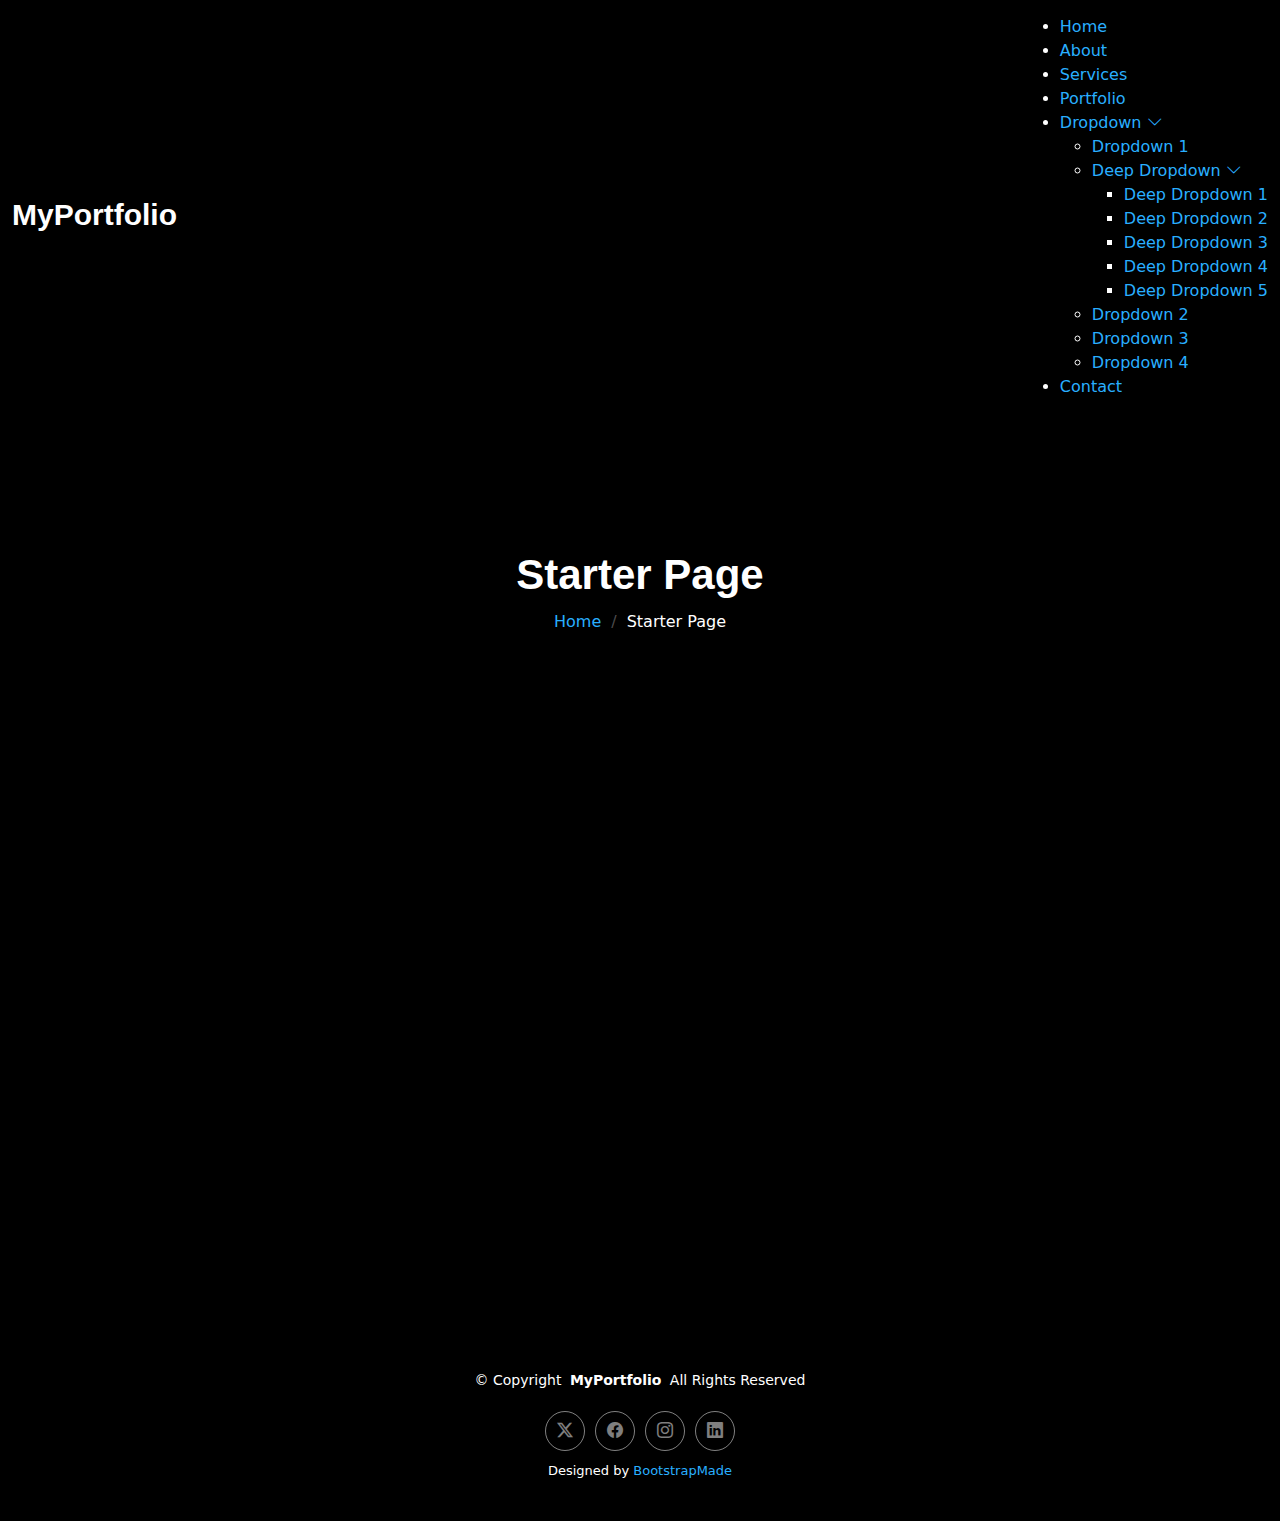
<file: starter-page.html>
<!DOCTYPE html>
<html lang="en">

<head>
  <meta charset="utf-8">
  <meta content="width=device-width, initial-scale=1.0" name="viewport">
  <title>Starter Page - MyPortfolio Bootstrap Template</title>
  <meta name="description" content="">
  <meta name="keywords" content="">

  <!-- Favicons -->
  <link href="assets/img/favicon.png" rel="icon">
  <link href="assets/img/apple-touch-icon.png" rel="apple-touch-icon">

  <!-- Fonts -->
  <link href="https://fonts.googleapis.com" rel="preconnect">
  <link href="https://fonts.gstatic.com" rel="preconnect" crossorigin>
  <link href="https://fonts.googleapis.com/css2?family=Inconsolata:wght@200;300;400;500;600;700;800;900&display=swap" rel="stylesheet">

  <!-- Vendor CSS Files -->
  <link href="assets/vendor/bootstrap/css/bootstrap.min.css" rel="stylesheet">
  <link href="assets/vendor/bootstrap-icons/bootstrap-icons.css" rel="stylesheet">
  <link href="assets/vendor/aos/aos.css" rel="stylesheet">
  <link href="assets/vendor/glightbox/css/glightbox.min.css" rel="stylesheet">
  <link href="assets/vendor/swiper/swiper-bundle.min.css" rel="stylesheet">

  <!-- Main CSS File -->
  <link href="assets/css/main.css" rel="stylesheet">

  <!-- =======================================================
  * Template Name: MyPortfolio
  * Template URL: https://bootstrapmade.com/myportfolio-bootstrap-portfolio-website-template/
  * Updated: Aug 08 2024 with Bootstrap v5.3.3
  * Author: BootstrapMade.com
  * License: https://bootstrapmade.com/license/
  ======================================================== -->
</head>

<body class="starter-page-page">

  <header id="header" class="header d-flex align-items-center sticky-top">
    <div class="container-fluid  position-relative d-flex align-items-center justify-content-between">

      <a href="index.html" class="logo d-flex align-items-center">
        <!-- Uncomment the line below if you also wish to use an image logo -->
        <!-- <img src="assets/img/logo.png" alt=""> -->
        <h1 class="sitename">MyPortfolio</h1>
      </a>

      <nav id="navmenu" class="navmenu">
        <ul>
          <li><a href="index.html">Home</a></li>
          <li><a href="about.html">About</a></li>
          <li><a href="services.html">Services</a></li>
          <li><a href="portfolio.html">Portfolio</a></li>
          <li class="dropdown"><a href="#"><span>Dropdown</span> <i class="bi bi-chevron-down toggle-dropdown"></i></a>
            <ul>
              <li><a href="#">Dropdown 1</a></li>
              <li class="dropdown"><a href="#"><span>Deep Dropdown</span> <i class="bi bi-chevron-down toggle-dropdown"></i></a>
                <ul>
                  <li><a href="#">Deep Dropdown 1</a></li>
                  <li><a href="#">Deep Dropdown 2</a></li>
                  <li><a href="#">Deep Dropdown 3</a></li>
                  <li><a href="#">Deep Dropdown 4</a></li>
                  <li><a href="#">Deep Dropdown 5</a></li>
                </ul>
              </li>
              <li><a href="#">Dropdown 2</a></li>
              <li><a href="#">Dropdown 3</a></li>
              <li><a href="#">Dropdown 4</a></li>
            </ul>
          </li>
          <li><a href="contact.html">Contact</a></li>
        </ul>
        <i class="mobile-nav-toggle d-xl-none bi bi-list"></i>
      </nav>

    </div>
  </header>

  <main class="main">

    <!-- Page Title -->
    <div class="page-title light-background">
      <div class="container">
        <h1>Starter Page</h1>
        <nav class="breadcrumbs">
          <ol>
            <li><a href="index.html">Home</a></li>
            <li class="current">Starter Page</li>
          </ol>
        </nav>
      </div>
    </div><!-- End Page Title -->

    <!-- Starter Section Section -->
    <section id="starter-section" class="starter-section section">

      <!-- Section Title -->
      <div class="container section-title" data-aos="fade-up">
        <h2>Starter Section</h2>
        <p>Necessitatibus eius consequatur ex aliquid fuga eum quidem sint consectetur velit</p>
      </div><!-- End Section Title -->

      <div class="container" data-aos="fade-up">
        <p>Use this page as a starter for your own custom pages.</p>
      </div>

    </section><!-- /Starter Section Section -->

  </main>

  <footer id="footer" class="footer light-background">

    <div class="container">
      <div class="copyright text-center ">
        <p>© <span>Copyright</span> <strong class="px-1 sitename">MyPortfolio</strong> <span>All Rights Reserved</span></p>
      </div>
      <div class="social-links d-flex justify-content-center">
        <a href=""><i class="bi bi-twitter-x"></i></a>
        <a href=""><i class="bi bi-facebook"></i></a>
        <a href=""><i class="bi bi-instagram"></i></a>
        <a href=""><i class="bi bi-linkedin"></i></a>
      </div>
      <div class="credits">
        <!-- All the links in the footer should remain intact. -->
        <!-- You can delete the links only if you've purchased the pro version. -->
        <!-- Licensing information: https://bootstrapmade.com/license/ -->
        <!-- Purchase the pro version with working PHP/AJAX contact form: [buy-url] -->
        Designed by <a href="https://bootstrapmade.com/">BootstrapMade</a>
      </div>
    </div>

  </footer>

  <!-- Scroll Top -->
  <a href="#" id="scroll-top" class="scroll-top d-flex align-items-center justify-content-center"><i class="bi bi-arrow-up-short"></i></a>

  <!-- Preloader -->
  <div id="preloader"></div>

  <!-- Vendor JS Files -->
  <script src="assets/vendor/bootstrap/js/bootstrap.bundle.min.js"></script>
  <script src="assets/vendor/php-email-form/validate.js"></script>
  <script src="assets/vendor/aos/aos.js"></script>
  <script src="assets/vendor/glightbox/js/glightbox.min.js"></script>
  <script src="assets/vendor/imagesloaded/imagesloaded.pkgd.min.js"></script>
  <script src="assets/vendor/isotope-layout/isotope.pkgd.min.js"></script>
  <script src="assets/vendor/swiper/swiper-bundle.min.js"></script>

  <!-- Main JS File -->
  <script src="assets/js/main.js"></script>

</body>

</html>
</file>
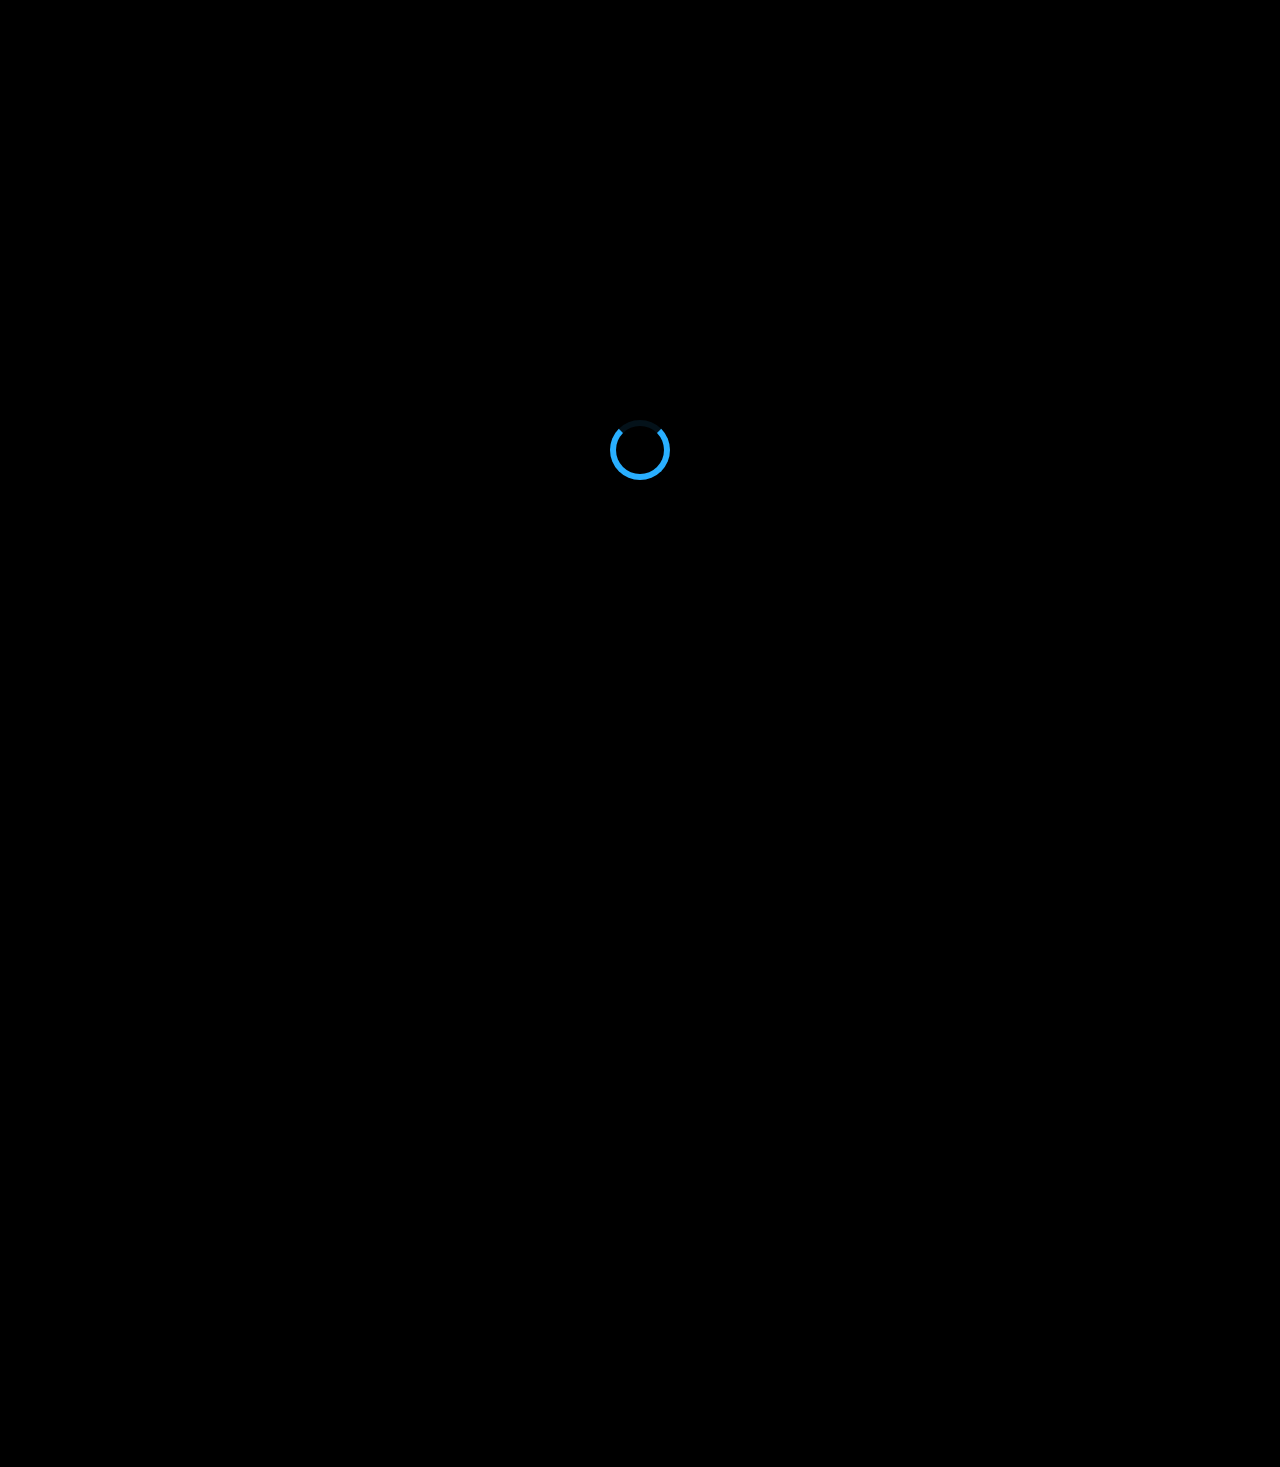
<file: Steganography.html>
<!DOCTYPE html>
<html lang="en">

<head>
    <meta charset="utf-8">
    <meta content="width=device-width, initial-scale=1.0" name="viewport">
    <title>Project Details - Steganography</title>
    <meta name="description" content="">
    <meta name="keywords" content="">

    <!-- Favicons -->
    <link href="assets/img/favicon.png" rel="icon">
    <link href="assets/img/apple-touch-icon.png" rel="apple-touch-icon">

    <!-- Fonts -->
    <link href="https://fonts.googleapis.com" rel="preconnect">
    <link href="https://fonts.gstatic.com" rel="preconnect" crossorigin>
    <link href="https://fonts.googleapis.com/css2?family=Kanit:wght@200;300;400;500;600;700;800;900&display=swap" rel="stylesheet">
    <!-- Vendor CSS Files -->
    <link href="assets/vendor/bootstrap/css/bootstrap.min.css" rel="stylesheet">
    <link href="assets/vendor/bootstrap-icons/bootstrap-icons.css" rel="stylesheet">
    <link href="assets/vendor/aos/aos.css" rel="stylesheet">
    <link href="assets/vendor/glightbox/css/glightbox.min.css" rel="stylesheet">
    <link href="assets/vendor/swiper/swiper-bundle.min.css" rel="stylesheet">

    <!-- Main CSS File -->
    <link href="assets/css/main.css" rel="stylesheet">

    <!-- =======================================================
    * Template Name: MyPortfolio
    * Template URL: https://bootstrapmade.com/myportfolio-bootstrap-portfolio-website-template/
    * Updated: Aug 08 2024 with Bootstrap v5.3.3
    * Author: BootstrapMade.com
    * License: https://bootstrapmade.com/license/
    ======================================================== -->
</head>

<body class="portfolio-details-page">

<header id="header" class="header d-flex align-items-center sticky-top">
    <div class="container-fluid  position-relative d-flex align-items-center justify-content-between">

        <a href="index.html" class="logo d-flex align-items-center">
            <!-- Uncomment the line below if you also wish to use an image logo -->
            <!-- <img src="assets/img/logo.png" alt=""> -->
            <h1 class="sitename">MyPortfolio</h1>
        </a>



        <div class="header-social-links">
            <a href="https://x.com/azifniz" target="_blank" rel="noopener noreferrer"><i class="bi bi-twitter"></i></a>
            <a href="https://www.linkedin.com/in/azifniz/" target="_blank" rel="noopener noreferrer"><i class="bi bi-linkedin"></i></a>
            <a href="https://github.com/azifniz" target="_blank"><i class="bi bi-github"></i></a>
            <a href="assets/resume.pdf" target="_blank" rel="noopener noreferrer"><i class="bi bi-file-earmark-person"></i> <span class="resume-text">Resume</span></a>
        </div>

    </div>
</header>

<main class="main">
    <!-- Page Title -->
    <div class="page-title light-background">
        <div class="container">
            <h1>Project Details</h1>
            <nav class="breadcrumbs">
                <ol>
                    <li><a href="index.html">Home</a></li>
                    <li class="current">Project Details</li>
                </ol>
            </nav>
        </div>
    </div>

    <!-- Portfolio Details Section -->
    <section id="portfolio-details" class="portfolio-details section">

        <div class="container" data-aos="fade-up" data-aos-delay="100">

            <div class="row gy-4">

                <div class="col-lg-8">
                    <div class="portfolio-details-slider swiper init-swiper" data-aos="fade-up" data-aos-delay="100">
                        <script type="application/json" class="swiper-config">
                            {
                                "loop": true,
                                "speed": 1000,
                                "autoplay": {
                                    "delay": 3000
                                },
                                "slidesPerView": "auto",
                                "pagination": {
                                    "el": ".swiper-pagination",
                                    "type": "bullets",
                                    "clickable": true
                                },
                                "effect": "slide"
                            }
                        </script>

                        <div class="swiper-wrapper align-items-center">

                            <div class="swiper-slide">
                                <img src="assets/img/portfolio/Steganography/p2_1.png" alt="">
                            </div>

                            <div class="swiper-slide">
                                <img src="assets/img/portfolio/Steganography/p2_2.png" alt="">
                            </div>

                            <div class="swiper-slide">
                                <img src="assets/img/portfolio/Steganography/p2_3.png" alt="">
                            </div>

                            <div class="swiper-slide">
                                <img src="assets/img/portfolio/Steganography/p2_4.png" alt="">
                            </div>

                            <div class="swiper-slide">
                                <img src="assets/img/portfolio/Steganography/p2_5.png" alt="">
                            </div>

                            <div class="swiper-slide">
                                <img src="assets/img/portfolio/Steganography/p2_6.png" alt="">
                            </div>
                            <!--
                            <div class="swiper-slide">
                                <video controls muted width="100%" id="fractalVideo" onended="resumeSwiper()">
                                    <source src="assets/img/Projects/ApollonianGasketFractal/ApollonianGasketFractal_video.mp4" type="video/mp4">
                                    Your browser does not support the video tag.
                                </video>
                            </div>  -->
                        </div>
                        <div class="swiper-pagination"></div>
                    </div>
                </div>

                <div class="col-lg-4">
                    <div class="portfolio-info" data-aos="fade-up" data-aos-delay="200">
                        <h3>Project information</h3>
                        <ul>
                            <li><strong>Name</strong>: LSB Image Steganography </li>
                            <li><strong>Category</strong>: Command Line Interface Program </li>
                            <li><strong>Language</strong>: C </li>
                            <li><strong>Project URL</strong>: <a href="https://github.com/azifniz/Project-2-Steganography" target="_blank" rel="noopener noreferrer">LSB Image Steganography</a></li>
                        </ul>
                    </div>

                </div>
            </div>
            <div class="portfolio-description text-start" data-aos="fade-up" data-aos-delay="300">
                <h2>LSB Image Steganography - A command line application program</h2>
                <p>
                    LSB Image Steganography : a simple tool that hides and retrieves text in BMP images using least-significant-bit encoding with password (magic string) protection.
                </p>
            </div>
            <div class="portfolio-description text-start" data-aos="fade-up" data-aos-delay="300">
                <h2>Development Highlights</h2>
                <p>
                    Features implemented:
                </p>
                <ul>
                    <li>🖼️ Encode Message – Hide secret text from a file into a .bmp image</li>
                    <li>🔐 Magic String Protection – Encode and decode only with the correct password</li>
                    <li>📁 Decode Message – Extract the hidden text from the stego image</li>
                    <li>⚙️ File Validation – Checks all input and output files before processing</li>
                    <li>💡 LSB Technique – Uses Least Significant Bit manipulation to embed data safely</li>
                    <li>📊 Capacity Check – Verifies image size before encoding to prevent data loss</li>
                    <li>📜 Modular Design – Separate source and header files for clarity and maintenance</li>
                    <li>🧠 Error Handling – Handles invalid formats, missing files, and mismatched passwords gracefully</li>
                    <li>💾 Output File – Creates a new stego.bmp file containing the hidden message</li>
                    <li>🧩 Command-Line Interface – Simple CLI interaction for encoding and decoding operations</li>

                </ul>
            </div>


        </div>

    </section><!-- /Portfolio Details Section -->

</main>


<!-- Scroll Top -->
<a href="#" id="scroll-top" class="scroll-top d-flex align-items-center justify-content-center"><i class="bi bi-arrow-up-short"></i></a>

<!-- Preloader -->
<div id="preloader"></div>

<!-- Vendor JS Files -->
<script src="assets/vendor/bootstrap/js/bootstrap.bundle.min.js"></script>
<script src="assets/vendor/php-email-form/validate.js"></script>
<script src="assets/vendor/aos/aos.js"></script>
<script src="assets/vendor/glightbox/js/glightbox.min.js"></script>
<script src="assets/vendor/imagesloaded/imagesloaded.pkgd.min.js"></script>
<script src="assets/vendor/isotope-layout/isotope.pkgd.min.js"></script>
<script src="assets/vendor/swiper/swiper-bundle.min.js"></script>

<!-- Main JS File -->
<script src="assets/js/main.js"></script>

<!-- Custom Script for Video Swiper Interaction -->
<script>
    document.addEventListener('DOMContentLoaded', function() {
        // Get references to elements
        const swiperElement = document.querySelector('.portfolio-details-slider.swiper');
        const videoElement = document.getElementById('fractalVideo');

        // Store swiper instance when initialized
        let swiperInstance;

        // Function to resume swiper autoplay
        window.resumeSwiper = function() {
            if (swiperInstance) {
                swiperInstance.autoplay.start();
            }
        };

        // Wait for swiper to be initialized
        const checkSwiper = setInterval(function() {
            if (swiperElement.swiper) {
                swiperInstance = swiperElement.swiper;
                clearInterval(checkSwiper);

                // Pause autoplay when video slide is active
                swiperInstance.on('slideChange', function() {
                    const activeSlideElement = swiperInstance.slides[swiperInstance.activeIndex];
                    if (activeSlideElement.contains(videoElement)) {
                        swiperInstance.autoplay.stop();
                        videoElement.currentTime = 0;
                        videoElement.play();
                    }
                });

                // Also handle if video is the initial slide
                const activeSlideElement = swiperInstance.slides[swiperInstance.activeIndex];
                if (activeSlideElement.contains(videoElement)) {
                    swiperInstance.autoplay.stop();
                    videoElement.play();
                }
            }
        }, 100);
    });
</script>

</body>

</html>
</file>
<file: assets/css/main.css>
/* Fonts */
:root {
    --default-font: "Kanit",  system-ui, -apple-system, "Segoe UI", Roboto, "Helvetica Neue", Arial, "Noto Sans", "Liberation Sans", sans-serif, "Apple Color Emoji", "Segoe UI Emoji", "Segoe UI Symbol", "Noto Color Emoji";
    --heading-font: "Kanit",  sans-serif;
    --nav-font: "Kanit",  sans-serif;
}

/* Global Colors - The following color variables are used throughout the website. Updating them here will change the color scheme of the entire website */
:root {
    --background-color: #000000; /* Changed to black */
    --default-color: #ffffff; /* Changed to white */
    --heading-color: #ffffff; /* Changed to white */
    --accent-color: #29afff; /* Accent color that represents your brand on the website. It's used for buttons, links, and other elements that need to stand out */
    --surface-color: #000000; /* Changed to black */
    --contrast-color: #ffffff; /* Changed to white */
}

/* Nav Menu Colors - The following color variables are used specifically for the navigation menu. They are separate from the global colors to allow for more customization options */
:root {
    --nav-color: #5b5b5b;  /* The default color of the main navmenu links */
    --nav-hover-color: #000000; /* Applied to main navmenu links when they are hovered over or active */
    --nav-mobile-background-color: #f5f5f5; /* Used as the background color for mobile navigation menu */
    --nav-dropdown-background-color: #ffffff; /* Used as the background color for dropdown items that appear when hovering over primary navigation items */
    --nav-dropdown-color: #5b5b5b; /* Used for navigation links of the dropdown items in the navigation menu. */
    --nav-dropdown-hover-color: #000000; /* Similar to --nav-hover-color, this color is applied to dropdown navigation links when they are hovered over. */
}

/* Color Presets - These classes override global colors when applied to any section or element, providing reuse of the sam color scheme. */

.dark-background {
    --background-color: #000000;
    --default-color: #ffffff;
    --heading-color: #ffffff;
    --surface-color: #000000;
    --contrast-color: #ffffff;
}

/* Smooth scroll */
:root {
    scroll-behavior: smooth;
}

.header-social-links {
    display: flex;
}
/*on hover make it text come out of image transition */
.header-social-links a {
    color: #fff;
    transition: color 0.3s ease, transform 0.3s ease;
}

.header-social-links a:hover {
    color: #f0f0f0;
    transform: scale(1.1);
}
@media (max-width: 768px) {
    .resume-text {
        display: none;
    }
}
/*--------------------------------------------------------------
# General Styling & Shared Classes
--------------------------------------------------------------*/
body {
    color: var(--default-color); /* Remains white */
    background-color: var(--color-dark); /* This should also be updated */
    font-family: var(--default-font);
}

a {
    color: var(--accent-color);
    text-decoration: none;
    transition: 0.3s;
}

a:hover {
    color: color-mix(in srgb, var(--accent-color), transparent 25%);
    text-decoration: none;
}

h1,
h2,
h3,
h4,
h5,
h6 {
    color: var(--heading-color);
    font-family: var(--heading-font);
}

/* PHP Email Form Messages
------------------------------*/
.php-email-form .error-message {
    display: none;
    background: #df1529;
    color: #ffffff;
    text-align: left;
    padding: 15px;
    margin-bottom: 24px;
    font-weight: 600;
}

.php-email-form .sent-message {
    display: none;
    color: #ffffff;
    background: #059652;
    text-align: center;
    padding: 15px;
    margin-bottom: 24px;
    font-weight: 600;
}

.php-email-form .loading {
    display: none;
    background: var(--surface-color);
    text-align: center;
    padding: 15px;
    margin-bottom: 24px;
}

.php-email-form .loading:before {
    content: "";
    display: inline-block;
    border-radius: 50%;
    width: 24px;
    height: 24px;
    margin: 0 10px -6px 0;
    border: 3px solid var(--accent-color);
    border-top-color: var(--surface-color);
    animation: php-email-form-loading 1s linear infinite;
}

@keyframes php-email-form-loading {
    0% {
        transform: rotate(0deg);
    }

    100% {
        transform: rotate(360deg);
    }
}

/*--------------------------------------------------------------
# Global Header
--------------------------------------------------------------*/
.header {
    color: var(--default-color);
    background-color: var(--background-color);
    padding: 15px 0;
    transition: all 0.5s;
    z-index: 997;
}

.header .logo {
    line-height: 1;
}

.header .logo img {
    max-height: 32px;
    margin-right: 8px;
    background-color: #000000; /* Added to ensure no transparency */
}

.header .logo h1 {
    font-size: 30px;
    margin: 0;
    font-weight: 700;
    color: var(--heading-color);
}

/*--------------------------------------------------------------
# Global Footer
--------------------------------------------------------------*/
.footer {
    color: var(--default-color);
    background-color: var(--background-color); /* This should also be updated */
    font-size: 14px;
    padding: 40px 0;
    position: relative;
}

.footer .copyright p {
    margin-bottom: 0;
}

.footer .social-links {
    margin-top: 20px;
}

.footer .social-links a {
    display: flex;
    align-items: center;
    justify-content: center;
    width: 40px;
    height: 40px;
    border-radius: 50%;
    border: 1px solid color-mix(in srgb, var(--default-color), transparent 50%);
    font-size: 16px;
    color: color-mix(in srgb, var(--default-color), transparent 50%);
    margin: 0 5px;
    transition: 0.3s;
}

.footer .social-links a:hover {
    color: var(--accent-color);
    border-color: var(--accent-color);
}

.footer .credits {
    margin-top: 10px;
    font-size: 13px;
    text-align: center;
}

/*--------------------------------------------------------------
# Preloader
--------------------------------------------------------------*/
#preloader {
    position: fixed;
    inset: 0;
    z-index: 9999;
    overflow: hidden;
    background-color: var(--background-color);
    transition: all 0.6s ease-out;
}

#preloader:before {
    content: "";
    position: fixed;
    top: calc(50% - 30px);
    left: calc(50% - 30px);
    border: 6px solid var(--accent-color);
    border-top-color: color-mix(in srgb, var(--accent-color), transparent 90%);
    border-radius: 50%;
    width: 60px;
    height: 60px;
    animation: animate-preloader 1s linear infinite;
}

@keyframes animate-preloader {
    0% {
        transform: rotate(0deg);
    }

    100% {
        transform: rotate(360deg);
    }
}

/*--------------------------------------------------------------
# Scroll Top Button
--------------------------------------------------------------*/
.scroll-top {
    position: fixed;
    visibility: hidden;
    opacity: 0;
    right: 15px;
    bottom: -15px;
    z-index: 99999;
    width: 44px;
    height: 44px;
    border-radius: 50px;
    transition: all 0.4s;
}

.scroll-top i {
    font-size: 24px;
    color: white;
    line-height: 0;
}

.scroll-top:hover {
    background-color: #000000; /* Changed to black */
    color: var(--contrast-color);
}

.scroll-top.active {
    visibility: visible;
    opacity: 1;
    bottom: 15px;
}

/*--------------------------------------------------------------
# Disable aos animation delay on mobile devices
--------------------------------------------------------------*/
@media screen and (max-width: 768px) {
    [data-aos-delay] {
        transition-delay: 0s !important;
    }
}

/*--------------------------------------------------------------
# Global Page Titles & Breadcrumbs
--------------------------------------------------------------*/
.page-title {
    color: var(--default-color);
    background-color: var(--background-color);
    padding: 120px 0;
    text-align: center;
    position: relative;
}

.page-title h1 {
    font-size: 42px;
    font-weight: 700;
    margin-bottom: 10px;
}

.page-title .breadcrumbs ol {
    display: flex;
    flex-wrap: wrap;
    list-style: none;
    justify-content: center;
    padding: 0;
    margin: 0;
    font-size: 16px;
    font-weight: 400;
}

.page-title .breadcrumbs ol li+li {
    padding-left: 10px;
}

.page-title .breadcrumbs ol li+li::before {
    content: "/";
    display: inline-block;
    padding-right: 10px;
    color: color-mix(in srgb, var(--default-color), transparent 70%);
}

/*--------------------------------------------------------------
# Global Sections
--------------------------------------------------------------*/
section,
.section {
    color: var(--default-color);
    background-color: var(--background-color);
    padding: 60px 0;
    scroll-margin-top: 90px;
    overflow: clip;
}

@media (max-width: 1199px) {

    section,
    .section {
        scroll-margin-top: 66px;
    }
}

/*--------------------------------------------------------------
# Global Section Titles
--------------------------------------------------------------*/
.section-title {
    text-align: center;
    padding-bottom: 60px;
    position: relative;
}

.section-title h2 {
    font-size: 32px;
    font-weight: 400;
    margin-bottom: 15px;
}

.section-title p {
    margin-bottom: 0;
}

/*--------------------------------------------------------------
# Portfolio Section
--------------------------------------------------------------*/
.portfolio .portfolio-info h3 {
    font-size: 24px;
    margin-bottom: 5px;
}

.portfolio .portfolio-info p {
    font-size: 15px;
}

.portfolio .portfolio-filters {
    padding: 0;
    margin: 0 auto 20px auto;
    list-style: none;
}

.portfolio .portfolio-filters li {
    cursor: pointer;
    display: inline-block;
    padding: 0;
    font-size: 16px;
    font-weight: 400;
    margin: 0 10px;
    line-height: 1;
    margin-bottom: 5px;
    transition: all 0.3s ease;
}

.portfolio .portfolio-filters li:hover{
    color: #29afff;
    transform: scale(1.1);
}
.portfolio .portfolio-filters li.filter-active {
    border-bottom: 3px solid var(--accent-color);
    padding-bottom: 3px;

}

.portfolio .portfolio-filters li:first-child {
    margin-left: 0;
}

.portfolio .portfolio-filters li:last-child {
    margin-right: 5px;
}

@media (max-width: 575px) {
    .portfolio .portfolio-filters li {
        font-size: 14px;
        margin: 0 5px;
    }
}

.portfolio .portfolio-content {
    position: relative;
    overflow: hidden;
}

.portfolio .portfolio-content img {
    transition: 0.4s;
}


.portfolio .portfolio-content:hover img {
    transform: scale(1.1);
}

/*--------------------------------------------------------------
# Portfolio Details Section
--------------------------------------------------------------*/
.portfolio-details .portfolio-details-slider img {
    width: 100%;
}

.portfolio-details .portfolio-details-slider .swiper-pagination {
    margin-top: 20px;
    position: relative;
}

.portfolio-details .portfolio-details-slider .swiper-pagination .swiper-pagination-bullet {
    width: 12px;
    height: 12px;
    background-color: color-mix(in srgb, var(--default-color), transparent 85%);
    opacity: 1;
}

.portfolio-details .portfolio-details-slider .swiper-pagination .swiper-pagination-bullet-active {
    background-color: var(--accent-color);
}

.portfolio-details .portfolio-info {
    background-color: var(--surface-color);
    padding: 30px;
    box-shadow: 0px 0 30px rgba(0, 0, 0, 0.1);
}

.portfolio-details .portfolio-info h3 {
    font-size: 22px;
    font-weight: 700;
    margin-bottom: 20px;
    padding-bottom: 20px;
    border-bottom: 1px solid color-mix(in srgb, var(--default-color), transparent 85%);
}

.portfolio-details .portfolio-info ul {
    list-style: none;
    padding: 0;
    font-size: 15px;
}

.portfolio-details .portfolio-info ul li+li {
    margin-top: 10px;
}

.portfolio-details .portfolio-description {
    padding-top: 30px;
}

.portfolio-details .portfolio-description h2 {
    font-size: 26px;
    font-weight: 700;
    margin-bottom: 20px;
}

.portfolio-details .portfolio-description p {
    padding: 0;
    color: color-mix(in srgb, var(--default-color), transparent 30%);
}

/*--------------------------------------------------------------
# Service Details Section
--------------------------------------------------------------*/
.service-details .services-list {
    background-color: var(--surface-color);
    padding: 10px 30px;
    border: 1px solid color-mix(in srgb, var(--default-color), transparent 90%);
    margin-bottom: 20px;
}

.service-details .services-list a {
    display: block;
    line-height: 1;
    padding: 8px 0 8px 15px;
    border-left: 3px solid color-mix(in srgb, var(--default-color), transparent 70%);
    margin: 20px 0;
    color: color-mix(in srgb, var(--default-color), transparent 20%);
    transition: 0.3s;
}

.service-details .services-list a.active {
    color: var(--heading-color);
    font-weight: 700;
    border-color: var(--accent-color);
}

.service-details .services-list a:hover {
    border-color: var(--accent-color);
}

.service-details .services-img {
    margin-bottom: 20px;
}

.service-details h3 {
    font-size: 26px;
    font-weight: 700;
}

.service-details h4 {
    font-size: 20px;
    font-weight: 700;
}

.service-details p {
    font-size: 15px;
}

.service-details ul {
    list-style: none;
    padding: 0;
    font-size: 15px;
}

.service-details ul li {
    padding: 5px 0;
    display: flex;
    align-items: center;
}

.service-details ul i {
    font-size: 20px;
    margin-right: 8px;
    color: var(--accent-color);
}



/*--------------------------------------------------------------
# Contact Section
--------------------------------------------------------------*/
.contact {
    background-image: url("../img/contact-bg.png"); /* This should also be updated */
    background-color: #000000; /* Added to ensure background is black */
    background-position: left center;
    background-repeat: no-repeat;
    position: relative;
}

@media (max-width: 640px) {
    .contact {
        background-position: center 50px;
        background-size: contain;
    }
}

.contact:before {
    content: "";
    background: #000000; /* Changed to black */
    position: absolute;
    bottom: 0;
    top: 0;
    left: 0;
    right: 0;
}

.contact .info-item+.info-item {
    margin-top: 40px;
}

.contact .info-item i {
    background: var(--accent-color);
    color: var(--contrast-color);
    font-size: 20px;
    width: 44px;
    height: 44px;
    display: flex;
    justify-content: center;
    align-items: center;
    border-radius: 50px;
    transition: all 0.3s ease-in-out;
    margin-right: 15px;
}

.contact .info-item h3 {
    padding: 0;
    font-size: 18px;
    font-weight: 700;
    margin-bottom: 5px;
}

.contact .info-item p {
    padding: 0;
    margin-bottom: 0;
    font-size: 14px;
}

.contact .php-email-form {
    height: 100%;
}

.contact .php-email-form input[type=text],
.contact .php-email-form input[type=email],
.contact .php-email-form textarea {
    font-size: 14px;
    padding: 10px 15px;
    box-shadow: none;
    border-radius: 0;
    color: var(--default-color);
    background-color: #000000; /* Changed to black */
    border-color: #000000; /* Changed to black */
}

.contact .php-email-form input[type=text]:focus,
.contact .php-email-form input[type=email]:focus,
.contact .php-email-form textarea:focus {
    border-color: var(--accent-color);
}

.contact .php-email-form input[type=text]::placeholder,
.contact .php-email-form input[type=email]::placeholder,
.contact .php-email-form textarea::placeholder {
    color: color-mix(in srgb, var(--default-color), transparent 70%);
}

.contact .php-email-form button[type=submit] {
    color: var(--contrast-color);
    background: var(--accent-color);
    border: 0;
    padding: 10px 30px;
    transition: 0.4s;
    border-radius: 50px;
}

.contact .php-email-form button[type=submit]:hover {
    background: color-mix(in srgb, var(--accent-color), transparent 20%);
}



/*--------------------------------------------------------------
# Toggle Dark/Light Theme
--------------------------------------------------------------*/
/* The switch container */
.switch {
    --transition: 300ms;
    --transition500: 500ms;
    --color-dark: #000000;
    --color-darkGray: #000000;
    --color-gray: #52555a;
    --color-offwhite: #cecece;
    --shadow-color: var(--color-dark);
    position: relative;
    display: flex;
    align-items: center;
    width: 60px;
    height: fit-content;
    background-color: var(--color-dark);
    border-radius: 30px;
    padding: 4px;
    transition: var(--transition500);
    user-select: none;
    cursor: pointer;
    overflow: hidden;
}

/* Svg styles */
.switch .svg {
    transition: var(--transition);
    position: absolute;
    left: 5px;
}
.switch .moon {
    width: 18px;
    fill: var(--color-gray);
    opacity: 1;
}

.switch .sun {
    transform: translateY(-50%);
    width: 12px;
    height: 12px;
    border-radius: 50%;
    left: calc(100% - 21.5px);
    top: 15px;
    display: flex;
    align-items: center;
    justify-content: center;
    scale: 0.8;
    opacity: 0;
}

.switch .sun .dot {
    position: relative;
    display: block;
    width: 3px;
    height: 3px;
    border-radius: 50%;
    background: var(--color-dark);
    background: white;
    z-index: 1;
    box-shadow: 11px 0px 0px var(--shadow-color),
    10.3px 0px 0px var(--shadow-color), -11px 0px 0px var(--shadow-color),
    -10.3px 0px 0px var(--shadow-color), 0px -11px 0px var(--shadow-color),
    0px -10.3px 0px var(--shadow-color), 0px 11px 0px var(--shadow-color),
    0px 10.3px 0px var(--shadow-color), 8px 8px 0px var(--shadow-color),
    7.3px 7.3px 0px var(--shadow-color), 8px -8px 0px var(--shadow-color),
    7.3px -7.3px 0px var(--shadow-color), -8px -8px 0px var(--shadow-color),
    -7.3px -7.3px 0px var(--shadow-color), -8px 8px 0px var(--shadow-color),
    -7.3px 7.3px 0px var(--shadow-color);
}

.switch .sun .dot::before {
    content: "";
    position: absolute;
    top: 50%;
    left: 50%;
    transform: translate(-50%, -50%);
    width: 10px;
    height: 10px;
    border-radius: 50%;
    background: white;
    border: 2px solid var(--color-dark);
}

/*checkbox styles */
.switch .circle {
    appearance: none;
    position: relative;
    width: 25px;
    height: 25px;
    border-radius: 50%;
    left: 0;
    background-color: var(--color-darkGray);
    border: 1px solid var(--color-darkGray);
    transition: var(--transition500);
    box-shadow: 1px 1px 20px 3px var(--color-darkGray);
}

.switch:has(.circle:checked) {
    background: var(--color-offwhite);
}

.switch .circle:hover {
    margin-left: 3px;
}
.switch .circle:checked:hover {
    margin-left: -3px;
}

.switch .circle:checked {
    left: calc(100% - 24px);
    background: white;
    border-color: white;
    box-shadow: 1px 1px 30px 12px white;
}

.switch:has(.circle:checked) > .sun {
    opacity: 1;
}

.switch:has(.circle:checked) > .moon {
    opacity: 0;
}

body {
    background-color: var(--color-dark); /* This should also be updated */
    color: var(--default-color);
    transition: background-color 0.3s, color 0.3s;
}


/*--------------------------------------------------------------
# Dark Mode Social Media Icons
 */

.header-social-links a {
    margin: 0 10px;
    color: #333; /* Light mode color */
    font-size: 24px; /* Adjust size as needed */
}

/* Dark mode styles */
body.dark-background .header-social-links a {
    color: #fff; /* Change to white or another light color */
}

/* Optional: Change icon color on hover */
.header-social-links a:hover {
    color: #29afff; /* Change to accent color on hover */
}

body.dark-background .header-social-links a:hover {
    color: #29afff; /* Change hover color in dark mode */
}


html, body {
    height: 100%; /* Ensure full height */
    margin: 0; /* Remove default margin */
}

.main {
    min-height: 100vh; /* Ensure main section covers full viewport height */
    background-color: #000000; /* Set background to black */
}

.portfolio {
    position: relative; /* Ensure proper positioning */
    overflow: hidden; /* Prevent overflow */
}

.isotope-container {
    height: auto; /* Allow height to adjust automatically */
}

/* Horizontal bar style */
.portfolio-content .horizontal-bar {
    width: 100%;
    height: 4px; /* Adjust height as needed */
    background-color: var(--accent-color); /* Use your accent color */
    margin-top: 10px; /* Space between image and bar */
}

/* Add this new class for rounded images */
.rounded-image {
    border-radius: 15px; /* Adjust the value as needed */
}


/*_________________________________*/
/* Title bar container at the bottom of portfolio images */
.portfolio .portfolio-content {
    position: relative;
    overflow: hidden;
    border-radius: 8px; /* Maintain rounded corners */
}

/* Title bar styling */
.portfolio .portfolio-content .title-bar {
    position: absolute;
    bottom: 0;
    left: 0;
    right: 0;
    background: rgba(0, 0, 0, 0.8); /* Semi-transparent black background */
    padding: 10px 15px;
    transform: translateY(0); /* Always visible */
}

/* Title text styling */
.portfolio .portfolio-content .title-bar h4 {
    color: #ffffff;
    margin: 0;
    font-size: 14px;
    font-weight: 500;
}

/* Adjust existing hover effect to work with title bar */
.portfolio .portfolio-content .portfolio-info {
    bottom: 3px; /* Leave space for title bar */
}

.portfolio-info h1{
    font-size: 70px;
}
</file>
